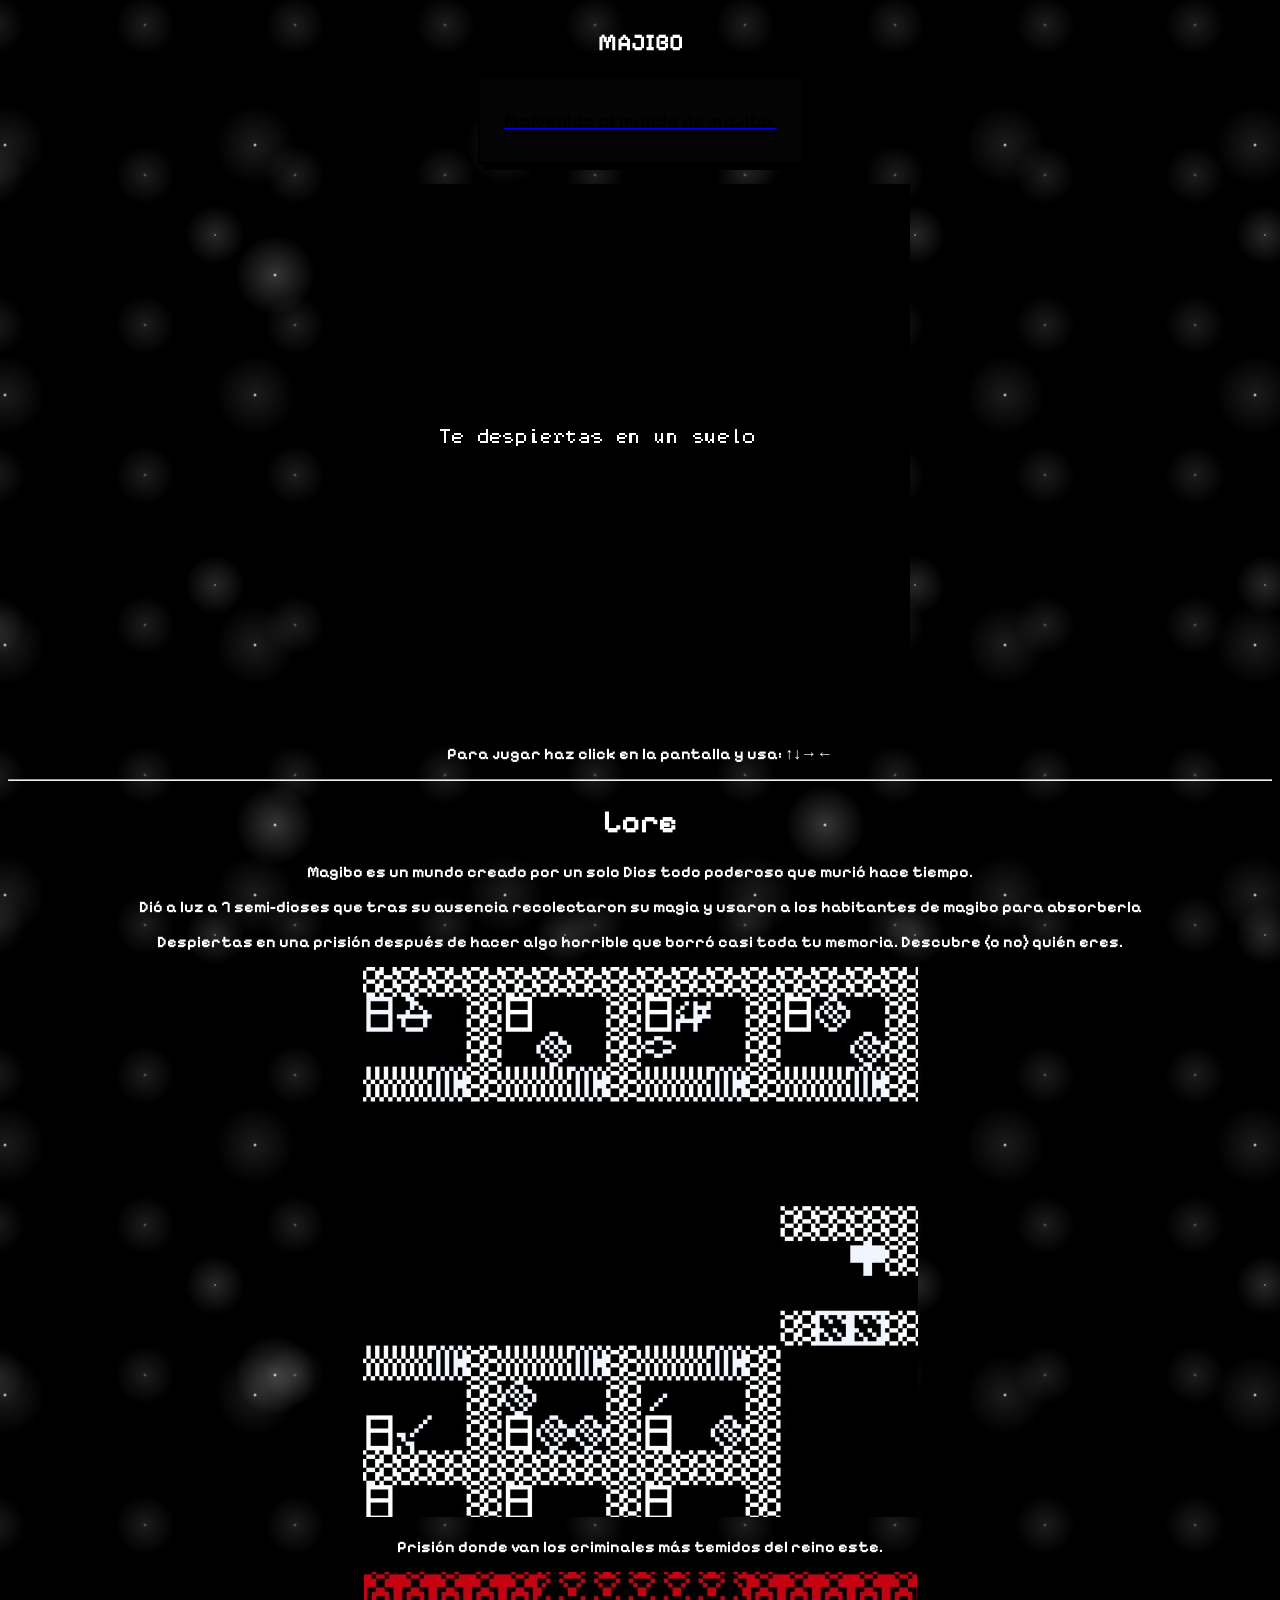
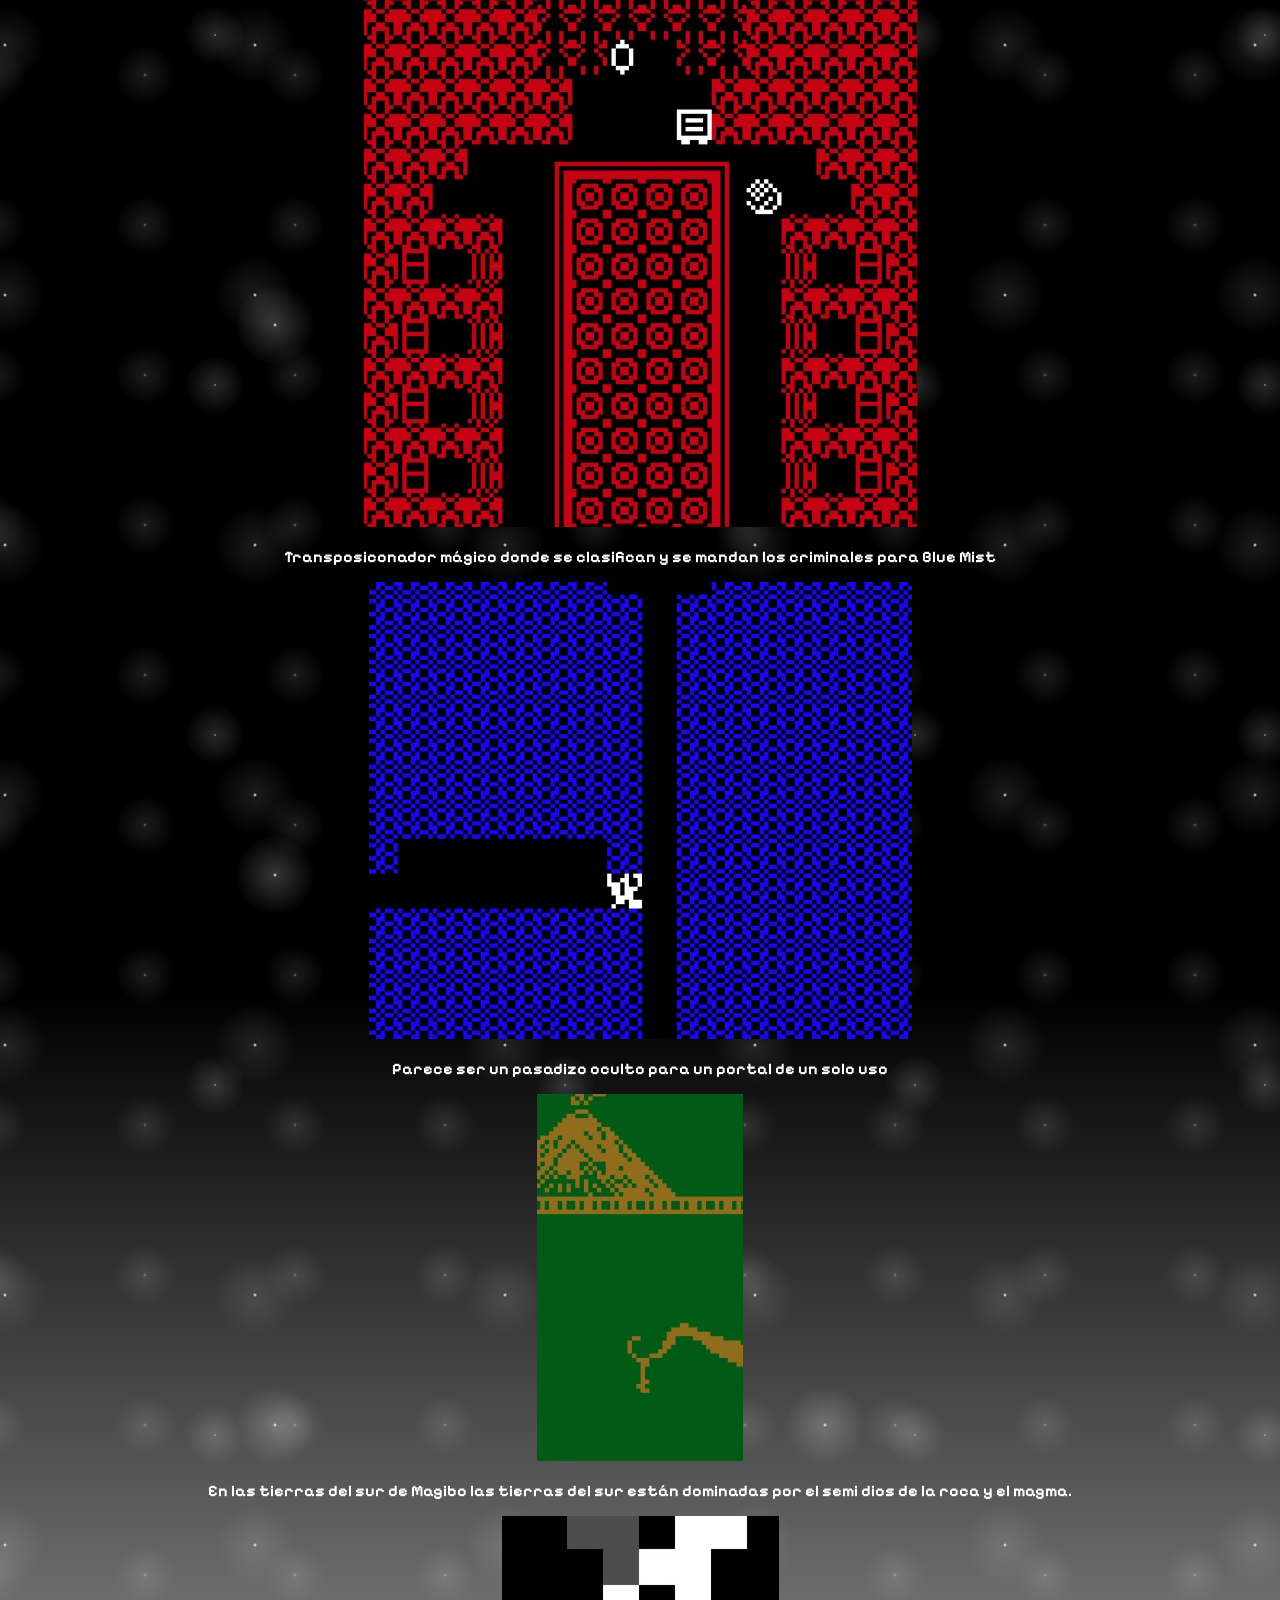
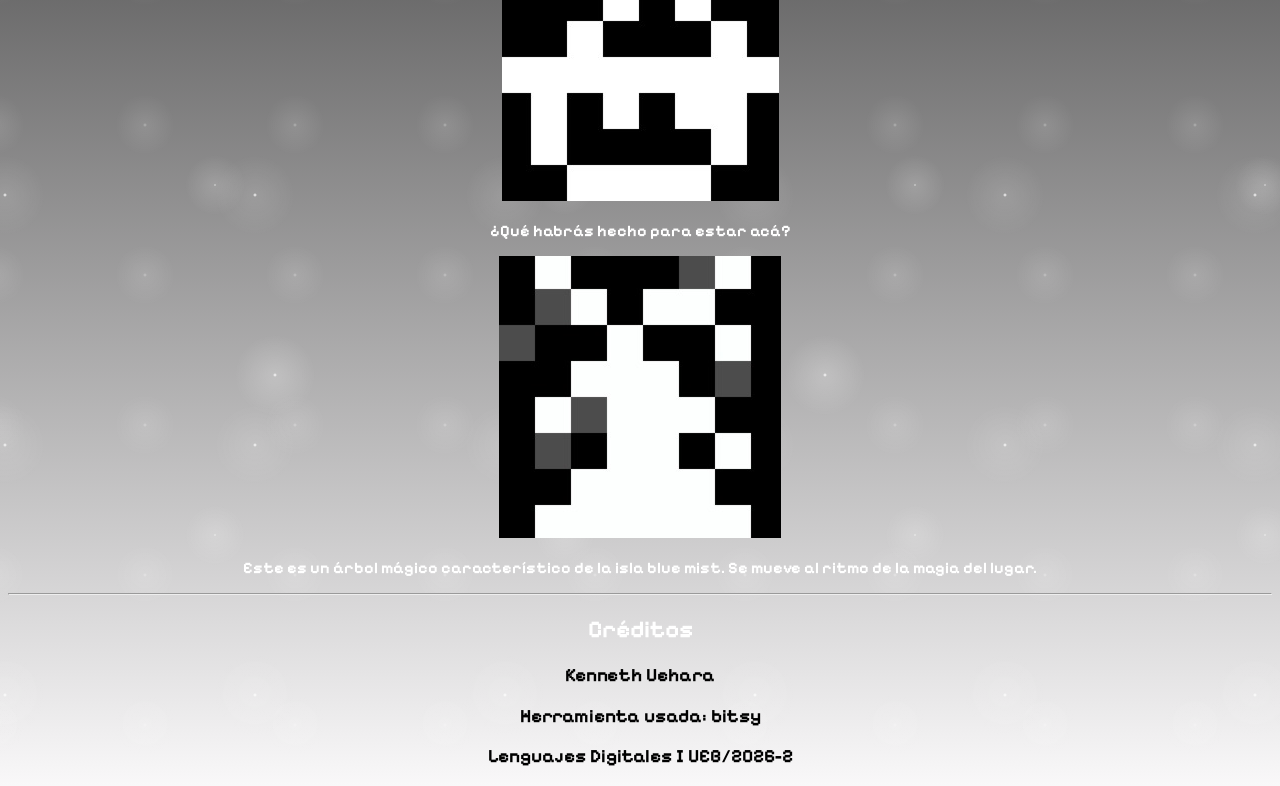
<file: index.html>
<!DOCTYPE html>
<html lang="es">

    <head>
       <meta charset="UTF-8">
       <meta name="viewport"
              content="width=device-width", initial-scale="1.0">
       <meta name="description" content="Jueguito d bitsy">
       <meta name="author" content="--Uehara_Kenneth--">
       <title>Majibo</title>
       <link rel="stylesheet" href="style.css">
       </head>

       <body>
        <section id="title">
        <h1>MAJIBO</h1>
        </section>       
        <section class="consejo">
            <a href="consejo.html"><h3>Malvenido al mundo de majibo.</h3></a>

         </section>
        <div class="pantalla">
            <iframe id="juego" src="Majibo.html" title="majibo: La ruta del tinto"></iframe>
        </div>
    <p>Para jugar haz click en la pantalla y usa: ↑↓→←</p>
    <hr>
    <h1>Lore</h1>
    <p>Magibo es un mundo creado por un solo Dios todo poderoso que murió hace tiempo.</p>
    <p>Dió a luz a 7 semi-dioses que tras su ausencia recolectaron su magia y usaron a los habitantes de magibo para absorberla</p>
    <p>Despiertas en una prisión después de hacer algo horrible que borró casi toda tu memoria. Descubre (o no) quién eres.</p>
    <section class="Zonas">
        <section class="level">
            <img src="Blue mist penitentiary.jpeg" alt="Blue">
            <p>Prisión donde van los criminales más temidos del reino este.</p>
            <img src="transposiconador.jpeg" alt="transposiconador">
            <p>Transposiconador mágico donde se clasifican y se mandan los criminales para Blue Mist</p>
            <img src="cloaca.jpeg" alt="cloaca">
            <p>Parece ser un pasadizo oculto para un portal de un solo uso</p>
            <img src="hot mountains.jpeg" alt="mountains">
            <p>En las tierras del sur de Magibo las tierras del sur están dominadas por el semi dios de la roca y el magma.</p>
        </section>
        <section class="items">
            <img src="tu.jpeg" alt="tu">
            <p>¿Qué habrás hecho para estar acá?</p>
            <img src="árbol mágico.jpeg" alt="maho">
            <p>Este es un árbol mágico característico de la isla blue mist. Se mueve al ritmo de la magia del lugar.</p>
        </section>
    </section>
<hr>
<h2>Créditos</h2>
<h3>Kenneth Uehara</h3>
<h3>Herramienta usada: bitsy</h3>
<h3>Lenguajes Digitales I UEB/2026-2</h3>
       </body>
</file>
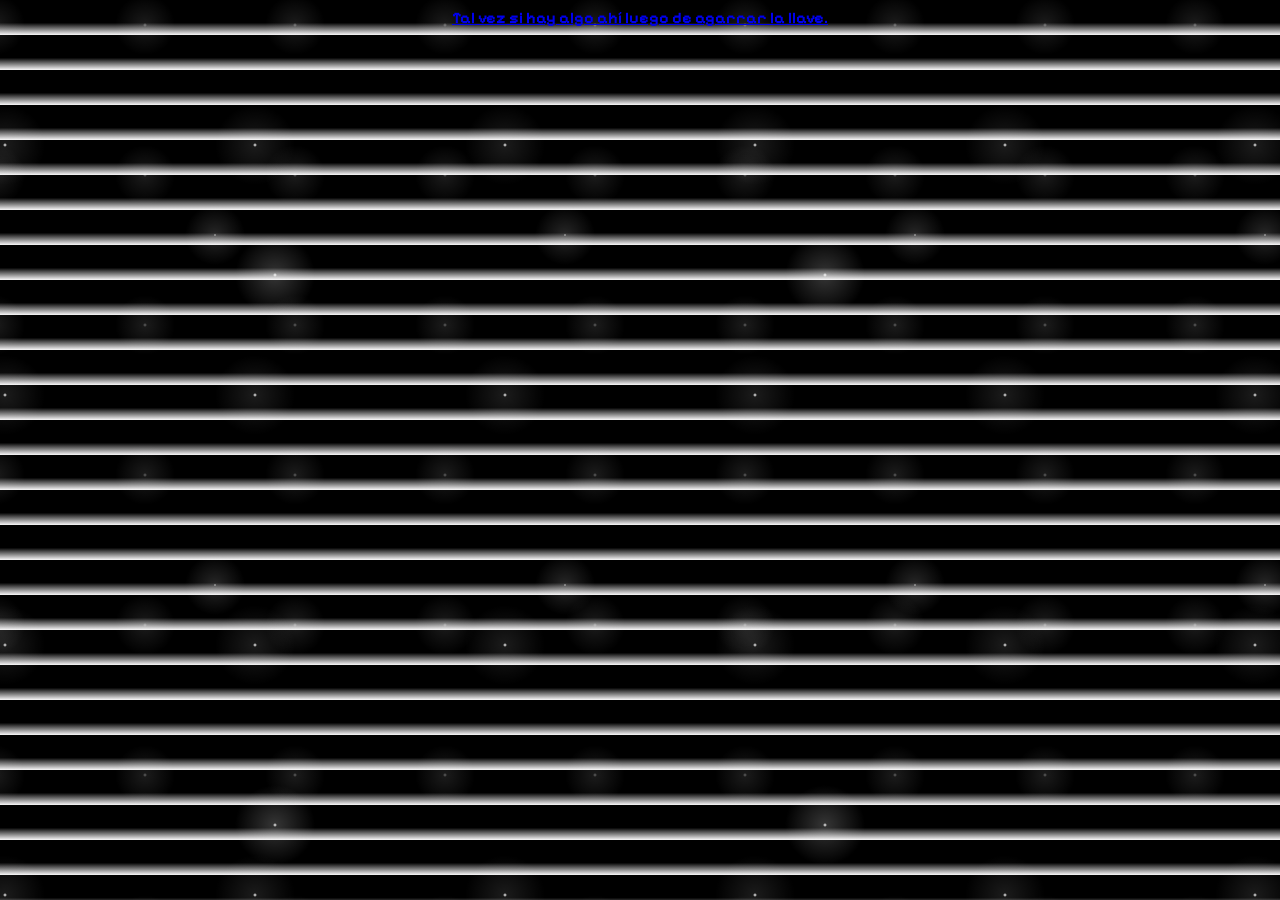
<file: consejo.html>
<!DOCTYPE html>
<html lang="es">

    <head>
       <meta charset="UTF-8">
       <meta name="viewport"
              content="width=device-width", initial-scale="1.0">
       <meta name="description" content="Jueguito d bitsy consejo">
       <meta name="author" content="--Uehara_Kenneth--">
       <title>Majibo</title>
       <link rel="stylesheet" href="style.css">
       </head>
       <a href="index.html">Tal vez si hay algo ahí luego de agarrar la llave.</a>
</file>
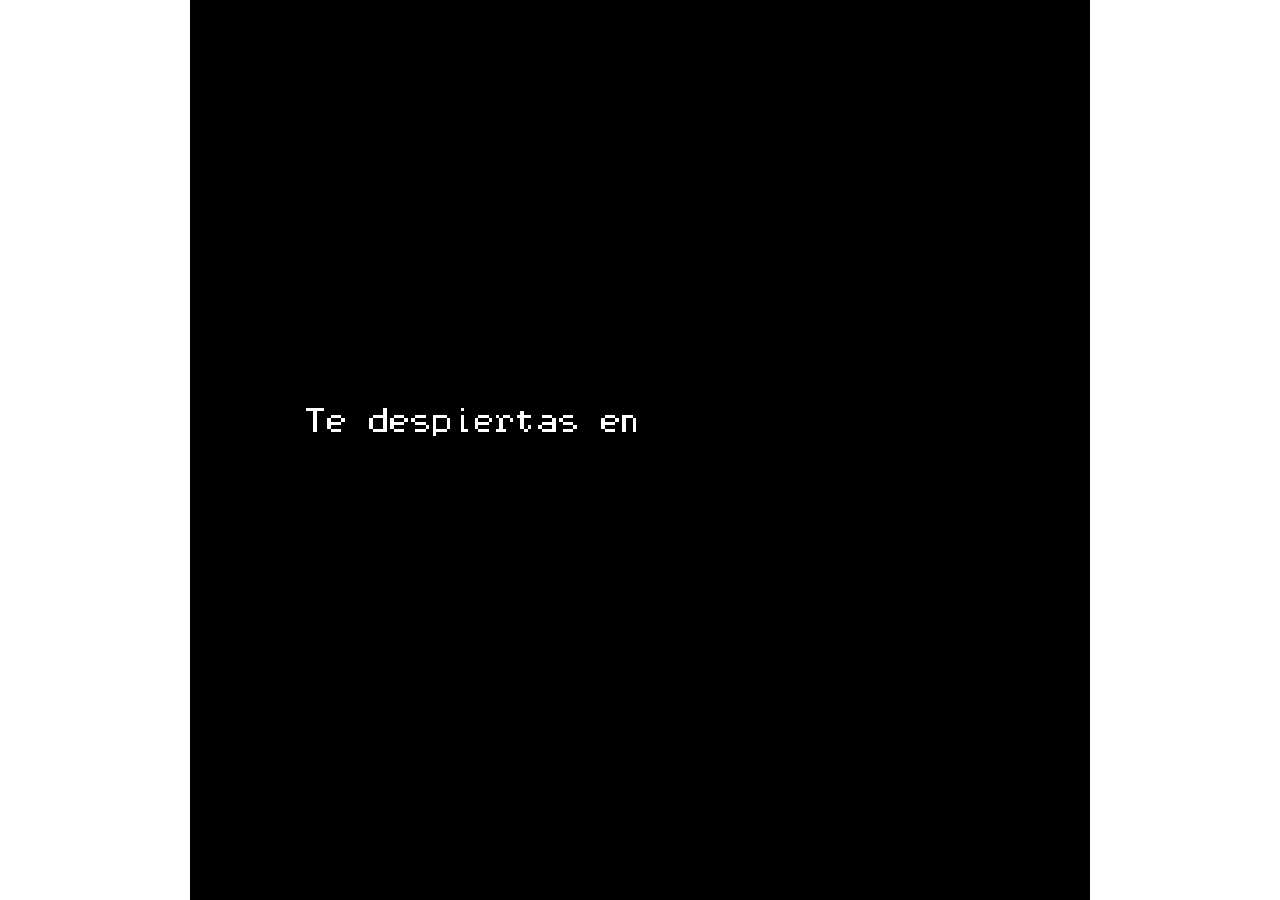
<file: Majibo.html>
<!DOCTYPE HTML>
<html>

<!-- HEADER -->
<head>

<meta charset="UTF-8">

<title>"""
Te despiertas en un suelo frío. No recuerdas mucho.


Solo recuerdas que hiciste un conjuro peligroso.


Solo sabes que enfureciste a los dioses.


De Mayira.
"""</title>

<script type="text/bitsyGameData" id="exportedGameData">
"""
Te despiertas en un suelo frío. No recuerdas mucho.


Solo recuerdas que hiciste un conjuro peligroso.


Solo sabes que enfureciste a los dioses.


De Mayira.
"""

# BITSY VERSION 8.15

! VER_MAJ 8
! VER_MIN 15
! ROOM_FORMAT 1
! DLG_COMPAT 1
! TXT_MODE 0

PAL 0
0,0,0
253,255,255
241,245,255

PAL 1
1,91,22
144,108,28
244,250,255

PAL 2
0,0,0
198,1,17
255,255,255

PAL 3
0,0,0
100,10,20
0,255,25

PAL 4
0,0,0
25,5,255
255,255,255

ROOM 0
a,a,a,a,a,a,a,a,a,a,a,a,a,a,a,a
0,0,0,a,e,0,0,a,e,0,0,a,e,0,0,a
0,0,0,a,0,0,0,a,0,0,0,a,0,0,0,a
b,b,d,a,b,b,0,a,b,b,0,a,b,b,0,a
0,0,0,0,0,0,0,0,0,0,0,0,0,0,0,0
0,0,0,0,0,0,0,0,0,0,0,0,0,0,0,0
0,0,0,0,0,0,0,0,0,0,0,0,0,0,0,0
0,0,0,0,0,0,0,0,0,0,0,0,a,a,a,a
0,0,0,0,0,0,0,0,0,0,0,0,0,0,0,a
0,0,0,0,0,0,0,0,0,0,0,0,0,0,0,0
0,0,0,0,0,0,0,0,0,0,0,0,a,0,0,a
b,b,0,a,b,b,0,a,b,b,0,a,0,0,0,0
0,0,0,a,0,0,0,a,0,0,0,a,0,0,0,0
e,0,0,a,e,0,0,a,e,0,0,a,0,0,0,0
a,a,a,a,a,a,a,a,a,a,a,a,0,0,0,0
e,0,0,a,e,0,0,a,e,0,0,a,0,0,0,0
ITM 0 2,3
ITM 2 10,11
ITM 3 8,12
ITM 4 1,13
ITM 5 5,13
ITM 5 4,12
ITM 5 6,13
ITM 5 10,13
ITM 5 5,2
ITM 5 13,1
ITM 5 14,2
EXT 15,9 1 0,9 FX slide_r
TUNE 1

ROOM 1
0,0,0,a,0,0,0,0,0,a,0,0,0,a,0,0
0,f,0,a,0,0,a,0,0,a,e,0,e,a,e,0
0,0,0,a,0,0,0,a,a,a,a,0,a,a,a,0
0,f,0,a,0,0,0,a,0,a,e,0,e,a,e,0
0,0,0,a,0,a,0,0,a,a,0,0,0,0,0,0
0,f,0,a,a,a,0,0,0,a,e,0,e,a,e,0
0,0,0,a,a,a,0,0,0,a,a,g,a,a,a,g
a,a,a,a,a,0,0,0,0,0,0,0,0,0,a,a
a,0,0,a,0,0,0,0,0,0,0,0,0,0,0,a
0,0,0,0,0,0,0,0,0,0,0,0,a,0,0,0
a,a,a,a,0,0,0,0,0,0,0,a,a,0,0,a
0,0,0,a,0,0,0,0,0,a,a,g,a,a,a,g
0,f,0,a,a,0,0,a,0,a,e,0,e,a,e,0
0,0,0,a,0,a,0,0,0,a,0,0,0,0,0,0
0,f,0,a,0,a,0,a,0,a,e,0,e,a,e,0
0,0,0,a,a,a,a,0,a,a,a,a,a,a,a,a
ITM 7 2,8
EXT 4,0 2 4,15 FX slide_u
EXT 5,0 2 5,15 FX slide_u
EXT 6,0 2 6,15 FX slide_u
EXT 7,0 2 7,15 FX slide_u
EXT 8,0 2 8,15 FX slide_u
EXT 0,9 0 15,9 FX slide_l
PAL 0
TUNE 1

ROOM 2
0,0,0,0,a,0,a,0,0,a,a,0,0,0,0,0
0,a,f,a,f,a,0,0,a,0,0,0,a,a,a,0
0,0,a,0,a,0,0,a,a,0,a,0,a,0,a,0
a,0,0,a,0,a,0,a,0,a,a,a,a,a,a,a
0,f,0,0,a,a,0,a,0,0,0,0,0,0,0,0
0,a,0,a,0,a,a,a,0,0,0,a,0,a,a,a
f,0,0,a,0,a,a,0,0,0,a,a,0,0,a,a
0,a,a,a,0,0,a,a,0,a,a,0,b,b,a,a
a,a,0,a,0,0,0,0,0,a,e,0,0,0,e,0
a,0,0,a,0,0,0,0,0,a,a,a,e,a,0,a
0,f,0,a,0,0,0,0,0,a,0,c,a,a,a,a
0,0,0,a,0,0,0,0,0,a,e,0,e,a,0,a
0,f,0,a,0,0,0,0,0,a,0,0,0,0,0,0
0,0,0,a,0,0,0,0,0,a,e,0,e,a,e,0
0,f,0,a,0,0,0,0,0,a,a,0,a,a,a,0
0,0,0,a,0,0,0,0,0,a,e,0,e,a,e,0
ITM 8 8,7
EXT 4,15 1 4,0 FX slide_d
EXT 5,15 1 5,0 FX slide_d
EXT 6,15 1 6,0 FX slide_d
EXT 7,15 1 7,0 FX slide_d
EXT 8,15 1 8,0 FX slide_d
EXT 15,4 3 0,4 FX tunnel
PAL 0
TUNE 1

ROOM 3
h,h,h,h,h,h,h,h,h,h,h,h,h,h,h,h
h,h,h,h,h,h,h,h,h,h,h,h,h,h,h,h
h,h,h,h,h,h,h,h,h,h,h,h,h,h,h,h
a,a,a,a,a,a,a,a,a,a,a,a,a,a,a,a
0,0,0,0,0,0,0,0,0,0,0,0,0,0,0,a
a,a,a,a,a,a,a,a,a,a,a,a,a,a,0,a
h,h,h,h,h,h,h,h,h,h,h,h,h,a,0,a
h,h,h,h,h,h,h,h,h,h,h,h,h,a,0,a
h,h,h,h,h,h,h,h,h,h,h,h,h,a,0,a
h,h,h,h,h,h,h,h,h,h,h,h,h,a,0,a
h,h,h,h,h,h,h,h,h,h,h,h,h,a,0,a
h,h,h,h,h,h,h,h,h,h,h,h,h,a,0,a
h,h,h,h,h,h,h,h,h,h,h,h,h,a,0,a
h,h,h,h,h,h,h,h,h,h,h,h,h,a,0,a
h,h,h,h,h,h,h,h,h,h,h,h,h,a,0,a
h,h,h,h,h,h,h,h,h,h,h,h,h,a,0,a
ITM 9 5,4
ITM a 13,4
ITM b 14,14
EXT 0,4 2 15,4 FX tunnel
EXT 14,15 4 14,0 FX slide_d
PAL 0
TUNE 3

ROOM 4
h,a,0,a,h,h,h,h,h,h,h,h,h,a,0,a
h,a,0,a,h,h,h,h,h,h,h,h,h,a,0,a
h,a,0,a,a,a,a,a,a,a,a,a,a,a,0,a
h,a,0,0,0,0,0,0,0,0,0,0,a,a,0,a
h,a,0,a,0,a,a,a,a,a,a,a,a,a,0,a
h,a,0,a,0,0,0,0,a,h,h,h,h,a,0,a
h,a,0,a,a,a,a,0,a,h,h,h,h,a,0,a
h,a,0,a,h,h,a,0,a,h,h,h,h,a,0,a
h,a,0,a,h,h,a,0,a,h,h,h,h,a,0,a
h,a,0,a,h,h,a,0,a,a,a,a,a,a,0,a
h,a,0,a,h,h,a,0,0,0,0,0,0,a,0,a
h,a,0,a,h,h,a,0,a,a,a,a,a,a,0,a
h,a,0,a,h,h,a,0,a,h,h,h,h,a,0,a
h,a,0,a,h,h,a,0,a,a,a,a,a,a,0,a
h,a,0,a,h,h,a,0,0,0,0,0,0,0,0,a
a,a,a,a,a,a,a,a,a,a,a,a,a,a,a,a
ITM c 11,3
ITM d 2,14
EXT 14,0 3 14,15 FX slide_u
PAL 0
TUNE 3

ROOM 5
i,i,i,i,i,i,a,a,a,a,a,i,i,i,i,i
i,i,i,i,i,i,a,0,0,0,a,i,i,i,i,i
i,i,i,i,i,i,a,0,0,0,a,i,i,i,i,i
i,i,i,i,i,i,i,a,0,a,i,i,i,i,i,i
i,i,i,i,i,i,i,a,0,a,i,i,i,i,i,i
i,i,i,i,i,i,i,a,0,a,i,i,i,i,i,i
i,i,i,i,i,i,i,a,0,a,i,i,i,i,i,i
i,i,i,i,i,i,i,a,0,a,i,i,i,i,i,i
i,i,i,i,i,i,i,a,0,a,i,i,i,i,i,i
i,i,i,i,i,i,i,a,0,a,i,i,i,i,i,i
a,0,0,0,0,0,0,a,0,a,i,i,i,i,i,i
0,0,0,0,0,0,0,0,0,a,i,i,i,i,i,i
i,i,i,i,i,i,i,a,0,a,i,i,i,i,i,i
i,i,i,i,i,i,i,a,0,a,i,i,i,i,i,i
i,i,i,i,i,i,i,a,0,a,i,i,i,i,i,i
i,i,i,i,i,i,i,a,0,a,i,i,i,i,i,i
EXT 8,15 6 8,0 FX slide_d
EXT 0,11 7 15,11 FX slide_l
PAL 4
TUNE 6

ROOM 6
h,h,h,h,h,h,h,a,0,a,h,h,h,h,h,h
h,h,h,h,h,h,h,a,0,a,h,h,h,h,h,h
h,h,h,a,a,a,a,a,0,a,a,a,a,h,h,h
h,h,h,a,0,0,0,0,0,0,0,0,a,h,h,h
a,a,a,a,0,0,0,0,0,0,0,0,a,a,a,h
a,0,0,0,0,0,0,0,0,0,0,0,0,0,a,h
a,0,0,0,0,0,0,0,0,0,0,0,0,0,a,h
a,0,0,0,0,0,0,0,a,0,0,0,0,0,a,h
a,0,0,0,0,0,0,0,0,0,0,0,0,0,a,0
a,0,0,0,0,a,a,0,a,a,0,0,0,a,a,h
a,0,a,0,a,0,0,0,0,0,0,0,a,a,h,h
a,0,0,0,a,0,0,a,0,0,0,a,a,a,h,h
a,0,0,0,0,0,0,0,0,0,a,a,h,a,h,h
a,a,a,0,0,0,0,0,0,0,0,a,a,a,a,h
h,h,h,a,a,0,a,a,0,0,a,h,h,h,h,h
h,h,h,h,a,a,h,a,a,a,h,h,a,h,a,a
ITM f 8,3
ITM g 7,12
EXT 8,0 5 8,15 FX slide_u
PAL 4
TUNE 6

ROOM 7
0,0,0,0,0,0,0,0,0,0,0,0,0,0,0,0
0,0,0,0,0,0,0,0,0,0,0,0,0,0,0,0
0,0,0,0,0,0,0,0,0,0,0,0,0,0,0,0
0,0,0,0,0,0,0,0,0,0,0,0,0,0,0,0
0,0,0,0,0,0,0,0,0,0,0,0,0,0,0,0
0,0,0,0,0,0,0,0,0,0,0,0,0,0,0,0
0,0,0,0,0,0,0,0,0,0,0,0,0,0,0,0
0,0,0,0,0,0,0,0,0,0,0,0,0,0,0,0
0,0,0,0,0,0,0,0,0,0,0,0,0,0,0,0
a,a,a,a,a,a,a,a,a,a,a,a,a,a,a,a
a,0,0,0,0,a,0,0,0,0,0,0,0,0,0,a
j,0,0,a,0,0,0,a,0,a,0,a,a,a,0,0
a,a,a,a,a,a,a,a,a,a,a,a,a,a,a,a
0,0,0,0,0,0,0,0,0,0,0,0,0,0,0,0
0,0,0,0,0,0,0,0,0,0,0,0,0,0,0,0
0,0,0,0,0,0,0,0,0,0,0,0,0,0,0,0
EXT 15,11 5 0,11 FX slide_r
PAL 4
TUNE 6

ROOM 8
m,m,m,m,m,k,k,k,k,k,k,m,m,m,m,m
m,m,m,m,m,k,k,k,k,k,k,m,m,m,m,m
m,m,m,m,m,k,k,0,0,k,k,m,m,m,m,m
m,m,m,m,m,m,0,0,0,0,m,m,m,m,m,m
m,m,m,m,m,m,0,0,0,0,m,m,m,m,m,m
m,m,m,0,0,q,p,p,p,p,r,0,0,m,m,m
m,m,0,0,0,n,l,l,l,l,o,0,0,0,m,m
m,m,m,m,0,n,l,l,l,l,o,0,m,m,m,m
m,e,0,c,0,n,l,l,l,l,o,0,c,0,e,m
m,m,m,m,0,n,l,l,l,l,o,0,m,m,m,m
m,e,0,c,0,n,l,l,l,l,o,0,c,0,e,m
m,m,m,m,0,n,l,l,l,l,o,0,m,m,m,m
m,e,0,c,0,n,l,l,l,l,o,0,c,0,e,m
m,m,m,m,0,n,l,l,l,l,o,0,m,m,m,m
m,e,0,c,0,n,l,l,l,l,o,0,c,0,e,m
m,m,m,m,0,n,l,l,l,l,o,0,m,m,m,m
ITM h 11,6
EXT 4,15 9 4,0 FX slide_d
EXT 11,15 9 11,0 FX slide_d
EXT 7,15 9 7,0 FX slide_d
EXT 6,15 9 6,0 FX slide_d
EXT 8,15 9 8,0 FX slide_d
EXT 10,15 9 9,0 FX slide_d
EXT 5,15 9 4,0 FX slide_d
PAL 2
TUNE 8

ROOM 9
m,m,m,m,0,n,l,l,l,l,o,0,m,m,m,m
m,m,m,0,0,n,l,l,l,l,o,0,0,m,m,m
m,m,0,0,0,n,l,l,l,l,o,0,0,0,m,m
m,0,0,0,0,n,l,l,l,l,o,0,0,0,0,m
m,0,0,0,0,n,l,l,l,l,o,0,0,0,0,m
m,0,0,0,0,n,l,l,l,l,o,0,0,0,0,m
c,0,0,0,0,n,l,l,l,l,o,0,0,0,0,c
m,0,0,0,0,n,l,l,l,l,o,0,0,0,0,m
c,0,0,0,0,n,l,l,l,l,o,0,0,0,0,0
m,0,0,0,0,n,l,l,l,l,o,0,0,0,0,m
m,0,0,0,0,u,s,s,s,s,t,0,0,0,0,m
11,11,11,11,11,11,14,z,10,12,11,11,11,11,11,11
15,15,15,15,15,w,v,0,0,y,x,15,15,15,15,15
16,16,16,16,w,v,0,0,0,0,y,x,16,16,16,16
16,16,16,w,v,0,0,0,0,0,0,y,x,16,16,16
15,15,w,v,18,18,18,0,0,18,18,18,y,x,15,15
ITM i 12,5
EXT 4,0 8 4,15 FX slide_u
EXT 11,0 8 11,15 FX slide_u
EXT 7,0 8 7,15 FX slide_u
EXT 9,0 8 6,15 FX slide_u
EXT 6,0 8 8,15
EXT 8,15 a 8,0 FX slide_d
EXT 7,15 a 8,0 FX slide_d
PAL 2
TUNE 8

ROOM a
17,17,17,17,17,17,17,0,0,17,17,17,17,17,17,17
17,17,17,17,17,17,17,0,0,17,0,1a,1k,1k,0,0
17,17,17,17,17,17,0,0,0,0,0,1a,1w,1k,0,1l
17,17,17,17,17,17,0,0,0,0,0,1a,1k,0,1k,1l
0,0,0,0,0,0,0,0,0,0,0,1a,1w,1l,0,1l
0,0,0,0,0,0,0,0,0,0,0,1a,1w,1l,0,1l
19,19,19,19,19,19,19,19,19,19,19,1b,1w,1l,0,1l
1c,1c,1c,1c,1c,1c,1c,1c,1c,1c,1c,1c,0,1l,0,1k
1c,1c,1c,1c,1c,1c,1c,1c,1c,1c,1c,1c,1k,0,1l,0
1c,1c,1c,1c,1c,1c,1c,1c,1c,1c,1c,1c,0,0,1l,1k
1c,1c,1c,1c,1c,1c,1c,1c,1c,1c,1c,1c,1k,0,1l,0
1c,1c,1c,1c,1c,1c,1c,1c,1c,1c,1c,1c,0,1k,1l,0
1c,1c,1c,1c,1c,1c,1c,1c,1c,1c,1c,1c,0,1k,1l,1j
1c,1c,1c,1c,1c,1c,1c,1c,1c,1c,1c,1c,1k,0,1h,1i
1c,1c,1c,1c,1c,1c,1c,1c,1c,1c,1c,1c,0,1g,1f,1e
1c,1c,1c,1c,1c,1c,1c,1c,1c,1c,1c,1c,0,1d,1e,1e
ITM j 10,4
EXT 8,0 9 8,15 FX slide_u
EXT 7,0 9 7,15 FX slide_u
EXT 0,4 b 15,4 FX slide_l
EXT 0,5 b 15,5 FX slide_l
PAL 1
TUNE d

ROOM b
0,0,1k,0,0,1w,1n,0,17,17,17,17,17,17,17,17
1l,0,0,0,1l,1w,1n,0,17,17,17,17,17,17,17,17
1l,0,1l,0,1l,1w,1n,0,17,17,17,17,17,17,17,17
0,0,1l,0,1l,1w,1n,0,17,17,17,17,17,17,17,17
1k,0,1l,0,0,1k,1n,0,0,0,0,0,0,0,0,0
1l,0,1l,0,0,1w,1n,0,0,0,0,0,0,0,0,0
1l,0,0,0,0,1w,1m,19,19,19,19,19,19,19,19,19
1l,0,0,0,1l,0,1c,1c,1c,1c,1c,1c,1c,1c,1c,1c
1l,0,1k,0,1l,1k,1c,1c,1c,1c,1c,1c,1c,1c,1c,1c
1l,0,0,0,1l,0,1c,1c,1c,1c,1c,1c,1c,1c,1c,1c
1l,0,1l,0,1l,0,1c,1c,1c,1c,1c,1c,1c,1c,1c,1c
1l,0,1l,0,1l,0,1c,1c,1c,1c,1c,1c,1c,1c,1c,1c
1l,0,1l,0,1l,0,1c,1c,1c,1c,1c,1c,1c,1c,1c,1c
1l,1k,1l,0,1l,0,1c,1c,1c,1c,1c,1c,1c,1c,1c,1c
1l,0,1l,0,1l,0,1c,1c,1c,1c,1c,1c,1c,1c,1c,1c
1l,0,1l,0,1l,0,1c,1c,1c,1c,1c,1c,1c,1c,1c,1c
EXT 15,4 a 0,4 FX slide_r
EXT 15,5 a 0,5 FX slide_r
EXT 6,0 c 6,15 FX slide_u
EXT 7,0 c 7,15 FX slide_u
PAL 1
TUNE d

ROOM c
1y,1z,0,0,0,1w,1n,0,17,17,17,17,17,17,17,17
1x,21,20,0,0,1w,1n,0,17,17,17,17,17,17,17,17
23,22,24,27,0,1w,1n,0,17,17,17,17,17,17,17,17
25,25,25,25,25,25,1n,0,17,17,17,17,17,17,17,17
0,0,0,0,0,1w,1n,0,17,17,17,17,17,17,17,17
0,0,0,0,0,1w,1n,0,17,17,17,17,17,17,17,17
0,0,0,1s,1q,1w,1n,0,17,17,17,17,17,17,17,17
0,0,1t,1r,1p,1o,1n,0,17,17,17,17,17,17,17,17
0,0,1v,1u,0,1w,1n,0,17,17,17,17,17,17,17,0
0,0,0,0,0,1w,1n,0,17,17,17,17,17,17,17,0
0,0,0,0,0,1w,1n,0,17,17,17,17,17,17,17,0
0,0,0,0,0,1w,1n,0,17,17,17,17,17,17,17,17
0,0,0,0,0,1w,1n,0,17,17,17,17,17,17,17,17
0,0,0,0,0,1w,1n,0,17,17,17,17,17,17,17,17
0,0,0,0,0,1w,1n,0,17,17,17,17,17,17,17,17
0,0,0,0,0,1w,1n,0,17,17,17,17,17,17,17,17
ITM k 6,7
EXT 6,0 9 11,5 FX wave
EXT 6,15 b 6,0 FX slide_d
EXT 7,15 b 7,0 FX slide_d
PAL 1
TUNE d

ROOM d
2a,0,2a,0,2a,0,2a,0,2a,0,2a,0,2a,0,2a,0
29,0,29,0,29,0,29,0,29,0,29,0,29,0,29,0
2b,0,2b,0,2b,0,2b,0,2b,0,2b,0,2b,0,2b,0
0,0,0,0,0,0,0,0,0,0,0,0,0,0,0,0
0,0,0,0,0,0,0,0,0,0,0,0,0,0,0,0
0,0,0,0,0,0,0,0,0,0,0,0,0,0,0,0
0,0,0,0,0,0,0,0,0,0,0,0,0,0,0,0
p,p,p,p,p,p,p,p,p,p,p,p,p,p,r,0
l,l,l,l,l,l,l,l,l,l,l,l,l,l,o,0
s,s,s,s,s,s,s,s,s,s,s,s,s,s,t,0
0,0,0,0,0,0,0,0,0,0,0,0,0,0,0,0
0,0,0,0,0,0,0,0,0,0,0,0,0,0,0,0
0,0,0,0,0,0,0,0,0,0,0,0,0,0,0,0
0,0,0,0,0,0,0,0,0,0,0,0,0,0,0,0
0,0,0,0,0,0,0,0,0,0,0,0,0,0,0,0
0,0,0,0,0,0,0,0,0,0,0,0,0,0,0,0
ITM m 3,5
PAL 2
TUNE 8

ROOM e
0,0,0,0,0,0,0,0,0,0,0,0,0,0,0,0
0,2u,2v,2w,2x,2y,0,0,0,0,0,0,0,0,0,0
3f,0,2d,0,2d,2z,0,0,0,0,0,0,0,0,0,0
3g,0,0,2e,0,30,0,0,35,36,37,38,39,3a,3b,3c
3g,0,2g,2f,2h,31,32,33,0,3p,3p,3p,3p,3p,3p,3p
0,0,2t,2i,2l,0,3d,0,3p,3p,3p,3p,3p,3p,3p,3p
3g,0,2s,2j,2k,3e,0,3h,3i,3j,0,3p,3p,3p,3p,3p
0,3g,2r,0,2m,0,0,0,0,0,3k,0,3p,3p,3p,3p
3g,0,2q,2o,2n,0,0,0,0,0,0,3l,0,3p,3p,3p
3g,3g,0,2p,0,0,0,0,0,0,0,0,3l,0,3p,3p
0,0,0,0,0,0,0,0,0,0,0,0,0,3m,0,3p
0,0,0,0,0,0,0,0,0,0,0,0,0,0,3n,0
0,0,0,0,0,0,0,0,0,0,0,0,0,0,0,3o
0,0,0,0,0,0,0,0,0,0,0,0,0,0,0,0
0,0,0,0,0,0,0,0,0,0,0,0,0,0,0,0
0,0,0,0,0,0,0,0,0,0,0,0,0,0,0,0
PAL 2

TIL 10
11111111
00110000
00001100
11100111
00110011
00011000
00001111
00000011
WAL false

TIL 11
11111111
00000000
00000000
11111111
00110000
00011000
00000110
00000011
WAL true

TIL 12
11111111
00000000
00000000
00011111
11110000
00001100
11100110
11110011
WAL false

TIL 13
11111111
00001100
00110000
11100111
11001100
00011000
11110000
11000000

TIL 14
11111111
00000000
00000000
11111000
00001111
00110000
01100111
11001111
WAL false

TIL 15
11000000
01100000
00011000
00001100
00000011
10000001
01100000
00110000
WAL true

TIL 16
00001100
00000100
00000011
11000001
01100000
00011000
00001100
00000011
WAL true

TIL 17
10011001
11100111
01100110
01100110
01100110
01100110
11100111
10011001
WAL true

TIL 18
00000000
00000000
00000000
00000000
00000000
00000000
01010101
10101010
WAL true

TIL 19
00000000
00000000
00000000
00000000
11111111
10011001
10011001
10011001
WAL true

TIL 20
10000000
11000000
11100000
11010000
11101000
11101100
11110110
11111011

TIL 21
11111101
11101110
11110110
01111111
10111101
11011110
11101111
11110111

TIL 22
11001000
11010100
11101010
11000011
01010001
01010100
00010010
00001000

TIL 23
10110111
01101111
11010110
10101001
01000000
10010101
00100101
00000000

TIL 24
11111111
11101111
11111111
10110111
01001011
10110101
01011111
00101111

TIL 25
11111111
01011010
01011010
11111111
00000000
00000000
00000000
00000000
WAL true

TIL 26
00000000
00000000
00000000
00000000
00000000
00000000
00000000
00000000

TIL 27
10000000
11000000
11100000
10110000
11011000
11101100
10111110
11011111

TIL 28
00000000
00000000
00000000
00000000
00000000
00000000
00000000
00000000

TIL 29
11111111
01111110
00111100
00111100
00111100
00111100
00111100
00111100

TIL 30
00001000
00001000
00001000
00001000
00000100
00000100
00000100
00000100

TIL 31
00000110
00000011
00000000
00000000
00000000
00000000
00000000
00000000

TIL 32
00000000
00000011
11111110
00000000
00000000
00000000
00000000
00000000

TIL 33
10000111
11111100
00000000
00000000
00000000
00000000
00000000
00000000

TIL 34
01100000
10000000
10000000
00000000
00000000
00000000
00000000
00000000

TIL 35
00000000
00000000
00000000
00000111
00001100
00011000
00010000
00110000

TIL 36
01110000
10001000
10001000
00001110
00000011
00000001
00000001
00000000

TIL 37
00000000
00000001
00000110
00001100
00011000
00110000
11100000
11000000

TIL 38
00000000
10000000
11000000
01100000
00110000
00001100
00000010
00000011

TIL 39
00000000
00000000
00000000
00000000
00011000
11111110
10000011
00000001

TIL a
10010110
01101001
10011001
10010110
01101001
10011001
10010110
01101001
NAME wall
WAL true

TIL b
01010101
01010101
01010101
10101010
01010101
01010101
01010101
10101010
NAME cell
WAL true

TIL c
10101010
01010101
01010101
01010111
01010111
01010101
01010101
10101010
NAME door
WAL true

TIL d
00000000
00000000
00000000
00000000
00000000
00000000
00000000
00000000

TIL e
01111110
01000010
01000010
01111110
01000010
01000010
01000010
01111110
NAME bed
WAL true

TIL f
01000010
00101100
00010010
00111000
01011100
00011010
00111100
01111110
>
00000100
01101100
10010000
00111010
00111100
01011000
00111100
01111110
NAME tree

TIL g
10101010
01010101
01010101
01010111
01010111
01010101
01010101
10101010
NAME Jaildoor

TIL h
10010110
01101001
10011001
10010110
01101001
10011001
10010110
01101001
>
01101001
10010110
01100110
01101001
10010110
01100110
01101001
10010110
NAME Wall live

TIL i
10010110
01101001
10011001
10010110
01101001
10011001
10010110
01101001
>
10010110
01101001
10011001
10010110
01101001
10011001
10010110
01101001
NAME Fakewall
WAL true

TIL j
00000000
00000000
00000000
00000000
00000000
00000000
00000000
00000000
WAL true

TIL k
10100101
11000011
01100110
11100111
10011001
10011001
10100101
10100101
>
10100101
11000011
00100100
01000010
10000001
10000001
00100100
00100100
NAME Risco Wall
WAL true

TIL l
10000001
00111100
01100110
01011010
01011010
01100110
00111100
10000001
NAME Tapete

TIL m
00100100
11011011
11100111
11100111
10011001
10111101
10100101
01100110
WAL true

TIL n
00001011
00001011
00001011
00001011
00001011
00001011
00001011
00001011
NAME Tapete border

TIL o
11010000
11010000
11010000
11010000
11010000
11010000
11010000
11010000
NAME tapetebordea

TIL p
00000000
00000000
00000000
00000000
11111111
00000000
11111111
11111111
NAME tapeteb

TIL q
00000000
00000000
00000000
00000000
00001111
00001000
00001011
00001011
NAME tapetec

TIL r
00000000
00000000
00000000
00000000
11110000
00010000
11010000
11010000
NAME tapeted

TIL s
11111111
11111111
00000000
11111111
00000000
00000000
00000000
00000000

TIL t
11010000
11010000
00010000
11110000
00000000
00000000
00000000
00000000

TIL u
00001011
00001011
00001000
00001111
00000000
00000000
00000000
00000000

TIL v
11011100
11011000
11010000
11010000
11010000
00010000
11100000
10000000
WAL false

TIL w
00011000
00001100
00000011
10000001
01101111
10110000
01100111
11001111
WAL false

TIL x
11000000
01100000
00011000
00001100
11111011
00001101
11100110
11110011
WAL false

TIL y
00111011
00011011
00001011
00001011
00001011
00001000
00000111
00000001
WAL false

TIL z
11111111
00001100
00110000
11100111
11001100
00011000
11110000
11000000
WAL false

TIL 1a
00000001
00000001
00000001
00000001
00000001
00000001
00000001
00000001
WAL false

TIL 1b
00000001
00000001
00000001
00000001
11111111
10011001
10011001
10011001
WAL true

TIL 1c
10011001
10011001
10010110
10011000
01101001
10011001
10011001
01100110
WAL true

TIL 1d
00001111
00011111
00011111
00111111
00111111
00111111
01111111
11111111

TIL 1e
11111111
11111111
11111111
11111111
11111111
11111111
11111111
11111111

TIL 1f
00111111
01111111
01111111
11111111
11111111
11111111
11111111
11111111

TIL 1g
00000000
00000000
00000000
00000001
00000011
00000111
00000111
00000111

TIL 1h
00000000
00000000
00000000
00000001
00000011
00000111
00011111
00111111

TIL 1i
00011111
00111111
01111111
11111111
11111111
11111111
11111111
11111111

TIL 1j
00000001
00000001
00000011
00000011
00000111
00000111
00001111
00001111

TIL 1k
00100000
01010000
00100000
00000100
00001010
01100100
10010000
01100000
>
00010000
00101000
00010000
00000010
00000101
00110010
01001000
00110000
WAL true

TIL 1l
00010001
00100010
00100010
00010010
00100100
01000000
01000100
10001000
>
00010100
00100010
00100010
00000010
01000000
00100001
00100010
00010010
WAL true

TIL 1m
10000000
10000000
10000000
10000000
11111111
10011001
10011001
10011001
WAL true

TIL 1n
10000000
10000000
10000000
10000000
10000000
10000000
10000000
10000000
WAL false

TIL 1o
11100000
11111110
11111111
11111111
00111111
00001111
00000011
00000000

TIL 1p
00001111
00000011
00000001
00000000
00000000
00000000
00000000
00000000

TIL 1q
00000000
00000000
00000000
00000000
00000000
01100000
11111000
11111111

TIL 1r
00000011
00000111
00000110
00001100
00111000
11000000
11000000
10000000

TIL 1s
00000000
00000000
00000000
00000000
00000000
00000000
00000001
00000011

TIL 1t
00000011
00000100
00000100
00000100
00000010
00000001
00000000
00000000

TIL 1u
10000000
10000000
11000000
10000000
11000000
00000000
00000000
00000000

TIL 1v
00000000
00000000
00000000
00000001
00000000
00000000
00000000
00000000

TIL 1w
00000000
00000000
00000000
00000000
00000000
00000000
00000000
00000000
WAL true

TIL 1x
00001111
00011111
01111011
11010111
10110110
11011101
10111011
11110111

TIL 1y
00000000
00000000
00000000
00000000
00000000
00000001
00000011
00000111

TIL 1z
01100111
10101000
11010000
00000000
01110000
10001000
11111100
11111110

TIL 2a
00100100
00110101
00010101
01011111
01111111
01111110
10111101
11011011
>
10010000
11001010
01101010
00111110
01111110
01111110
10111101
11011011

TIL 2b
00111100
00111100
00111100
00111100
00111100
00111100
01111110
11111111

TIL 2c
00000000
00000000
00000000
00000000
00000000
00000000
00000000
00000000

TIL 2d
00000000
00111100
01000010
10000001
00111100
10000001
01000010
00111100

TIL 2e
00011000
00110100
00100110
00100010
00100010
01000010
01000010
11000011

TIL 2f
00000000
00000000
00000000
00000000
10000001
01110011
00011100
00000000

TIL 2g
00000001
00000010
00000010
00000001
00000000
00000000
00000000
00000000

TIL 2h
10000000
01000000
01000000
10000000
00000000
00000000
00000000
00000000

TIL 2i
01110111
10100100
00100100
00100100
00100100
00100100
00100100
00100100

TIL 2j
10100100
10100100
01011010
00000001
00000000
00000000
00000000
00000000

TIL 2k
01001000
01001000
10001000
00001001
00001111
00001000
00001000
00001000

TIL 2l
11000000
01110000
01010000
01010000
01010000
01011000
01001000
01001000

TIL 2m
00001000
00001000
00001000
00011000
00010000
00010000
00010000
00010000

TIL 2n
00010000
10110000
10100000
10100000
10100000
01100000
11000000
10000000

TIL 2o
01001000
10110101
10010010
01010010
01010010
01101010
11111111
00000000

TIL 2p
00000001
11000111
01111100
00000000
00000000
00000000
00000000
00000000

TIL 2q
00000010
00000001
00000000
00000000
00000011
00000010
00000010
00000011

TIL 2r
00000100
00000110
00000010
00000010
00000010
00000011
00000001
00000001

TIL 2s
00000010
00000010
00000010
00000010
00000010
00000010
00000010
00000010

TIL 2t
00000000
00000000
00000000
00000001
00000001
00000010
00000010
00000010

TIL 2u
00000000
00000111
00011100
01110000
11000000
10000000
10000000
00000000

TIL 2v
01111100
11000000
00000000
00000000
00000000
00000000
00000000
00000000

TIL 2w
00011111
11100000
00000000
00000000
00000000
00000000
00000000
00000000

TIL 2x
10000000
01110110
00001011
00000001
00000000
00000000
00000000
00000000

TIL 2y
00000000
00000000
00000000
10000000
01100000
00110000
00001000
00001000

TIL 2z
00001100
00001100
00111100
00011000
00001000
00001000
00001000
00000000

TIL 3a
00000000
00000000
00001000
00111110
00100010
01000011
11000001
00000001

TIL 3b
00000000
00000000
00000000
00000000
00000000
01111110
10000011
00000001

TIL 3c
00000000
00000000
00001000
00011100
00111110
11000011
10000000
00000000

TIL 3d
00000000
00000000
00000000
00000000
00000000
00000000
11111000
10001110

TIL 3e
00000011
00001110
00010000
11100000
00000000
00000000
00000000
00000000

TIL 3f
00000011
00000110
00001100
00111000
01100000
11000000
00000000
00000000

TIL 3g
00000000
00000000
00000001
00000011
00000010
01111100
11000000
00000000

TIL 3h
00000000
11000000
01100000
00100000
00011110
00000001
00000000
00000000

TIL 3i
00000000
00000011
00000110
00001100
00111000
11000000
00000000
00000000

TIL 3j
00000000
00000000
11100000
00110000
00011000
00001110
00000011
00000000

TIL 3k
00000000
10000000
10000000
11100000
00011000
00001100
00000110
00000011

TIL 3l
10000000
11000000
01000000
01000000
01100000
00011110
00000010
00000001

TIL 3m
10000000
10000000
11000000
01100000
00111000
00000110
00000011
00000000

TIL 3n
10000000
11000000
01000000
00100000
00011100
00000010
00000001
00000000

TIL 3o
11000000
01100000
00110000
00011000
00001000
00000100
00000011
00000000

TIL 3p
00100000
00011100
00000111
01111000
00000110
01000010
00100000
00011100

SPR A
00000110
00001100
00010100
00100010
11111111
01010110
01000010
00111100
>
00110000
00011000
00010100
00100010
11111111
01000010
01000010
00111100
NAME mage
POS 0 1,1
ITM 3 1

SPR b
10101010
01010101
01010101
01010111
01010111
01010101
01010101
10101010
NAME keydoor
DLG 2
POS 0 6,3

SPR c
10101010
01010101
01010101
01010111
01010111
01010101
01010101
10101010
NAME keydoor1
DLG 3
POS 0 10,3

SPR d
00011000
11111111
11111111
11111111
11111111
00011000
00011000
00011000
NAME Sign
DLG 4
POS 0 14,8

SPR e
11111111
10100101
10010011
10000001
11001001
10100101
10010011
11111111
NAME Window
DLG 5
POS 0 14,10

SPR f
11111111
10100101
10010011
10000001
11001001
10100101
10010011
11111111
NAME Window A
DLG 5
POS 0 13,10

SPR g
00000000
00101001
01001111
10001010
01001111
11111100
10001000
10001000
NAME puppycat
DLG 8
POS 0 9,1

SPR h
01111110
01000010
01000010
01111110
01000010
01000010
01000010
01111110
NAME bed
DLG 9
POS 0 0,1

SPR i
10101010
01010101
01010101
01010111
01010111
01010101
01010101
10101010
NAME door3
DLG b
POS 0 2,11

SPR j
00000000
00000000
00000000
00000000
00000000
00000000
00000000
00000000

SPR k
00000000
00000000
00000000
00000000
00000000
00000000
00000000
00000000

SPR l
10101010
01010101
01010101
01010111
01010111
01010101
01010101
10101010
NAME door4
DLG c
POS 0 6,11

SPR m
10101010
01010101
01010101
01010111
01010111
01010101
01010101
10101010
NAME door 5
DLG d
POS 0 14,3

SPR n
01010101
10101010
10101111
10101010
10101111
10101010
10101010
01010101
NAME puertallave
DLG n
POS 1 15,9

SPR o
10010110
11101001
10011001
10010110
01101001
10011001
10010110
01011001
NAME fakewall
DLG o
POS 4 2,0

SPR p
00000000
00011000
01100110
10000001
01100110
00011000
00000000
00000000
DLG p
POS 0 8,2

SPR q
00000000
00000000
00000000
00000000
00000000
00000000
00000000
00000000

SPR r
00111000
01000100
10000010
10101010
10000010
01010100
00111000
00000000
DLG q
POS 5 7,1

SPR s
10001011
10011001
11101001
01101110
01101100
00111100
00110111
01000111
DLG r
POS 5 7,11

SPR t
00010000
00111000
01000100
01000100
01000100
01000100
00111000
00010000
>
00010000
00101000
10000010
10000010
10000010
10000010
00101000
00010000
NAME portal
DLG u
POS 7 0,11

SPR u
00010000
00111000
01000100
01000100
01000100
01000100
00111000
00010000
NAME Portal 1
DLG v
POS 8 7,2

SPR v
11111111
10000001
10111101
10000001
10111101
10000001
11111111
01100110
NAME risctext
DLG w
POS 8 9,4

SPR w
11111111
10000001
10111101
10000001
10111101
10000001
11111111
01100110
NAME risc exit
DLG x
POS 9 11,8

SPR x
10101010
01010101
01010101
01010111
01010111
01010101
01010101
10101010
NAME Enchanted
DLG y
POS 9 15,8

SPR y
00000000
00000000
00111100
01000010
10011001
10011001
01000010
00111100
>
00000000
00000000
00000000
01111110
11111111
11111111
01111110
00000000
NAME eye
DLG 15
POS d 6,12

ITM 0
10101010
01010101
01010101
01010111
01010111
01010101
01010101
10101010
NAME KeyDoor
DLG 0

ITM 2
10101010
01010101
01010101
01010111
01010111
01010101
01010101
10101010
NAME keydoor1
DLG 1

ITM 3
00000000
00000000
00000000
00000100
00001000
00010000
00100000
00000000
NAME Stick
DLG 7

ITM 4
00000001
00000010
00000100
00001000
11010000
01000000
00110000
10010000
NAME Sword M

ITM 5
00011000
00100100
01010110
10101001
10010101
01001010
00100100
00011000
NAME Paper
DLG e

ITM 6
00000000
00000000
00000000
00000000
00000000
00000000
00000000
00000000

ITM 7
00011000
00100100
01010110
10101001
10010101
01001010
00100100
00011000
NAME Language scroll
DLG g

ITM 8
00000000
00000000
00000000
00000000
00000000
00000000
00000000
00000000
DLG h

ITM 9
00000000
00000000
00000000
00000000
00000000
00000000
00000000
00000000
NAME hidden 2
DLG i

ITM a
00000000
00000000
00000000
00000000
00000000
00000000
00000000
00000000
NAME hidden 3
DLG j

ITM b
00000000
00000000
00000000
00000000
00000000
00000000
00000000
00000000
NAME hidden 4
DLG k

ITM c
01111110
10000001
10000001
10100101
10000001
01000010
01000010
00111100
>
01111110
10000001
10000001
10000001
10000001
01000010
01000010
00111100
NAME skull
DLG l

ITM d
00111100
01000010
01000010
00111100
00010000
00011100
00010000
00011100
NAME Doorkey
DLG m

ITM e
00000000
00000000
00000000
00000000
00000000
00000000
00000000
00000000

ITM f
00000000
00000000
00000000
00000000
00000000
00000000
00000000
00000000
DLG s

ITM g
00000000
00001111
00101111
00101111
00110111
00101000
00111110
00000000
NAME gem
DLG t

ITM h
00101000
01010100
10101010
01010001
00100101
10001001
01010010
00111100
NAME Note
DLG 10

ITM i
00101000
01010100
10101010
01010001
00100101
10001001
01010010
00111100
NAME note 2
DLG 11

ITM j
00101000
01010100
10101010
01010001
00100101
10001001
01010010
00111100
DLG 12

ITM k
00000000
00000000
00000000
00000000
00000000
00000000
00000000
00000000
DLG 13

ITM l
00000000
00001100
00001100
00001000
00001000
00001100
00011000
00001100
NAME keyy

ITM m
00101000
01010100
10101010
01010001
00100101
10001001
01010010
00111100
NAME note c
DLG 16

DLG 0
Strangely, it is unlocked.
NAME Strangely

DLG 1
What? Why is this unlocked?
NAME keydoor1 dialog

DLG 2
It is locked.
NAME keydoor1 dialog 1

DLG 3
"""
{
  - {item "d"} == 1 ?
    It is, unsurprisingly stil... abierto?{exit "0" 10 2}
  - else ?
    It is, unsurprisingly still locked.
}
"""
NAME lock1

DLG 4
Blue mist penitentiary. Block J.
NAME Sign

DLG 5
"""
You don´t really see anything.
Other than dust and darkness.{pg} Though you feel a weird sad presence on that room.
"""
NAME Window

DLG 6

NAME Staff dialog

DLG 7
"""
You found a little stick.

You feel like some of your power can be casted through it.
"""
NAME Stick

DLG 8
"""
You are not supposed to access this dialogue.
What are you doing?
"""
NAME dog dialog

DLG 9
"""
Doesn't look very clean or comfortable.
You don't know why but it feels

familiar.
"""
NAME bed dialog

DLG 10
Encuentras una nota en el suelo. Tiene puntos mojados por todo el papel.{pg}"Blue Mist fue destruido a causa de esa tormenta.{pg}Parece que están cancelando la teleportación allá...{pg}Oh... Dios resiliente ¿Porque me has destinado a ir a Blue Mist?{pg}Solo quiero ir con mi familia.. Te lo suplico oh grandiosa montaña.{pg}Déjame ver a Sally. No tiene comida hoy... ¿Que será de ella?"
NAME Note dialog

DLG 11
Ves una nota. Parece que es para el personal de seguridad.{pg}"¡¡Banda de inéptos!!, ¡encuentren la llave! {pg}Shanzi no estará contento y no quieren que los castigue."
NAME note 2 dialog

DLG 12
"""
Ves una nota. Parece arrancada de un diario.{pg}"Me pregunto si Kanna estará bien...{pg}¿Este trabajo será lo mío?{pg}(Volteas la página){pg}Estamos en una montaña. ¿Porqué hace tanto calor?
El volcán ni si quiera está tan cerca.{pg}Me pregunto quién habrá sido el pendejo...
¿Quién deja perder esa llave así como así?"
"""
NAME item j dialog

DLG 13
"""
¡Una llave!{
  - {item "g"} == 1 ?
    Con la ramita que recogiste en la prisión levantas la llave y la traes hacia ti.{blip "5"}{item "l" 1}
  - else ?
    No tienes una varita. Viste una por la prisión pero no puedes volver.No puedes volver. Estás estancado.{end}
}
"""
NAME item k dialog

DLG 14
Sientes algo raro atrayendote.
NAME exit dialog 1

DLG 15
Sientes que algo te atrae.{pg}Sientes culpa como si el ojo te atrajera culpa.{exit "e" 7 14 "wave"}Algo de carne, hueso, espectro... {pg}Has encontrado el resultado de tu pecado.{pg}Encontraste una criatura maldita por Dios.{pg}No se mueve.{pg}Sientes que parte del hechizo que hiciste lo causó.{pg}Casi no te puede ver. Pero lo hace con horror.{pg}¿Quién eres?{end}
NAME sprite y dialog

DLG 16
EVACUEN EVACUEN. SUS PECADOS NO SERÁN PERDONADOS.{pg}LOS PECADOS DEL PADRE PASAN AL HIJO.{pg}(Ves algo de sangre en la nota)
NAME note c dialog

DLG a
 It is a wall.

DLG b
Locked.
NAME sprite i dialog

DLG c
Do you have the keys?
NAME door4 dialog

DLG d
Was that a cat on the other room?
NAME door 5 dialog

DLG e
"""
The letter is not clear.{pg}You can read "Mondá pa Javier"

Proably a good old spell.
"""
NAME Paper dialog

DLG f
"""
{
  - {item "1"} >= 1 ?
    {property locked false}
    The key opens the door!
  - else ?
    {property locked true}
    The door is locked...
}
"""
NAME locked exit 1

DLG g
It's a scroll.{pg}You feel some energy from it and it seems it has given you power.{pg}-Desde este cuarto puedes leer todo en español.
NAME item 7 dialog

DLG h
Parece ser más estrecho adelante por el derrumbe.
NAME item 8 dialog

DLG i
Sientes una fuerza extraña por la pared.
NAME hidden 2 dialog

DLG j
Escuchas un ruido desconcertante como un líquido grotesco.
NAME hidden 3 dialog

DLG k
Piensas. ¿Será inteligente seguir por acá?
NAME hidden 4 dialog

DLG l
"""
¿Porque crees que fue una buena idea acercarte?{pg}La calavera procede a verte y te pierdes profundamente en el abismo de sus ojos.
{pg}Poco a poco pierdes tu ser hasta perecer.{blip "1"}{end}
"""
NAME skull dialog

DLG m
Es una llave. Parece un poco vieja.{pg}Obtuviste una llave.
NAME Doorkey dialog

DLG n
"""
{
  - {item "d"} == 1 ?
    Insertas la llave ¡La puerta se ha abierto! 
    Desafortunadamente te topas con una pared de ladrillo al abrirla.
    Tal vez si usabas la llave en otra puerta podría pasar algo más interesante.
  - else ?
    Está cerrado. Capaz haya una llave por ahí.
}
"""
NAME puertallave dialog

DLG o
"""
{
  - {item "d"} == 1 ?
    {exit "0" 7 5 "wave"}
  - else ?
    ¿En serio crees que hay algo aquí?
}
"""
NAME fakewall

DLG p
Se te ocurrió saltar al agujero sin fondo.{blip "fallen"}{exit "5" 8 2 "tunnel"}
NAME sprite p dialog

DLG q
Es una máscara extraña de una calavera.
NAME sprite r dialog

DLG r
"""
{
  - {item "g"} == 1 ?
    Intentaste romperlo pero parece que la gema tiene otros planes...{exit "5" 6 11 "wave"}
  - else ?
    Te falta algo para romper la pared.
}
"""
NAME sprite s dialog

DLG s
Este lugar está en ruinas.
NAME item f dialog

DLG t
"""
Es una gema gigante! sientes un poder arcano.

*Lo pones al final de tu varita*
"""
NAME item g dialog

DLG u
"""
{sequence
  - Es una máquina extraña.
    
    Tiene un sticker que dice "Risco Alman"
    
    De repente te succiona.
}{blip "1"}{exit "8" 8 2 "wave"}
"""
NAME Portal

DLG v
Parece que no puedes volver. Está apagado.
NAME Portal 1 dialog

DLG w
"""
Traslado a 
"Blue Mist Penitentiary"
"""
NAME risctext dialog

DLG x
Transposicionador a Blue Mist
NAME risc exit dialog

DLG y
"""
Esta puerta parece que tiene un encantamiento.{
  - {item "l"} == 1 ?
    La llave cabe perfectamente. 
    Abres la puerta{exit "d" 0 8 "slide_r"}
  - else ?
    ¿Valdrá la pena abrirlo?
}
"""
NAME sprite x dialog

DLG z
 

TUNE 1
d,0,0,0,0,d,0,0,0,0,d,0,0,0,0,d
16r3,0,0,0,0,0,0,0,0,0,0,0,0,0,0,0
>
0,0,0,0,d,0,0,0,0,d,0,0,0,0,d,0
16d2,0,0,0,0,0,0,0,0,0,0,0,0,0,0,0
>
0,0,0,d,0,0,0,0,d,0,0,0,0,d,0,0
16d,0,0,0,0,0,0,0,0,0,0,0,0,0,0,0
>
0,0,d,0,0,0,0,d,0,0,0,0,d,0,0,0
16d3,0,0,0,0,0,0,0,0,0,0,0,0,0,0,0
NAME tunnel
KEY C,D,D#,F,G,G#,A# d,r,m,f,s,l,t
TMP SLW
SQR P4 P8
ARP DWN

TUNE 3
D#,D#,0,G,G#,0,F,D#,0,D#,0,D,0,C#,0,C
C2,C#2,0,C#2,C#2,0,C2,C2,0,C2,C#2,0,C#2,C#2,0,C2
>
D#,E,0,F,0,E,D#,0,0,0,D#,0,0,E,0,D#
D2,D2,C#2,0,C#2,0,0,D2,0,C#2,2C#2,0,0,C#2,D2,0
>
0,0,6D#,0,0,0,0,0,F#,3G,0,0,E,D#,F,G
0,0,0,0,0,0,0,0,0,0,0,0,0,0,0,0
>
G,0,2G,0,2F#,0,2F#,0,F#,0,F#,F#,G,G#,D#,C#
0,E2,0,E2,0,0,F2,F2,F2,F2,2D2,0,4C2,0,0,0
TMP SLW
SQR P8 P4

TUNE 4
d5,0,l,0,s,0,m,m,r,0,d,0,0,0,0,0
0,0,0,0,0,0,0,0,0,0,0,0,0,0,0,0
NAME damn
KEY C,D,D#,F,G,G#,A# d,r,m,s,l
TMP XFST
SQR P8 P4
ARP DWN

TUNE 5
s,0,s,0,l,0,l,d5,0,0,0,s,0,0,0,0
0,0,0,0,0,0,0,0,0,0,0,0,0,0,0,0
>
0,0,0,0,0,0,0,0,0,0,0,0,0,0,0,0
0,0,0,0,0,0,0,0,0,0,0,0,0,0,0,0
>
0,0,0,0,0,0,0,0,0,0,0,0,0,0,0,0
0,0,0,0,0,0,0,0,0,0,0,0,0,0,0,0
>
0,0,0,0,0,0,0,0,0,0,0,0,0,0,0,0
0,0,0,0,0,0,0,0,0,0,0,0,0,0,0,0
NAME cloaks
KEY C,D,E,F,G,A,B d,r,m,s,l
TMP SLW
SQR P8 P4
ARP UP

TUNE 6
3d,0,0,r,3d,0,0,r,3d,0,0,r,3d,0,0,r
16d2,0,0,0,0,0,0,0,0,0,0,0,0,0,0,0
>
m,2d,0,r,3d,0,0,r,m,2d,0,r,2d,0,r,m
16d2,0,0,0,0,0,0,0,0,0,0,0,0,0,0,0
>
2d,0,m,r,2d,0,r,m,3d,0,0,l,3d,0,0,s
16d2,0,0,0,0,0,0,0,0,0,0,0,0,0,0,0
>
l,l,s,l,m,r,2d,0,l,l,s,l,m,r,2d,0
16d2,0,0,0,0,0,0,0,0,0,0,0,0,0,0,0
NAME cloaksfr
KEY C,D,D#,F,G,G#,A# d,r,m,s,l
TMP MED
SQR P8 P2
ARP UP

TUNE 7
d5,l,s,m,r,d,d5,l,s,m,r,d,d5,l,s,m
16d3,0,0,0,0,0,0,0,0,0,0,0,0,0,0,0
NAME Portal
KEY C,D,E,F,G,A,B d,r,m,s,l
TMP XFST
SQR P2 P8
ARP DWN

TUNE 8
0,0,0,0,0,0,0,0,0,0,0,0,0,0,0,0
C3,G#2,G2,0,G#2,C3,D#2,D#2,D2,C2,D2,C3,G#2,0,2D#2,0
>
0,0,0,0,0,0,0,0,0,0,0,0,0,0,0,0
C3,G#2,G2,0,G#2,C3,D#2,D#2,D2,C2,D2,C3,G#2,0,2D#2,0
>
0,0,0,0,0,0,0,0,0,0,0,0,0,0,0,0
G2,G#2,G2,0,G#2,C3,D#2,D#2,D2,D#2,D2,C3,G#2,G2,2G2,0
>
0,0,0,0,0,0,0,0,0,0,0,0,0,0,0,0
C3,G#2,G2,0,G#2,C3,D#2,D#2,D2,C2,D2,C3,G#2,3C2,0,0
>
0,0,0,0,0,0,0,0,0,0,0,0,0,0,0,0
C3,G#2,G2,0,G#2,C3,D#2,D#2,D2,C2,D2,C3,G#2,0,2E2,0
>
0,0,0,0,0,0,0,0,0,0,0,0,0,0,0,0
C3,G#2,G2,0,G#2,C3,D#2,D#2,D2,C2,D2,D#2,G#2,0,2D#2,0
>
0,0,0,0,0,0,2C,0,0,0,0,2C,0,0,0,0
2D#2,0,G2,3G#2,0,0,3G2,0,0,D#2,4D2,0,0,0,2C2,0
>
2C,0,2D,0,G#,D#,D#,D#,D,F,3D#,0,0,D,2C,0
2D#2,0,G2,3G#2,0,0,3G2,0,0,D#2,4D2,0,0,0,2C2,0
>
G,G#,G,G#,C5,F,F,C,C#,D#,3D,0,0,C#,2C,0
2D#2,0,G2,3G#2,0,0,3G2,0,0,D#2,4D2,0,0,0,2C2,0
>
2F,0,2F#,0,G,2A#,0,G#,2C5,0,2F,0,D#,C#,2C,0
3D#2,0,0,2F#2,0,2A#2,0,A2,2C3,0,4D2,0,0,0,2C2,0
>
3C#,0,0,C#,0,D,2D#,0,0,G,0,F,0,D#,2C#,0
2D2,0,0,D#2,0,E2,0,2D2,0,0,C#2,5C2,0,0,0,0
>
3C#,0,0,C#,0,D,2D#,0,0,G,0,F,0,D#,2C#,0
2D2,0,0,D#2,0,E2,0,2D2,0,0,C#2,5C2,0,0,0,0
NAME damn2
TMP SLW
SQR P2 P2

TUNE 9
C5,B,A#,A,G#,G,F#,F,E,D#,D,C#,C,0,0,0
C3,B2,A#2,A2,G#2,G2,F#2,F2,E2,D#2,D2,C#2,C2,0,0,0
NAME fallen
TMP XFST
SQR P2 P4

TUNE a
0,0,0,0,0,0,0,0,0,0,0,0,0,0,0,0
2F2,0,0,G2,0,A2,B2,0,C3,2E2,0,2D2,0,0,0,F2
>
0,0,0,0,0,0,0,0,0,0,0,0,0,0,0,0
0,C3,0,G2,2F2,0,G2,A2,B2,0,C3,0,2F2,0,G2,A2
TMP SLW
SQR P2 P2

TUNE b
C5,0,2D#,0,F#,G#,0,C5,0,2D#,0,2F#,0,G#,2C#,0
2C#2,0,0,D#2,0,0,C#2,2C#2,0,0,C#2,0,C#2,0,2C#2,0
>
0,0,0,0,0,0,0,0,0,0,0,0,0,0,0,0
0,0,0,0,0,0,0,0,0,0,0,0,0,0,0,0
>
0,0,0,0,0,0,0,0,0,0,0,0,0,0,0,0
0,0,0,0,0,0,0,0,0,0,0,0,0,0,0,0
>
0,0,0,0,0,0,0,0,0,0,0,0,0,0,0,0
0,0,0,0,0,0,0,0,0,0,0,0,0,0,0,0
TMP SLW
SQR P4 P4

TUNE c
0,0,0,0,0,0,0,0,0,0,0,0,0,0,0,0
3d3,0,0,13d,0,0,0,0,0,0,0,0,0,0,0,0
>
0,0,0,0,0,0,0,0,0,0,0,0,0,0,0,0
16l2,0,0,0,0,0,0,0,0,0,0,0,0,0,0,0
>
0,0,0,0,0,0,0,0,0,0,0,0,0,0,0,0
16s2,0,0,0,0,0,0,0,0,0,0,0,0,0,0,0
>
0,0,0,0,0,0,0,0,0,0,0,0,0,0,0,0
16m2,0,0,0,0,0,0,0,0,0,0,0,0,0,0,0
>
0,0,0,0,0,0,0,0,0,0,0,0,0,0,0,0
16d3,0,0,0,0,0,0,0,0,0,0,0,0,0,0,0
>
0,0,0,0,0,0,0,0,0,0,0,0,0,0,0,0
16l2,0,0,0,0,0,0,0,0,0,0,0,0,0,0,0
>
0,0,0,0,0,0,0,0,0,0,0,0,0,0,0,0
16s2,0,0,0,0,0,0,0,0,0,0,0,0,0,0,0
>
0,0,0,0,0,0,0,0,0,0,0,0,0,0,0,0
16m2,0,0,0,0,0,0,0,0,0,0,0,0,0,0,0
KEY C,D,E,F,G,A,B d,r,m,s,l
TMP SLW
SQR P4 P2
ARP INT5

TUNE d
0,0,0,0,0,0,0,0,0,0,0,0,0,0,0,0
s2,d3,s2,d3,s2,d3,s2,d3,s2,d3,s2,d3,s2,d3,s2,d3
>
0,0,0,0,0,0,0,0,0,0,0,0,0,0,0,0
f2,l2,f2,l2,f2,l2,f2,l2,f2,l2,f2,l2,f2,l2,f2,l2
>
0,0,0,0,0,0,0,0,0,0,0,0,0,0,0,0
r2,f2,r2,f2,r2,f2,r2,f2,r2,f2,r2,f2,r2,f2,r2,f2
>
0,0,0,0,0,0,0,0,0,0,0,0,0,0,0,0
s2,t2,s2,t2,s2,t2,s2,t2,s2,t2,s2,t2,s2,t2,s2,t2
KEY C,D,E,F,G,A,B d,r,m,f,s,l,t
TMP SLW
SQR P2 P2

BLIP 1
A,C#2,F#2
NAME Teleport
ENV 111 126 4 480 22
BEAT 64 57
SQR P8
RPT 1

BLIP 2
C,C#2,G#2
NAME fallen
ENV 413 468 11 261 104
BEAT 129 383
SQR P2
RPT 1

BLIP 3
C5,C2,G
NAME random 1
ENV 134 146 2 434 275
BEAT 472 375
SQR P8

BLIP 4
C#,A3,G
NAME random 2
ENV 123 287 4 20 178
BEAT 158 479
SQR P2
RPT 1

BLIP 5
C5,G#5,D#2
NAME lift
ENV 240 182 6 253 207
BEAT 128 94
SQR P4


</script>

<style>
html {
	margin:0px;
	padding:0px;
}

body {
	margin:0px;
	padding:0px;
	overflow:hidden;
	background:#ffffff;
}

#game {
	image-rendering:pixelated;
	background:black;
	width:100vw;
	max-width:100vh;
	margin:auto;
	display:block;
}
</style>

<!-- SCRIPTS -->
<script>
function startExportedGame() {
	var gameCanvas = document.getElementById("game");
	var gameData = document.getElementById("exportedGameData").text.slice(1);
	var defaultFontData = document.getElementById(defaultFontName).text.slice(1);
	loadGame(gameCanvas, gameData, defaultFontData);
	initSystem();
}
</script>

<!-- system -->
<script>
function InputSystem() {
	var self = this;

	this.Key = {
		LEFT: 37,
		RIGHT: 39,
		UP: 38,
		DOWN: 40,
		SPACE: 32,
		ENTER: 13,
		W: 87,
		A: 65,
		S: 83,
		D: 68,
		R: 82,
		SHIFT: 16,
		CTRL: 17,
		ALT: 18,
		CMD: 224
	};

	var pressed;
	var ignored;
	var touchState;

	var isRestartComboPressed = false;

	var SwipeDir = {
		None : -1,
		Up : 0,
		Down : 1,
		Left : 2,
		Right : 3,
	};

	function resetAll() {
		isRestartComboPressed = false;

		pressed = {};
		ignored = {};

		touchState = {
			isDown : false,
			startX : 0,
			startY : 0,
			curX : 0,
			curY : 0,
			swipeDistance : 30,
			swipeDirection : SwipeDir.None,
			tapReleased : false
		};
	}

	resetAll();

	function stopWindowScrolling(e) {
		if (e.keyCode == self.Key.LEFT || e.keyCode == self.Key.RIGHT || e.keyCode == self.Key.UP || e.keyCode == self.Key.DOWN || !isPlayerEmbeddedInEditor) {
			e.preventDefault();
		}
	}

	function isRestartCombo(e) {
		return (e.keyCode === self.Key.R && (e.getModifierState("Control")|| e.getModifierState("Meta")));
	}

	function eventIsModifier(event) {
		return (event.keyCode == self.Key.SHIFT || event.keyCode == self.Key.CTRL || event.keyCode == self.Key.ALT || event.keyCode == self.Key.CMD);
	}

	function isModifierKeyDown() {
		return (self.isKeyDown(self.Key.SHIFT) || self.isKeyDown(self.Key.CTRL) || self.isKeyDown(self.Key.ALT) || self.isKeyDown(self.Key.CMD));
	}

	this.ignoreHeldKeys = function() {
		for (var key in pressed) {
			if (pressed[key]) { // only ignore keys that are actually held
				ignored[key] = true;
				// bitsyLog("IGNORE -- " + key, "system");
			}
		}
	}

	this.onkeydown = function(event) {
		enableGlobalAudioContext();
		// bitsyLog("KEYDOWN -- " + event.keyCode, "system");

		stopWindowScrolling(event);

		isRestartComboPressed = isRestartCombo(event);

		// Special keys being held down can interfere with keyup events and lock movement
		// so just don't collect input when they're held
		{
			if (isModifierKeyDown()) {
				return;
			}

			if (eventIsModifier(event)) {
				resetAll();
			}
		}

		if (ignored[event.keyCode]) {
			return;
		}

		pressed[event.keyCode] = true;
		ignored[event.keyCode] = false;
	}

	this.onkeyup = function(event) {
		// bitsyLog("KEYUP -- " + event.keyCode, "system");
		pressed[event.keyCode] = false;
		ignored[event.keyCode] = false;

		isRestartComboPressed = false;
	}

	this.ontouchstart = function(event) {
		enableGlobalAudioContext();

		event.preventDefault();

		if( event.changedTouches.length > 0 ) {
			touchState.isDown = true;

			touchState.startX = touchState.curX = event.changedTouches[0].clientX;
			touchState.startY = touchState.curY = event.changedTouches[0].clientY;

			touchState.swipeDirection = SwipeDir.None;
		}
	}

	this.ontouchmove = function(event) {
		event.preventDefault();

		if( touchState.isDown && event.changedTouches.length > 0 ) {
			touchState.curX = event.changedTouches[0].clientX;
			touchState.curY = event.changedTouches[0].clientY;

			var prevDirection = touchState.swipeDirection;

			if( touchState.curX - touchState.startX <= -touchState.swipeDistance ) {
				touchState.swipeDirection = SwipeDir.Left;
			}
			else if( touchState.curX - touchState.startX >= touchState.swipeDistance ) {
				touchState.swipeDirection = SwipeDir.Right;
			}
			else if( touchState.curY - touchState.startY <= -touchState.swipeDistance ) {
				touchState.swipeDirection = SwipeDir.Up;
			}
			else if( touchState.curY - touchState.startY >= touchState.swipeDistance ) {
				touchState.swipeDirection = SwipeDir.Down;
			}

			if( touchState.swipeDirection != prevDirection ) {
				// reset center so changing directions is easier
				touchState.startX = touchState.curX;
				touchState.startY = touchState.curY;
			}
		}
	}

	this.ontouchend = function(event) {
		event.preventDefault();

		touchState.isDown = false;

		if( touchState.swipeDirection == SwipeDir.None ) {
			// tap!
			touchState.tapReleased = true;
		}

		touchState.swipeDirection = SwipeDir.None;
	}

	this.isKeyDown = function(keyCode) {
		return pressed[keyCode] != null && pressed[keyCode] == true && (ignored[keyCode] == null || ignored[keyCode] == false);
	}

	this.anyKeyDown = function() {
		var anyKey = false;

		for (var key in pressed) {
			if (pressed[key] && (ignored[key] == null || ignored[key] == false) &&
				!(key === self.Key.UP || key === self.Key.DOWN || key === self.Key.LEFT || key === self.Key.RIGHT) &&
				!(key === self.Key.W || key === self.Key.S || key === self.Key.A || key === self.Key.D)) {
				// detected that a key other than the d-pad keys are down!
				anyKey = true;
			}
		}

		return anyKey;
	}

	this.isRestartComboPressed = function() {
		return isRestartComboPressed;
	}

	this.swipeLeft = function() {
		return touchState.swipeDirection == SwipeDir.Left;
	}

	this.swipeRight = function() {
		return touchState.swipeDirection == SwipeDir.Right;
	}

	this.swipeUp = function() {
		return touchState.swipeDirection == SwipeDir.Up;
	}

	this.swipeDown = function() {
		return touchState.swipeDirection == SwipeDir.Down;
	}

	this.isTapReleased = function() {
		return touchState.tapReleased;
	}

	this.resetTapReleased = function() {
		touchState.tapReleased = false;
	}

	this.onblur = function() {
		// bitsyLog("~~~ BLUR ~~", "system");
		resetAll();
	}

	this.resetAll = resetAll;

	this.listen = function(canvas) {
		document.addEventListener('keydown', self.onkeydown);
		document.addEventListener('keyup', self.onkeyup);

		if (isPlayerEmbeddedInEditor) {
			canvas.addEventListener('touchstart', self.ontouchstart, {passive:false});
			canvas.addEventListener('touchmove', self.ontouchmove, {passive:false});
			canvas.addEventListener('touchend', self.ontouchend, {passive:false});
		}
		else {
			// creates a 'touchTrigger' element that covers the entire screen and can universally have touch event listeners added w/o issue.

			// we're checking for existing touchTriggers both at game start and end, so it's slightly redundant.
			var existingTouchTrigger = document.querySelector('#touchTrigger');

			if (existingTouchTrigger === null) {
				var touchTrigger = document.createElement("div");
				touchTrigger.setAttribute("id","touchTrigger");

				// afaik css in js is necessary here to force a fullscreen element
				touchTrigger.setAttribute(
					"style","position: absolute; top: 0; left: 0; width: 100vw; height: 100vh; overflow: hidden;"
				);

				document.body.appendChild(touchTrigger);

				touchTrigger.addEventListener('touchstart', self.ontouchstart);
				touchTrigger.addEventListener('touchmove', self.ontouchmove);
				touchTrigger.addEventListener('touchend', self.ontouchend);
			}
		}

		window.onblur = self.onblur;
	}

	this.unlisten = function(canvas) {
		document.removeEventListener('keydown', self.onkeydown);
		document.removeEventListener('keyup', self.onkeyup);

		if (isPlayerEmbeddedInEditor) {
			canvas.removeEventListener('touchstart', self.ontouchstart);
			canvas.removeEventListener('touchmove', self.ontouchmove);
			canvas.removeEventListener('touchend', self.ontouchend);
		}
		else {
			//check for touchTrigger and removes it

			var existingTouchTrigger = document.querySelector('#touchTrigger');

			if (existingTouchTrigger !== null) {
				existingTouchTrigger.removeEventListener('touchstart', self.ontouchstart);
				existingTouchTrigger.removeEventListener('touchmove', self.ontouchmove);
				existingTouchTrigger.removeEventListener('touchend', self.ontouchend);

				existingTouchTrigger.parentElement.removeChild(existingTouchTrigger);
			}
		}

		window.onblur = null;
	}
}
</script>

<script>
// init global audio context
var audioContext = new AudioContext();

function enableGlobalAudioContext() {
	audioContext.resume();
}

function SoundSystem() {
	var self = this;

	// volume
	var maxGain = 0.15;

	// curves for different pulse wave duties (ratios between on and off)
	var dutyCycle_1_8 = new Float32Array(256);
	for (var i = 0; i < 256; i++) {
		dutyCycle_1_8[i] = ((i / 256) * 2) - 1.75;
	}

	var dutyCycle_1_4 = new Float32Array(256);
	for (var i = 0; i < 256; i++) {
		dutyCycle_1_4[i] = ((i / 256) * 2) - 1.5;
	}

	var dutyCycle_1_2 = new Float32Array(256);
	for (var i = 0; i < 256; i++) {
		dutyCycle_1_2[i] = ((i / 256) * 2) - 1.0;
	}

	var dutyCycles = [
		dutyCycle_1_8,
		dutyCycle_1_4,
		dutyCycle_1_2 // square wave
	];

	function createPulseWidthModulator() {
		// the base oscillator: start with a sawtooth wave that we'll shape into a pulse wave
		var oscillator = audioContext.createOscillator();
		oscillator.type = "sawtooth";

		// create a gain node to control the volume of the sound
		var volumeControl = audioContext.createGain();
		volumeControl.gain.value = 0;

		// create a wave shaper that turns the sawtooth wave into a pulse
		// by mapping any negative value to -1 and any positive value to 1
		var pulseCurve = new Float32Array(256);
		for (var i = 0; i < 128; i++) {
			pulseCurve[i] = -1;
		}
		for (var i = 128; i < 256; i++) {
			pulseCurve[i] = 1;
		}

		var pulseShaper = audioContext.createWaveShaper();
		pulseShaper.curve = pulseCurve;

		var dutyShaper = audioContext.createWaveShaper();
		dutyShaper.curve = dutyCycle_1_2;

		oscillator.connect(dutyShaper);
		dutyShaper.connect(pulseShaper);
		pulseShaper.connect(volumeControl);
		volumeControl.connect(audioContext.destination);
		oscillator.start();

		return {
			oscillator: oscillator,
			volumeControl: volumeControl,
			dutyShaper: dutyShaper
		};
	}

	var pulseChannels = [createPulseWidthModulator(), createPulseWidthModulator()];

	this.setPulse = function(channel, pulse) {
		var pulseChannel = pulseChannels[channel];
		pulseChannel.dutyShaper.curve = dutyCycles[pulse];
	}

	this.setFrequency = function(channel, frequencyHz) {
		var pulseChannel = pulseChannels[channel];
		// set frequency in hertz
		pulseChannel.oscillator.frequency.setValueAtTime(frequencyHz, audioContext.currentTime);
	}

	this.setVolume = function(channel, volumeNorm) {
		var pulseChannel = pulseChannels[channel];
		pulseChannel.volumeControl.gain.value = volumeNorm * maxGain;
	}

	this.mute = function() {
		for (var i = 0; i < pulseChannels.length; i++) {
			pulseChannels[i].volumeControl.gain.value = 0;
		}
	}
}

var sound = new SoundSystem();
</script>

<script>
function GraphicsSystem() {
	var self = this;

	var canvas;
	var ctx;

	var scale;
	var textScale;
	var palette = [];
	var images = [];
	var imageFillColors = [];

	function makeFillStyle(color, isTransparent) {
		var i = color * 3;
		if (isTransparent) {
			return "rgba(" + palette[i + 0] + "," + palette[i + 1] + "," + palette[i + 2] + ", 0)";
		}
		else {
			return "rgb(" + palette[i + 0] + "," + palette[i + 1] + "," + palette[i + 2] + ")";
		}
	}

	this._images = images;
	this._getPalette = function() {
		return palette;
	};

	// todo : do I really need to pass in size here?
	this.attachCanvas = function(c, size) {
		canvas = c;
		canvas.width = size * scale;
		canvas.height = size * scale;
		ctx = canvas.getContext("2d");
	};

	this.getCanvas = function() {
		return canvas;
	};

	this.getContext = function() {
		return ctx;
	};

	this.setScale = function(s) {
		scale = s;
	};

	this.setTextScale = function(s) {
		textScale = s;
	};

	this.getTextScale = function() {
		return textScale;
	};

	this.setPalette = function(p) {
		palette = p;
	};

	// todo : rename this since it doesn't always create a totally new canvas?
	this.createImage = function(id, width, height, pixels, useTextScale) {
		var imageScale = useTextScale === true ? textScale : scale;
		var widthScaled = width * imageScale;
		var heightScaled = height * imageScale;

		// try to use an existing image canvas if it is the right size,
		// instead of expensively creating a new one
		var imageCanvas = images[id];
		if (imageCanvas === undefined || imageCanvas.width != widthScaled || imageCanvas.height != heightScaled) {
			imageCanvas = document.createElement("canvas");
			imageCanvas.width = widthScaled;
			imageCanvas.height = heightScaled;
		}

		var imageCtx = imageCanvas.getContext("2d");

		// if we know the fill color for this image, we can speed things up
		// by filling the whole image with that color
		var fillColor;
		if (imageFillColors[id] != undefined) {
			fillColor = imageFillColors[id];
			var isTransparent = (fillColor === 0);
			if (isTransparent) {
				imageCtx.clearRect(0, 0, imageCanvas.width, imageCanvas.height);
			}
			else {
				imageCtx.fillStyle = makeFillStyle(fillColor, isTransparent);
				imageCtx.fillRect(0, 0, imageCanvas.width, imageCanvas.height);
			}
		}

		for (var i = 0; i < pixels.length; i++) {
			var x = i % width;
			var y = Math.floor(i / width);
			var color = pixels[i];
			if (color != fillColor) {
				var isTransparent = (color === 0);
				imageCtx.fillStyle = makeFillStyle(color, isTransparent);
				imageCtx.fillRect(x * imageScale, y * imageScale, imageScale, imageScale);
			}
		}

		images[id] = imageCanvas;
	};

	this.setImageFill = function(id, color) {
		imageFillColors[id] = color;
	};

	this.drawImage = function(id, x, y, destId) {
		if (!images[id]) {
			bitsyLog("image doesn't exist: " + id, "graphics");
			return;
		}

		var destCtx = ctx;
		if (destId != undefined) {
			// if there's a destination ID, that means we're drawing this image *onto* another image canvas
			var destCanvas = images[destId];
			destCtx = destCanvas.getContext("2d");
		}

		destCtx.drawImage(images[id], x * scale, y * scale, images[id].width, images[id].height);
	};

	this.hasImage = function(id) {
		return images[id] != undefined;
	};

	this.getImage = function(id) {
		return images[id];
	};

	this.deleteImage = function(id) {
		delete images[id];
		delete imageFillColors[id];
	};

	this.getCanvas = function() {
		return canvas;
	};

	this.clearCanvas = function(color) {
		bitsyLog("pal? " + palette.length + " / " + color, "graphics");
		ctx.fillStyle = makeFillStyle(color);
		ctx.fillRect(0, 0, canvas.width, canvas.height);
	};
}
</script>

<script>
/* LOGGING */
var DebugLogCategory = {
	// system
	input: false,
	sound: false,
	graphics: false,
	system: false,

	// engine
	bitsy: false,

	// editor
	editor: false,

	// tools
	room: false,
	tune: false,
	blip: false,
};

var isLoggingVerbose = false;

function bitsyLog(message, category) {
	if (!category) {
		category = "bitsy";
	}

	var summary = category + "::" + message;

	if (DebugLogCategory[category] === true) {
		if (isLoggingVerbose) {
			console.group(summary);

			console.dir(message);

			console.group("stack")
			console.trace();
			console.groupEnd();

			console.groupEnd();
		}
		else {
			console.log(summary);
		}
	}
}

/* GLOBALS */
var tilesize = 8;
var mapsize = 16;
var width = mapsize * tilesize;
var height = mapsize * tilesize;
var scale = 4;
var textScale = 2;

/* SYSTEM */
var updateInterval = null;
var prevTime = 0;
var deltaTime = 0;

function initSystem() {
	prevTime = Date.now();
	updateInterval = setInterval(updateSystem, 16);
}

function updateSystem() {
	var curTime = Date.now();
	deltaTime = curTime - prevTime;

	// update all active processes
	for (var i = 0; i < processes.length; i++) {
		bitsy = processes[i].system;
		if (bitsy._active) {
			bitsyLog(bitsy._name + " img count: " + bitsy._graphics._images.length, "system");
			var shouldContinue = bitsy._update(deltaTime);
			if (!shouldContinue) {
				// todo : do I really care about this _exit thing?
				if (bitsy._name != "bitsy") {
					bitsy._exit();
				}
			}
		}
	}

	bitsy = mainProcess.system;
	prevTime = curTime;
}

function loadGame(canvas, gameData, defaultFontData) {
	bitsyLog("load!", "system");
	// initialize bitsy system
	bitsy._attachCanvas(canvas);
	bitsy._write(bitsy._gameDataBlock, gameData);
	bitsy._write(bitsy._fontDataBlock, defaultFontData);
	bitsy._start();
}

function quitGame() {
	// hack to press the menu button to force game over state
	bitsy._injectPreLoop = function() { bitsy._poke(bitsy._buttonBlock, bitsy.BTN_MENU, 1); };

	// one last update to clean up (a little hacky to do this here?)
	bitsy._update(0);
	bitsy._exit();

	// clean up this gross hack
	bitsy._injectPreLoop = null;
}

/* GRAPHICS */
var canvas; // can I get rid of these?
var ctx;

function attachCanvas(c) {
	// hack : tes tnew system
	bitsy._attachCanvas(c);
	// extra hacky
	canvas = bitsy._getCanvas();
	ctx = bitsy._getContext();
}

/* PROCESSES */
var processes = [];

function addProcess(name) {
	var proc = {};
	proc.system = new BitsySystem(name);

	processes.push(proc);

	return proc;
}

/* == SYSTEM v0.2 === */
function BitsySystem(name) {
	var self = this;

	if (!name) {
		name = "bitsy";
	}

	// memory
	var memory = {
		blocks: [],
		changed: []
	};

	// input
	var input = new InputSystem();

	// sound
	var sound = new SoundSystem();
	var soundDurationIndex = 0;
	var soundFrequencyIndex = 1;
	var soundVolumeIndex = 2;
	var soundPulseIndex = 3;
	var maxVolume = 15;

	// graphics
	var graphics = new GraphicsSystem();
	graphics.setScale(scale);
	graphics.setTextScale(textScale);
	var initialPaletteSize = 64;
	var tilePoolStart = null;
	var tilePoolSize = 512;
	// hack!!! (access for debugging)
	this._graphics = graphics;

	function updateTextScale() {
		// make sure the text scale matches the text mode
		var textMode = self._peek(modeBlock, 1);
		var textModeScale = (textMode === self.TXT_LOREZ) ? scale : textScale;
		if (graphics.getTextScale() != textModeScale) {
			graphics.setTextScale(textModeScale);
			memory.changed[self.TEXTBOX] = true;
		}
	}

	function updateInput() {
		// update input flags
		self._poke(self._buttonBlock, self.BTN_UP,
			(input.isKeyDown(input.Key.UP) || input.isKeyDown(input.Key.W) || input.swipeUp()) ? 1 : 0);

		self._poke(self._buttonBlock, self.BTN_DOWN,
			(input.isKeyDown(input.Key.DOWN) || input.isKeyDown(input.Key.S) || input.swipeDown()) ? 1 : 0);

		self._poke(self._buttonBlock, self.BTN_LEFT,
			(input.isKeyDown(input.Key.LEFT) || input.isKeyDown(input.Key.A) || input.swipeLeft()) ? 1 : 0);

		self._poke(self._buttonBlock, self.BTN_RIGHT,
			(input.isKeyDown(input.Key.RIGHT) || input.isKeyDown(input.Key.D) || input.swipeRight()) ? 1 : 0);

		self._poke(self._buttonBlock, self.BTN_OK,
			(input.anyKeyDown() || input.isTapReleased()) ? 1 : 0);

		self._poke(self._buttonBlock, self.BTN_MENU,
			(input.isRestartComboPressed()) ? 1 : 0);

		input.resetTapReleased();
	}

	function updateSound(dt) {
		var changed0 = memory.changed[self.SOUND1];
		var changed1 = memory.changed[self.SOUND2];

		// update sound channel timers
		var timer0 = self._peek(self.SOUND1, soundDurationIndex);
		timer0 -= dt;
		if (timer0 <= 0) {
			timer0 = 0;
			if (self._peek(self.SOUND1, soundVolumeIndex) > 0) {
				self._poke(self.SOUND1, soundVolumeIndex, 0);
				changed0 = true;
			}
		}
		self._poke(self.SOUND1, soundDurationIndex, timer0);

		var timer1 = self._peek(self.SOUND2, soundDurationIndex);
		timer1 -= dt;
		if (timer1 <= 0) {
			timer1 = 0;
			if (self._peek(self.SOUND2, soundVolumeIndex) > 0) {
				self._poke(self.SOUND2, soundVolumeIndex, 0);
				changed1 = true;
			}
		}
		self._poke(self.SOUND2, soundDurationIndex, timer1);

		// send updated channel attributes to the sound system
		if (changed0) {
			sound.setPulse(0, self._peek(self.SOUND1, soundPulseIndex));

			var freq = self._peek(self.SOUND1, soundFrequencyIndex);
			var freqHz = freq / 100;
			sound.setFrequency(0, freqHz);

			var volume = self._peek(self.SOUND1, soundVolumeIndex);
			volume = Math.max(0, Math.min(volume, maxVolume));
			volumeNorm = (volume / maxVolume);
			sound.setVolume(0, volumeNorm);
		}

		if (changed1) {
			sound.setPulse(1, self._peek(self.SOUND2, soundPulseIndex));

			var freq = self._peek(self.SOUND2, soundFrequencyIndex);
			var freqHz = freq / 100;
			sound.setFrequency(1, freqHz);

			var volume = self._peek(self.SOUND2, soundVolumeIndex);
			volume = Math.max(0, Math.min(volume, maxVolume));
			volumeNorm = (volume / maxVolume);
			sound.setVolume(1, volumeNorm);
		}
	}

	function updateGraphics() {
		if (self._enableGraphics === false) {
			return;
		}

		bitsyLog("update graphics", "system");

		if (memory.changed[paletteBlock]) {
			graphics.setPalette(self._dump()[paletteBlock]);
		}

		if (tilePoolStart != null) {
			for (var i = 0; i < tilePoolSize; i++) {
				var tile = tilePoolStart + i;
				if (memory.blocks[tile] != undefined && memory.changed[tile]) {
					bitsyLog("tile changed? " + tile, "system");
					// update tile image
					graphics.createImage(tile, self.TILE_SIZE, self.TILE_SIZE, self._dump()[tile]);
				}
			}
		}

		var textboxChanged = memory.changed[self.TEXTBOX] || memory.changed[textboxAttributeBlock];
		if (textboxChanged) {
			// todo : should this be optimized in some way?
			// update textbox image
			var w = self._peek(textboxAttributeBlock, 3); // todo : need a variable to store this index?
			var h = self._peek(textboxAttributeBlock, 4);
			if (w > 0 && h > 0) {
				bitsyLog("textbox changed! " + memory.changed[self.TEXTBOX] + " " + memory.changed[textboxAttributeBlock] + " " + w + " " + h, "system");
				var useTextBoxScale = true; // todo : check mode here?
				graphics.createImage(self.TEXTBOX, w, h, self._dump()[self.TEXTBOX], useTextBoxScale);
			}
		}

		var mode = self._peek(modeBlock, 0);
		if (mode === self.GFX_VIDEO) {
			if (memory.changed[self.VIDEO]) {
				graphics.clearCanvas(0);
				// update screen image
				graphics.createImage(self.VIDEO, self.VIDEO_SIZE, self.VIDEO_SIZE, self._dump()[self.VIDEO]);
				// render screen onto canvas
				graphics.drawImage(self.VIDEO, 0, 0);
			}
		}
		else if (mode === self.GFX_MAP) {
			// redraw any changed layers
			var layers = self._getTileMapLayers();
			var anyMapLayerChanged = false;
			for (var i = 0; i < layers.length; i++) {
				var layerId = layers[i];
				if (memory.changed[layerId]) {
					// need to redraw this map layer
					anyMapLayerChanged = true;
					// clear layer canvas
					graphics.setImageFill(layerId, 0); // fill transparent
					graphics.createImage(layerId, self.VIDEO_SIZE, self.VIDEO_SIZE, []);
					// render tiles onto layer canvas
					var layerData = self._dump()[layerId];
					for (var ty = 0; ty < self.MAP_SIZE; ty++) {
						for (var tx = 0; tx < self.MAP_SIZE; tx++) {
							var tileIndex = (ty * self.MAP_SIZE) + tx;
							var tile = layerData[tileIndex];
							if (tile > 0) {
								graphics.drawImage(tile, tx * self.TILE_SIZE, ty * self.TILE_SIZE, layerId);
							}
						}
					}
				}
			}

			// redraw the main canvas
			if (textboxChanged || anyMapLayerChanged) {
				bitsyLog("map changed? " + memory.changed[self.MAP1] + " " + memory.changed[self.MAP2], "system");
				graphics.clearCanvas(0);

				for (var i = 0; i < layers.length; i++) {
					var layerId = layers[i];
					// draw the layer's image canvas onto the main canvas
					graphics.drawImage(layerId, 0, 0);
				}

				// draw textbox onto canvas
				var visible = self._peek(textboxAttributeBlock, 0)
				var x = self._peek(textboxAttributeBlock, 1);
				var y = self._peek(textboxAttributeBlock, 2);
				var w = self._peek(textboxAttributeBlock, 3);
				var h = self._peek(textboxAttributeBlock, 4);
				if (visible > 0 && w > 0 && h > 0) {
					graphics.drawImage(self.TEXTBOX, x, y);
				}
			}
		}
	}

	/* == PRIVATE / DEBUG == */
	this._name = name;

	this._active = false;

	this._attachCanvas = function(c) {
		graphics.attachCanvas(c, self.VIDEO_SIZE);
	};

	this._getCanvas = graphics.getCanvas;
	this._getContext = graphics.getContext;

	this._start = function() {
		input.listen(graphics.getCanvas());
		updateTextScale();
		self._active = true;
	};

	// hacky...
	this._startNoInput = function() {
		updateTextScale();
		self._active = true;
	};

	this._exit = function() {
		// disable graphics
		var canvas = graphics.getCanvas();
		if (canvas) {
			input.unlisten(canvas);	
		}

		// disable sound
		sound.mute();

		self._active = false;
	};

	// hacky....
	this._injectPreLoop = null;
	this._injectPostDraw = null;

	this._update = function(dt) {
		var shouldContinue = false;

		updateInput();

		// too hacky???
		if (self._injectPreLoop) {
			self._injectPreLoop();
		}

		// run main loop
		if (onLoopFunction) {
			shouldContinue = onLoopFunction(dt);
		}

		if (memory.changed[modeBlock]) {
			updateTextScale();
		}

		// update output systems
		updateSound(dt);
		updateGraphics();

		if (self._injectPostDraw) {
			self._injectPostDraw();
		}

		// reset memory block changed flags
		for (var i = 0; i < memory.changed.length; i++) {
			memory.changed[i] = false;
		}

		// todo : should the _exit() call go in here?

		return shouldContinue;
	};

	this._updateGraphics = updateGraphics;

	this._allocate = function(args) {
		// find next available block in range
		var next = (args && args.start) ? args.start : 0;
		var count = (args && args.max) ? args.max : -1;
		while (memory.blocks[next] != undefined && count != 0) {
			next++;
			count--;
		}

		if (count == 0) {
			// couldn't find any available block
			return null;
		}

		if (args && args.str) {
			memory.blocks[next] = args.str;
		}
		else {
			var size = args && args.size ? args.size : 0;
			memory.blocks[next] = [];
			for (var i = 0; i < size; i++) {
				memory.blocks[next].push(0);
			}
		}

		memory.changed[next] = false;

		return next;
	};

	this._free = function(block) {
		delete memory.blocks[block];
		delete memory.changed[block];
	};

	this._peek = function(block, index) {
		var memoryBlock = memory.blocks[block];
		if (typeof(memoryBlock) === "string") {
			return memoryBlock.charCodeAt(index);
		}
		else {
			return memoryBlock[index];
		}
	};

	this._poke = function(block, index, value) {
		var memoryBlock = memory.blocks[block];
		if (typeof(memoryBlock) === "string") {
			memory.blocks[block] = memoryBlock.substring(0, index) + String.fromCharCode(value) + memoryBlock.substring(index + 1);
		}
		else {
			var value = parseInt(value);
			if (!isNaN(value)) {
				memoryBlock[index] = value;
			}
		}
		memory.changed[block] = true;
	};

	this._read = function(block) {
		var memoryBlock = memory.blocks[block];
		if (typeof(memoryBlock) === "string") {
			return memoryBlock;
		}
		else {
			var str = "";
			for (var i = 0; i < memoryBlock.length; i++) {
				str += String.fromCharCode(memoryBlock[i]);
			}
			return str;
		}
	};

	this._write = function(block, str) {
		var memoryBlock = memory.blocks[block];
		if (typeof(memoryBlock) === "string") {
			memory.blocks[block] = str;
		}
		else {
			memory.blocks[block] = [];
			for (var i = 0; i < str.length; i++) {
				memory.blocks[block][i] = str.charCodeAt(i);
			}
		}
		memory.changed[block] = true;
	};

	this._dump = function() {
		return memory.blocks;
	};

	// convenience methods for hacking around with map layers
	var tileMapLayers = [];
	this._getTileMapLayers = function() {
		return tileMapLayers;
	};
	this._addTileMapLayer = function() {
		var layer = self._allocate({
			start: (tilePoolStart + tilePoolSize),
			size: (self.MAP_SIZE * self.MAP_SIZE)
		});

		tileMapLayers.push(layer);

		return layer;
	};

	/* == CONSTANTS == */
	// memory blocks (these will be initialized below)
	this.VIDEO;
	this.TEXTBOX;
	this.MAP1;
	this.MAP2;
	this.SOUND1;
	this.SOUND2;

	// graphics modes
	this.GFX_VIDEO = 0;
	this.GFX_MAP = 1;

	// text modes
	this.TXT_HIREZ = 0; // 2x resolution
	this.TXT_LOREZ = 1; // 1x resolution

	// size
	this.TILE_SIZE = tilesize;
	this.MAP_SIZE = mapsize;
	this.VIDEO_SIZE = width;
	// todo : should text scale have a constant?

	// button codes
	this.BTN_UP = 0;
	this.BTN_DOWN = 1;
	this.BTN_LEFT = 2;
	this.BTN_RIGHT = 3;
	this.BTN_OK = 4;
	this.BTN_MENU = 5;

	// pulse waves
	this.PULSE_1_8 = 0;
	this.PULSE_1_4 = 1;
	this.PULSE_1_2 = 2;

	/* == IO == */
	this.log = function(message) {
		bitsyLog(message, name);
	};

	this.button = function(code) {
		return self._peek(buttonBlock, code) > 0;
	};

	this.getGameData = function() {
		return self._read(gameDataBlock);
	};

	this.getFontData = function() {
		return self._read(fontDataBlock);
	};

	/* == GRAPHICS == */
	this.graphicsMode = function(mode) {
		// todo : store the mode flag indices somewhere?
		if (mode != undefined) {
			self._poke(modeBlock, 0, mode);
		}

		return self._peek(modeBlock, 0);
	};

	this.textMode = function(mode) {
		// todo : test whether the requested mode is supported!
		if (mode != undefined) {
			self._poke(modeBlock, 1, mode);
		}

		return self._peek(modeBlock, 1);
	};

	this.color = function(color, r, g, b) {
		self._poke(paletteBlock, (color * 3) + 0, r);
		self._poke(paletteBlock, (color * 3) + 1, g);
		self._poke(paletteBlock, (color * 3) + 2, b);

		// mark all graphics as changed
		memory.changed[self.VIDEO] = true;
		memory.changed[self.TEXTBOX] = true;
		memory.changed[self.MAP1] = true;
		memory.changed[self.MAP2] = true;

		if (tilePoolStart != null) {
			for (var i = 0; i < tilePoolSize; i++) {
				if (memory.blocks[tilePoolStart + i] != undefined) {
					memory.changed[tilePoolStart + i] = true;
				}
			}
		}
	};

	this.tile = function() {
		return self._allocate({
			start: tilePoolStart,
			max: tilePoolSize,
			size: (self.TILE_SIZE * self.TILE_SIZE)
		});
	};

	this.delete = function(tile) {
		if (graphics.hasImage(tile)) {
			graphics.deleteImage(tile);
		}

		self._free(tile);
	};

	this.fill = function(block, value) {
		var len = memory.blocks[block].length;
		for (var i = 0; i < len; i++) {
			self._poke(block, i, value);
		}

		var isImage = (block === self.VIDEO) ||
			(block === self.TEXTBOX) ||
			(block >= tilePoolStart && block < (tilePoolStart + tilePoolSize));

		// optimize rendering by notifying the graphics system what the fill color is for this image
		if (isImage) {
			graphics.setImageFill(block, value);
		}
	};

	this.set = function(block, index, value) {
		self._poke(block, index, value);
	};

	this.textbox = function(visible, x, y, w, h) {
		if (visible != undefined) {
			self._poke(textboxAttributeBlock, 0, (visible === true) ? 1 : 0);
		}
		
		if (x != undefined) {
			self._poke(textboxAttributeBlock, 1, x);
		}
		
		if (y != undefined) {
			self._poke(textboxAttributeBlock, 2, y);
		}

		var prevWidth = self._peek(textboxAttributeBlock, 3);
		var prevHeight = self._peek(textboxAttributeBlock, 4);

		if (w != undefined) {
			self._poke(textboxAttributeBlock, 3, w);
		}
		
		if (h != undefined) {
			self._poke(textboxAttributeBlock, 4, h);
		}

		if (w != undefined && h != undefined && (prevWidth != w || prevHeight != h)) {
			// re-allocate the textbox block (should I have a helper function for this?)
			memory.blocks[self.TEXTBOX] = [];
			for (var i = 0; i < (w * h); i++) {
				memory.blocks[self.TEXTBOX].push(0);
			}
			memory.changed[self.TEXTBOX] = true;
		}
	};

	/* == SOUND == */
	// duration is in milliseconds (ms)
	this.sound = function(channel, duration, frequency, volume, pulse) {
		self._poke(channel, soundDurationIndex, duration);
		self._poke(channel, soundFrequencyIndex, frequency);
		self._poke(channel, soundVolumeIndex, volume);
		self._poke(channel, soundPulseIndex, pulse);
	};

	// frequency is in decihertz (dHz)
	this.frequency = function(channel, frequency) {
		self._poke(channel, soundFrequencyIndex, frequency);
	};

	// volume: min = 0, max = 15
	this.volume = function(channel, volume) {
		self._poke(channel, soundVolumeIndex, volume);
	};

	/* == EVENTS == */
	this.loop = function(fn) {
		onLoopFunction = fn;
	};

	/* == INTERNAL == */
	// initialize memory blocks
	var gameDataBlock = this._allocate({ str: "" });
	var fontDataBlock = this._allocate({ str: "" });
	this.VIDEO = this._allocate({ size: self.VIDEO_SIZE * self.VIDEO_SIZE });
	this.TEXTBOX = this._allocate();
	this.MAP1 = this._allocate({ size: self.MAP_SIZE * self.MAP_SIZE });
	tileMapLayers.push(this.MAP1);
	this.MAP2 = this._allocate({ size: self.MAP_SIZE * self.MAP_SIZE });
	tileMapLayers.push(this.MAP2);
	var paletteBlock = this._allocate({ size: initialPaletteSize * 3 });
	var buttonBlock = this._allocate({ size: 8 });
	this.SOUND1 = this._allocate({ size: 4 });
	this.SOUND2 = this._allocate({ size: 4 });
	var modeBlock = this._allocate({ size: 8 });
	var textboxAttributeBlock = this._allocate({ size: 8 });

	tilePoolStart = (textboxAttributeBlock + 1);

	// access for debugging
	this._gameDataBlock = gameDataBlock;
	this._fontDataBlock = fontDataBlock;
	this._buttonBlock = buttonBlock;

	// events
	var onLoopFunction = null;
}

var mainProcess = addProcess();
var bitsy = mainProcess.system;
</script>

<!-- engine -->
<script>
/* BITSY VERSION */
// is this the right place for this to live?
var version = {
	major: 8, // major changes
	minor: 15, // smaller changes
	devBuildPhase: "RELEASE",
};
function getEngineVersion() {
	return version.major + "." + version.minor;
}

/* TEXT CONSTANTS */
var titleDialogId = "title";

// todo : where should this be stored?
var tileColorStartIndex = 16;

var TextDirection = {
	LeftToRight : "LTR",
	RightToLeft : "RTL"
};

var defaultFontName = "ascii_small";

/* TUNE CONSTANTS */
var barLength = 16; // sixteenth notes
var minTuneLength = 1;
var maxTuneLength = 16;

// chromatic notes
var Note = {
	NONE 		: -1,
	C 			: 0,	// C
	C_SHARP 	: 1,	// C sharp / D flat
	D 			: 2,	// D
	D_SHARP 	: 3,	// D sharp / E flat
	E 			: 4,	// E
	F 			: 5,	// F
	F_SHARP 	: 6,	// F sharp / G flat
	G 			: 7,	// G
	G_SHARP 	: 8,	// G sharp / A flat
	A 			: 9,	// A
	A_SHARP 	: 10,	// A sharp / B flat
	B 			: 11,	// B
	COUNT 		: 12
};

// solfa notes
var Solfa = {
	NONE 	: -1,
	D 		: 0,	// Do
	R 		: 1,	// Re
	M 		: 2,	// Mi
	F 		: 3,	// Fa
	S 		: 4,	// Sol
	L 		: 5,	// La
	T 		: 6,	// Ti
	COUNT 	: 7
};

var Octave = {
	NONE: -1,
	2: 0,
	3: 1,
	4: 2, // octave 4: middle C octave
	5: 3,
	COUNT: 4
};

var Tempo = {
	SLW: 0, // slow
	MED: 1, // medium
	FST: 2, // fast
	XFST: 3 // extra fast (aka turbo)
};

var SquareWave = {
	P8: 0, // pulse 1 / 8
	P4: 1, // pulse 1 / 4
	P2: 2, // pulse 1 / 2
	COUNT: 3
};

var ArpeggioPattern = {
	OFF: 0,
	UP: 1, // ascending triad chord
	DWN: 2, // descending triad chord
	INT5: 3, // 5 step interval
	INT8: 4 // 8 setp interval
};

function createWorldData() {
	return {
		room : {},
		tile : {},
		sprite : {},
		item : {},
		dialog : {},
		end : {}, // pre-7.0 ending data for backwards compatibility
		palette : { // start off with a default palette
			"default" : {
				name : "default",
				colors : [[0,0,0],[255,255,255],[255,255,255]]
			}
		},
		variable : {},
		tune : {},
		blip : {},
		versionNumberFromComment : -1, // -1 indicates no version information found
		fontName : defaultFontName,
		textDirection : TextDirection.LeftToRight,
		flags : createDefaultFlags(),
		names : {},
		// source data for all drawings (todo: better name?)
		drawings : {},
	};
}

// creates a drawing data structure with default property values for the type
function createDrawingData(type, id) {
	// the avatar's drawing id still uses the sprite prefix (for back compat)
	var drwId = (type === "AVA" ? "SPR" : type) + "_" + id;

	var drawingData = {
		type : type,
		id : id,
		name : null,
		drw : drwId,
		col : (type === "TIL") ? 1 : 2, // foreground color
		bgc : 0, // background color
		animation : {
			isAnimated : false,
			frameIndex : 0,
			frameCount : 1,
		},
	};

	// add type specific properties
	if (type === "TIL") {
		// default null value indicates it can vary from room to room (original version)
		drawingData.isWall = null;
	}

	if (type === "AVA" || type === "SPR") {
		// default sprite location is "offstage"
		drawingData.room = null;
		drawingData.x = -1;
		drawingData.y = -1;
		drawingData.inventory = {};
	}

	if (type === "AVA" || type === "SPR" || type === "ITM") {
		drawingData.dlg = null;
		drawingData.blip = null;
	}

	return drawingData;
}

function createTuneData(id) {
	var tuneData = {
		id : id,
		name : null,
		melody : [],
		harmony : [],
		key: null, // a null key indicates a chromatic scale (all notes enabled)
		tempo: Tempo.MED,
		instrumentA : SquareWave.P2,
		instrumentB : SquareWave.P2,
		arpeggioPattern : ArpeggioPattern.OFF,
	};
	return tuneData;
}

function createTuneBarData() {
	var bar = [];
	for (var i = 0; i < barLength; i++) {
		bar.push({ beats: 0, note: Note.C, octave: Octave[4] });
	}
	return bar;
}

function createTuneKeyData() {
	var key = {
		notes: [], // mapping of the solfa scale degrees to chromatic notes
		scale: []  // list of solfa notes that are enabled for this key
	};

	// initialize notes
	for (var i = 0; i < Solfa.COUNT; i++) {
		key.notes.push(Note.NONE);
	}

	return key;
}

function createBlipData(id) {
	var blipData = {
		id: id,
		name: null,
		pitchA: { beats: 0, note: Note.C, octave: Octave[4] },
		pitchB: { beats: 0, note: Note.C, octave: Octave[4] },
		pitchC: { beats: 0, note: Note.C, octave: Octave[4] },
		envelope: {
			attack: 0, // attack time in ms
			decay: 0, // decay time in ms
			sustain: 0, // sustain volume
			length: 0, // sustain time in ms
			release: 0 // release time in ms
		},
		beat : {
			time: 0, // time in ms between pitch changes
			delay: 0 // time in ms *before* first pitch change
		},
		instrument: SquareWave.P2,
		doRepeat: false
		// TODO : consider for future update
		// doSlide: false,
	};

	return blipData;
}

function createDefaultFlags() {
	return {
		// version
		VER_MAJ: -1, // major version number (-1 = no version information found)
		VER_MIN: -1, // minor version number (-1 = no version information found)
		// compatibility
		ROOM_FORMAT: 0, // 0 = non-comma separated (original), 1 = comma separated (default)
		DLG_COMPAT: 0, // 0 = default dialog behavior, 1 = pre-7.0 dialog behavior
		// config
		TXT_MODE: 0 // 0 = HIREZ (2x - default), 1 = LOREZ (1x)
	};
}

function createDialogData(id) {
	return {
		src : "",
		name : null,
		id : id,
	};
}

function parseWorld(file) {
	bitsy.log("create world data");

	var world = createWorldData();

	bitsy.log("init parse state");

	var parseState = {
		lines : file.split("\n"),
		index : 0,
		spriteStartLocations : {}
	};

	bitsy.log("start reading lines");

	while (parseState.index < parseState.lines.length) {
		var i = parseState.index;
		var lines = parseState.lines;
		var curLine = lines[i];

		// bitsy.log("LN " + i + " xx " + curLine);

		if (i == 0) {
			i = parseTitle(parseState, world);
		}
		else if (curLine.length <= 0 || curLine.charAt(0) === "#") {
			// collect version number from a comment (hacky but required for pre-8.0 compatibility)
			if (curLine.indexOf("# BITSY VERSION ") != -1) {
				world.versionNumberFromComment = parseFloat(curLine.replace("# BITSY VERSION ", ""));
			}

			//skip blank lines & comments
			i++;
		}
		else if (getType(curLine) === "PAL") {
			i = parsePalette(parseState, world);
		}
		else if (getType(curLine) === "ROOM" || getType(curLine) === "SET") { // SET for back compat
			i = parseRoom(parseState, world);
		}
		else if (getType(curLine) === "TIL") {
			i = parseTile(parseState, world);
		}
		else if (getType(curLine) === "SPR") {
			i = parseSprite(parseState, world);
		}
		else if (getType(curLine) === "ITM") {
			i = parseItem(parseState, world);
		}
		else if (getType(curLine) === "DLG") {
			i = parseDialog(parseState, world);
		}
		else if (getType(curLine) === "END") {
			// parse endings for back compat
			i = parseEnding(parseState, world);
		}
		else if (getType(curLine) === "VAR") {
			i = parseVariable(parseState, world);
		}
		else if (getType(curLine) === "DEFAULT_FONT") {
			i = parseFontName(parseState, world);
		}
		else if (getType(curLine) === "TEXT_DIRECTION") {
			i = parseTextDirection(parseState, world);
		}
		else if (getType(curLine) === "FONT") {
			i = parseFontData(parseState, world);
		}
		else if (getType(curLine) === "TUNE") {
			i = parseTune(parseState, world);
		}
		else if (getType(curLine) === "BLIP") {
			i = parseBlip(parseState, world);
		}
		else if (getType(curLine) === "!") {
			i = parseFlag(parseState, world);
		}
		else {
			i++;
		}

		parseState.index = i;
	}

	world.names = createNameMapsForWorld(world);

	placeSprites(parseState, world);

	if ((world.flags.VER_MAJ <= -1 || world.flags.VER_MIN <= -1) && world.versionNumberFromComment > -1) {
		var versionNumberStr = "" + world.versionNumberFromComment;
		versionNumberStr = versionNumberStr.split(".");
		world.flags.VER_MAJ = parseFloat(versionNumberStr[0]);
		world.flags.VER_MIN = parseFloat(versionNumberStr[1]);
	}

	// starting in version v7.0, there were two major changes to dialog behavior:
	// 1) sprite dialog was no longer implicitly linked by the sprite and dialog IDs matching
	//    (see this commit: 5e1adb29faad4e50603c689d2dac143074117b4e)
	// 2) ending dialogs no longer had their own world data type ("END")
	// for the v7.x versions I tried to automatically convert old dialog to the new format,
	// however, that process can be unreliable and lead to weird bugs.
	// with v8.0 and above I will no longer attempt to convert old files, and instead will use
	// a flag to indicate files that need to use the backwards compatible behavior -
	// this is more reliable & configurable (at the cost of making pre-7.0 games a bit harder to edit)
	if (world.flags.VER_MAJ < 7) {
		world.flags.DLG_COMPAT = 1;
	}

	return world;
}

function parseTitle(parseState, world) {
	var i = parseState.index;
	var lines = parseState.lines;

	var results;
	if (scriptUtils) {
		results = scriptUtils.ReadDialogScript(lines,i);
	}
	else {
		results = { script: lines[i], index: (i + 1) };
	}

	world.dialog[titleDialogId] = createDialogData(titleDialogId);
	world.dialog[titleDialogId].src = results.script;

	i = results.index;
	i++;

	return i;
}

function parsePalette(parseState, world) {
	var i = parseState.index;
	var lines = parseState.lines;

	var id = getId(lines[i]);
	i++;
	var colors = [];
	var name = null;
	while (i < lines.length && lines[i].length > 0) { //look for empty line
		var args = lines[i].split(" ");
		if (args[0] === "NAME") {
			name = lines[i].split(/\s(.+)/)[1];
		}
		else {
			var col = [];
			lines[i].split(",").forEach(function(i) {
				col.push(parseInt(i));
			});
			colors.push(col);
		}
		i++;
	}
	world.palette[id] = {
		id : id,
		name : name,
		colors : colors
	};
	return i;
}

function createRoomData(id) {
	return {
		id: id,
		name: null,
		tilemap: [],
		walls: [],
		exits: [],
		endings: [],
		items: [],
		pal: null,
		ava: null,
		tune: "0"
	};
}

function createExitData(x, y, destRoom, destX, destY, transition, dlg) {
	return {
		x: x,
		y: y,
		dest: {
			room: destRoom,
			x: destX,
			y: destY
		},
		transition_effect: transition,
		dlg: dlg,
	};
}

function createEndingData(id, x, y) {
	return {
		id: id,
		x: x,
		y: y
	};
}

function parseRoom(parseState, world) {
	var i = parseState.index;
	var lines = parseState.lines;
	var id = getId(lines[i]);

	var roomData = createRoomData(id);

	i++;

	// create tile map
	if (world.flags.ROOM_FORMAT === 0) {
		// old way: no commas, single char tile ids
		var end = i + bitsy.MAP_SIZE;
		var y = 0;
		for (; i < end; i++) {
			roomData.tilemap.push([]);
			for (x = 0; x < bitsy.MAP_SIZE; x++) {
				roomData.tilemap[y].push(lines[i].charAt(x));
			}
			y++;
		}
	}
	else if (world.flags.ROOM_FORMAT === 1) {
		// new way: comma separated, multiple char tile ids
		var end = i + bitsy.MAP_SIZE;
		var y = 0;
		for (; i < end; i++) {
			roomData.tilemap.push([]);
			var lineSep = lines[i].split(",");
			for (x = 0; x < bitsy.MAP_SIZE; x++) {
				roomData.tilemap[y].push(lineSep[x]);
			}
			y++;
		}
	}

	while (i < lines.length && lines[i].length > 0) { //look for empty line
		// bitsy.log(getType(lines[i]));
		if (getType(lines[i]) === "SPR") {
			/* NOTE SPRITE START LOCATIONS */
			var sprId = getId(lines[i]);
			if (sprId.indexOf(",") == -1 && lines[i].split(" ").length >= 3) { //second conditional checks for coords
				/* PLACE A SINGLE SPRITE */
				var sprCoord = lines[i].split(" ")[2].split(",");
				parseState.spriteStartLocations[sprId] = {
					room : id,
					x : parseInt(sprCoord[0]),
					y : parseInt(sprCoord[1])
				};
			}
			else if ( world.flags.ROOM_FORMAT == 0 ) { // TODO: right now this shortcut only works w/ the old comma separate format
				/* PLACE MULTIPLE SPRITES*/ 
				//Does find and replace in the tilemap (may be hacky, but its convenient)
				var sprList = sprId.split(",");
				for (row in roomData.tilemap) {
					for (s in sprList) {
						var col = roomData.tilemap[row].indexOf( sprList[s] );
						//if the sprite is in this row, replace it with the "null tile" and set its starting position
						if (col != -1) {
							roomData.tilemap[row][col] = "0";
							parseState.spriteStartLocations[ sprList[s] ] = {
								room : id,
								x : parseInt(col),
								y : parseInt(row)
							};
						}
					}
				}
			}
		}
		else if (getType(lines[i]) === "ITM") {
			var itmId = getId(lines[i]);
			var itmCoord = lines[i].split(" ")[2].split(",");
			var itm = {
				id: itmId,
				x : parseInt(itmCoord[0]),
				y : parseInt(itmCoord[1])
			};
			roomData.items.push( itm );
		}
		else if (getType(lines[i]) === "WAL") {
			/* DEFINE COLLISIONS (WALLS) */
			roomData.walls = getId(lines[i]).split(",");
		}
		else if (getType(lines[i]) === "EXT") {
			/* ADD EXIT */
			var exitArgs = lines[i].split(" ");
			//arg format: EXT 10,5 M 3,2 [AVA:7 LCK:a,9] [AVA 7 LCK a 9]
			var exitCoords = exitArgs[1].split(",");
			var destName = exitArgs[2];
			var destCoords = exitArgs[3].split(",");
			var ext = createExitData(
				/* x 			*/ parseInt(exitCoords[0]),
				/* y 			*/ parseInt(exitCoords[1]),
				/* destRoom 	*/ destName,
				/* destX 		*/ parseInt(destCoords[0]),
				/* destY 		*/ parseInt(destCoords[1]),
				/* transition 	*/ null,
				/* dlg 			*/ null);

			// optional arguments
			var exitArgIndex = 4;
			while (exitArgIndex < exitArgs.length) {
				if (exitArgs[exitArgIndex] == "FX") {
					ext.transition_effect = exitArgs[exitArgIndex+1];
					exitArgIndex += 2;
				}
				else if (exitArgs[exitArgIndex] == "DLG") {
					ext.dlg = exitArgs[exitArgIndex+1];
					exitArgIndex += 2;
				}
				else {
					exitArgIndex += 1;
				}
			}

			roomData.exits.push(ext);
		}
		else if (getType(lines[i]) === "END") {
			/* ADD ENDING */
			var endId = getId(lines[i]);

			var endCoords = getCoord(lines[i], 2);
			var end = createEndingData(
				/* id */ endId,
				/* x */ parseInt(endCoords[0]),
				/* y */ parseInt(endCoords[1]));

			roomData.endings.push(end);
		}
		else if (getType(lines[i]) === "PAL") {
			/* CHOOSE PALETTE (that's not default) */
			roomData.pal = getId(lines[i]);
		}
		else if (getType(lines[i]) === "AVA") {
			// change avatar appearance per room
			roomData.ava = getId(lines[i]);
		}
		else if (getType(lines[i]) === "TUNE") {
			roomData.tune = getId(lines[i]);
		}
		else if (getType(lines[i]) === "NAME") {
			roomData.name = getNameArg(lines[i]);
		}

		i++;
	}

	world.room[id] = roomData;

	return i;
}

function parseTile(parseState, world) {
	var i = parseState.index;
	var lines = parseState.lines;

	var id = getId(lines[i]);
	var tileData = createDrawingData("TIL", id);

	i++;

	// read & store tile image source
	i = parseDrawingCore(lines, i, tileData.drw, world);

	// update animation info
	tileData.animation.frameCount = getDrawingFrameCount(world, tileData.drw);
	tileData.animation.isAnimated = tileData.animation.frameCount > 1;

	// read other properties
	while (i < lines.length && lines[i].length > 0) { // look for empty line
		if (getType(lines[i]) === "COL") {
			tileData.col = parseInt(getId(lines[i]));
		}
		else if (getType(lines[i]) === "BGC") {
			var bgcId = getId(lines[i]);
			if (bgcId === "*") {
				// transparent background
				tileData.bgc = (-1 * tileColorStartIndex);
			}
			else {
				tileData.bgc = parseInt(bgcId);
			}
		}
		else if (getType(lines[i]) === "NAME") {
			/* NAME */
			tileData.name = getNameArg(lines[i]);
		}
		else if (getType(lines[i]) === "WAL") {
			var wallArg = getArg(lines[i], 1);
			if (wallArg === "true") {
				tileData.isWall = true;
			}
			else if (wallArg === "false") {
				tileData.isWall = false;
			}
		}

		i++;
	}

	// store tile data
	world.tile[id] = tileData;

	return i;
}

function parseSprite(parseState, world) {
	var i = parseState.index;
	var lines = parseState.lines;

	var id = getId(lines[i]);
	var type = (id === "A") ? "AVA" : "SPR";
	var spriteData = createDrawingData(type, id);

	// bitsy.log(spriteData);

	i++;

	// read & store sprite image source
	i = parseDrawingCore(lines, i, spriteData.drw, world);

	// update animation info
	spriteData.animation.frameCount = getDrawingFrameCount(world, spriteData.drw);
	spriteData.animation.isAnimated = spriteData.animation.frameCount > 1;

	// read other properties
	while (i < lines.length && lines[i].length > 0) { // look for empty line
		if (getType(lines[i]) === "COL") {
			/* COLOR OFFSET INDEX */
			spriteData.col = parseInt(getId(lines[i]));
		}
		else if (getType(lines[i]) === "BGC") {
			/* BACKGROUND COLOR */
			var bgcId = getId(lines[i]);
			if (bgcId === "*") {
				// transparent background
				spriteData.bgc = (-1 * tileColorStartIndex);
			}
			else {
				spriteData.bgc = parseInt(bgcId);
			}
		}
		else if (getType(lines[i]) === "POS") {
			/* STARTING POSITION */
			var posArgs = lines[i].split(" ");
			var roomId = posArgs[1];
			var coordArgs = posArgs[2].split(",");
			parseState.spriteStartLocations[id] = {
				room : roomId,
				x : parseInt(coordArgs[0]),
				y : parseInt(coordArgs[1])
			};
		}
		else if(getType(lines[i]) === "DLG") {
			spriteData.dlg = getId(lines[i]);
		}
		else if (getType(lines[i]) === "NAME") {
			/* NAME */
			spriteData.name = getNameArg(lines[i]);
		}
		else if (getType(lines[i]) === "ITM") {
			/* ITEM STARTING INVENTORY */
			var itemId = getId(lines[i]);
			var itemCount = parseFloat(getArg(lines[i], 2));
			spriteData.inventory[itemId] = itemCount;
		}
		else if (getType(lines[i]) == "BLIP") {
			var blipId = getId(lines[i]);
			spriteData.blip = blipId;
		}

		i++;
	}

	// store sprite data
	world.sprite[id] = spriteData;

	return i;
}

function parseItem(parseState, world) {
	var i = parseState.index;
	var lines = parseState.lines;

	var id = getId(lines[i]);
	var itemData = createDrawingData("ITM", id);

	i++;

	// read & store item image source
	i = parseDrawingCore(lines, i, itemData.drw, world);

	// update animation info
	itemData.animation.frameCount = getDrawingFrameCount(world, itemData.drw);
	itemData.animation.isAnimated = itemData.animation.frameCount > 1;

	// read other properties
	while (i < lines.length && lines[i].length > 0) { // look for empty line
		if (getType(lines[i]) === "COL") {
			/* COLOR OFFSET INDEX */
			itemData.col = parseInt(getArg(lines[i], 1));
		}
		else if (getType(lines[i]) === "BGC") {
			/* BACKGROUND COLOR */
			var bgcId = getId(lines[i]);
			if (bgcId === "*") {
				// transparent background
				itemData.bgc = (-1 * tileColorStartIndex);
			}
			else {
				itemData.bgc = parseInt(bgcId);
			}
		}
		else if (getType(lines[i]) === "DLG") {
			itemData.dlg = getId(lines[i]);
		}
		else if (getType(lines[i]) === "NAME") {
			/* NAME */
			itemData.name = getNameArg(lines[i]);
		}
		else if (getType(lines[i]) == "BLIP") {
			var blipId = getId(lines[i]);
			itemData.blip = blipId;
		}

		i++;
	}

	// store item data
	world.item[id] = itemData;

	return i;
}

function parseDrawingCore(lines, i, drwId, world) {
	var frameList = []; //init list of frames
	frameList.push( [] ); //init first frame
	var frameIndex = 0;
	var y = 0;
	while (y < bitsy.TILE_SIZE) {
		var line = lines[i + y];
		var row = [];

		for (x = 0; x < bitsy.TILE_SIZE; x++) {
			row.push(parseInt(line.charAt(x)));
		}

		frameList[frameIndex].push(row);
		y++;

		if (y === bitsy.TILE_SIZE) {
			i = i + y;
			if (lines[i] != undefined && lines[i].charAt(0) === ">") {
				// start next frame!
				frameList.push([]);
				frameIndex++;

				//start the count over again for the next frame
				i++;
				y = 0;
			}
		}
	}

	storeDrawingData(world, drwId, frameList);

	return i;
}

function parseDialog(parseState, world) {
	var i = parseState.index;
	var lines = parseState.lines;

	// hacky but I need to store this so I can set the name below
	var id = getId(lines[i]);

	i = parseScript(lines, i, world.dialog);

	if (i < lines.length && lines[i].length > 0 && getType(lines[i]) === "NAME") {
		world.dialog[id].name = getNameArg(lines[i]);
		i++;
	}

	return i;
}

// keeping this around to parse old files where endings were separate from dialogs
function parseEnding(parseState, world) {
	var i = parseState.index;
	var lines = parseState.lines;

	return parseScript(lines, i, world.end);
}

function parseScript(lines, i, data) {
	var id = getId(lines[i]);
	i++;

	var results;
	if (scriptUtils) {
		results = scriptUtils.ReadDialogScript(lines,i);
	}
	else {
		results = { script: lines[i], index: (i + 1)};
	}

	data[id] = createDialogData(id);
	data[id].src = results.script;

	i = results.index;

	return i;
}

function parseVariable(parseState, world) {
	var i = parseState.index;
	var lines = parseState.lines;
	var id = getId(lines[i]);
	i++;
	var value = lines[i];
	i++;
	world.variable[id] = value;
	return i;
}

function parseFontName(parseState, world) {
	var i = parseState.index;
	var lines = parseState.lines;
	world.fontName = getArg(lines[i], 1);
	i++;
	return i;
}

function parseTextDirection(parseState, world) {
	var i = parseState.index;
	var lines = parseState.lines;
	world.textDirection = getArg(lines[i], 1);
	i++;
	return i;
}

function parseFontData(parseState, world) {
	var i = parseState.index;
	var lines = parseState.lines;

	// NOTE : we're not doing the actual parsing here --
	// just grabbing the block of text that represents the font
	// and giving it to the font manager to use later

	var localFontName = getId(lines[i]);
	var localFontData = lines[i];
	i++;

	while (i < lines.length && lines[i] != "") {
		localFontData += "\n" + lines[i];
		i++;
	}

	var localFontFilename = localFontName + fontManager.GetExtension();
	fontManager.AddResource( localFontFilename, localFontData );

	return i;
}

function parseTune(parseState, world) {
	var i = parseState.index;
	var lines = parseState.lines;

	var id = getId(lines[i]);
	i++;

	var tuneData = createTuneData(id);

	var barIndex = 0;
	while (barIndex < maxTuneLength) {
		// MELODY
		var melodyBar = createTuneBarData();
		var melodyNotes = lines[i].split(",");
		for (var j = 0; j < barLength; j++) {
			// default to a rest
			var pitch = { beats: 0, note: Note.C, octave: Octave[4], };

			if (j < melodyNotes.length) {
				var pitchSplit = melodyNotes[j].split("~");
				var pitchStr = pitchSplit[0];
				pitch = parsePitch(melodyNotes[j]);

				// look for effect added to the note
				if (pitchSplit.length > 1) {
					var blipId = pitchSplit[1];
					pitch.blip = blipId;
				}
			}

			melodyBar[j] = pitch;
		}
		tuneData.melody.push(melodyBar);
		i++;

		// HARMONY
		var harmonyBar = createTuneBarData();
		var harmonyNotes = lines[i].split(",");
		for (var j = 0; j < barLength; j++) {
			// default to a rest
			var pitch = { beats: 0, note: Note.C, octave: Octave[4], };

			if (j < harmonyNotes.length) {
				var pitchSplit = harmonyNotes[j].split("~");
				var pitchStr = pitchSplit[0];
				pitch = parsePitch(harmonyNotes[j]);

				// look for effect added to the note
				if (pitchSplit.length > 1) {
					var blipId = pitchSplit[1];
					pitch.blip = blipId;
				}
			}

			harmonyBar[j] = pitch;
		}
		tuneData.harmony.push(harmonyBar);
		i++;

		// check if there's another bar after this one
		if (lines[i] === ">") {
			// there is! increment the index
			barIndex++;
			i++;
		}
		else {
			// we've reached the end of the tune!
			barIndex = maxTuneLength;
		}
	}

	// parse other tune properties
	while (i < lines.length && lines[i].length > 0) { // look for empty line
		if (getType(lines[i]) === "KEY") {
			tuneData.key = createTuneKeyData();

			var keyNotes = getArg(lines[i], 1);
			if (keyNotes) {
				keyNotes = keyNotes.split(",");
				for (var j = 0; j < keyNotes.length && j < tuneData.key.notes.length; j++) {
					var pitch = parsePitch(keyNotes[j]);
					tuneData.key.notes[j] = pitch.note;
				}
			}

			var keyScale = getArg(lines[i], 2);
			if (keyScale) {
				keyScale = keyScale.split(",");
				for (var j = 0; j < keyScale.length; j++) {
					var pitch = parsePitch(keyScale[j]);
					if (pitch.note > Solfa.NONE && pitch.note < Solfa.COUNT) {
						tuneData.key.scale.push(pitch.note);
					}
				}
			}
		}
		else if (getType(lines[i]) === "TMP") {
			var tempoId = getId(lines[i]);
			if (Tempo[tempoId] != undefined) {
				tuneData.tempo = Tempo[tempoId];
			}
		}
		else if (getType(lines[i]) === "SQR") {
			// square wave instrument settings
			var squareWaveIdA = getArg(lines[i], 1);
			if (SquareWave[squareWaveIdA] != undefined) {
				tuneData.instrumentA = SquareWave[squareWaveIdA];
			}

			var squareWaveIdB = getArg(lines[i], 2);
			if (SquareWave[squareWaveIdB] != undefined) {
				tuneData.instrumentB = SquareWave[squareWaveIdB];
			}
		}
		else if (getType(lines[i]) === "ARP") {
			var arp = getId(lines[i]);
			if (ArpeggioPattern[arp] != undefined) {
				tuneData.arpeggioPattern = ArpeggioPattern[arp];
			}
		}
		else if (getType(lines[i]) === "NAME") {
			var name = lines[i].split(/\s(.+)/)[1];
			tuneData.name = name;
			// todo : add to map?
		}

		i++;
	}

	world.tune[id] = tuneData;

	return i;
}

function parseBlip(parseState, world) {
	var i = parseState.index;
	var lines = parseState.lines;

	var id = getId(lines[i]);
	i++;

	var blipData = createBlipData(id);

	// blip pitches
	var notes = lines[i].split(",");
	if (notes.length >= 1) {
		blipData.pitchA = parsePitch(notes[0]);
	}
	if (notes.length >= 2) {
		blipData.pitchB = parsePitch(notes[1]);
	}
	if (notes.length >= 3) {
		blipData.pitchC = parsePitch(notes[2]);
	}
	i++;

	// blip parameters
	while (i < lines.length && lines[i].length > 0) { // look for empty line
		if (getType(lines[i]) === "ENV") {
			// envelope
			blipData.envelope.attack = parseInt(getArg(lines[i], 1));
			blipData.envelope.decay = parseInt(getArg(lines[i], 2));
			blipData.envelope.sustain = parseInt(getArg(lines[i], 3));
			blipData.envelope.length = parseInt(getArg(lines[i], 4));
			blipData.envelope.release = parseInt(getArg(lines[i], 5));
		}
		else if (getType(lines[i]) === "BEAT") {
			// pitch beat length
			blipData.beat.time = parseInt(getArg(lines[i], 1));
			blipData.beat.delay = parseInt(getArg(lines[i], 2));
		}
		else if (getType(lines[i]) === "SQR") {
			// square wave
			var squareWaveId = getArg(lines[i], 1);
			if (SquareWave[squareWaveId] != undefined) {
				blipData.instrument = SquareWave[squareWaveId];
			}
		}
		// TODO : consider for future update
		// else if (getType(lines[i]) === "SLD") {
		// 	// slide mode
		// 	if (parseInt(getArg(lines[i], 1)) === 1) {
		// 		blipData.doSlide = true;
		// 	}
		// }
		else if (getType(lines[i]) === "RPT") {
			// repeat mode
			if (parseInt(getArg(lines[i], 1)) === 1) {
				blipData.doRepeat = true;
			}
		}
		else if (getType(lines[i]) === "NAME") {
			var name = lines[i].split(/\s(.+)/)[1];
			blipData.name = name;
		}

		i++;
	}

	world.blip[id] = blipData;

	return i;
}

function parsePitch(pitchStr) {
	var pitch = { beats: 1, note: Note.C, octave: Octave[4], };
	var i;

	// beats
	var beatsToken = "";
	for (i = 0; i < pitchStr.length && ("0123456789".indexOf(pitchStr[i]) != -1); i++) {
		beatsToken += pitchStr[i];
	}
	if (beatsToken.length > 0) {
		pitch.beats = parseInt(beatsToken);
	}

	// note
	var noteType;
	var noteName = "";
	if (i < pitchStr.length) {
		if (pitchStr[i] === pitchStr[i].toUpperCase()) {
			// uppercase letters represent chromatic notes
			noteType = Note;
			noteName += pitchStr[i];
			i++;

			// check for sharp
			if (i < pitchStr.length && pitchStr[i] === "#") {
				noteName += "_SHARP";
				i++;
			}
		}
		else {
			// lowercase letters represent solfa notes
			noteType = Solfa;
			noteName += pitchStr[i].toUpperCase();
			i++;
		}
	}

	if (noteType != undefined && noteType[noteName] != undefined) {
		pitch.note = noteType[noteName];
	}

	// octave
	var octaveToken = "";
	if (i < pitchStr.length) {
		octaveToken += pitchStr[i];
	}

	if (Octave[octaveToken] != undefined) {
		pitch.octave = Octave[octaveToken];
	}

	return pitch;
}

function parseFlag(parseState, world) {
	var i = parseState.index;
	var lines = parseState.lines;
	var id = getId(lines[i]);
	var valStr = lines[i].split(" ")[2];
	world.flags[id] = parseInt( valStr );
	i++;
	return i;
}

function getDrawingFrameCount(world, drwId) {
	return world.drawings[drwId].length;
}

function storeDrawingData(world, drwId, drawingData) {
	world.drawings[drwId] = drawingData;
}

function placeSprites(parseState, world) {
	for (id in parseState.spriteStartLocations) {
		world.sprite[id].room = parseState.spriteStartLocations[id].room;
		world.sprite[id].x = parseState.spriteStartLocations[id].x;
		world.sprite[id].y = parseState.spriteStartLocations[id].y;
	}
}

function createNameMapsForWorld(world) {
	var nameMaps = {};

	function createNameMap(objectStore) {
		var map = {};

		for (id in objectStore) {
			if (objectStore[id].name != undefined && objectStore[id].name != null) {
				map[objectStore[id].name] = id;
			}
		}

		return map;
	}

	nameMaps.room = createNameMap(world.room);
	nameMaps.tile = createNameMap(world.tile);
	nameMaps.sprite = createNameMap(world.sprite);
	nameMaps.item = createNameMap(world.item);
	nameMaps.dialog = createNameMap(world.dialog);
	nameMaps.palette = createNameMap(world.palette);
	nameMaps.tune = createNameMap(world.tune);
	nameMaps.blip = createNameMap(world.blip);

	return nameMaps;
}

function getType(line) {
	return getArg(line,0);
}

function getId(line) {
	return getArg(line,1);
}

function getCoord(line,arg) {
	return getArg(line,arg).split(",");
}

function getArg(line,arg) {
	return line.split(" ")[arg];
}

function getNameArg(line) {
	var name = line.split(/\s(.+)/)[1];
	return name;
}
</script>

<script>
/* PITCH HELPER FUNCTIONS */
function pitchToSteps(pitch) {
	return (pitch.octave * Note.COUNT) + pitch.note;
}

function stepsToPitch(steps) {
	var pitch = { beats: 1, note: Note.C, octave: Octave[2], };

	while (steps >= Note.COUNT) {
		pitch.octave = (pitch.octave + 1) % Octave.COUNT;
		steps -= Note.COUNT;
	}

	pitch.note += steps;

	// make sure pitch isn't outside a valid range
	if (pitch.note <= Note.NONE) {
		pitch.note = Note.C;
	}
	else if (pitch.note >= Note.COUNT) {
		pitch.note = Note.B;
	}

	if (pitch.octave <= Octave.NONE) {
		pitch.octave = Octave[2];
	}
	else if (pitch.octave >= Octave.COUNT) {
		pitch.octave = Octave[5];
	}

	return pitch;
}

function adjustPitch(pitch, stepDelta) {
	return stepsToPitch(pitchToSteps(pitch) + stepDelta);
}

function pitchDistance(pitchA, pitchB) {
	return pitchToSteps(pitchB) - pitchToSteps(pitchA);
}

function isMinPitch(pitch) {
	return pitchToSteps(pitch) <= pitchToSteps({ note: Note.C, octave: Octave[2] });
}

function isMaxPitch(pitch) {
	return pitchToSteps(pitch) >= pitchToSteps({ note: Note.B, octave: Octave[5] });
}

function SoundPlayer() {
	// frequencies (in hertz) for octave 0 (or is it octave 4?)
	var frequencies = [
		261.7, // middle C
		277.2,
		293.7,
		311.2,
		329.7,
		349.3,
		370.0,
		392.0,
		415.3,
		440.0,
		466.2,
		493.9,
	];

	// tempos are calculated as the duration of a 16th note, rounded to the nearest millisecond
	var tempos = {};
	tempos[Tempo.SLW] = 250; // 60bpm (adagio)
	tempos[Tempo.MED] = 188; // ~80bpm (andante) [exact would be 187.5 ms]
	tempos[Tempo.FST] = 125; // 120bpm (moderato)
	tempos[Tempo.XFST] = 94; // ~160bpm (allegro) [exact would be 93.75 ms]

	// arpeggio patterns expressed in scale degrees
	var arpeggioPattern = {};
	arpeggioPattern[ArpeggioPattern.UP] = [0, 2, 4, 7];
	arpeggioPattern[ArpeggioPattern.DWN] = [7, 4, 2, 0];
	arpeggioPattern[ArpeggioPattern.INT5] = [0, 4];
	arpeggioPattern[ArpeggioPattern.INT8] = [0, 7];

	this.getArpeggioSteps = function(tune) { return arpeggioPattern[tune.arpeggioPattern]; };

	function isPitchPlayable(pitch, key) {
		if (pitch.beats <= 0) {
			return false;
		}

		if (key === undefined || key === null) {
			return true;
		}

		// test if note is in the scale
		return (key.scale.indexOf(pitch.note) > -1)
			&& (key.notes[pitch.note] > Note.NONE)
			&& (key.notes[pitch.note] < Note.COUNT);
	}

	function pitchToChromatic(pitch, key) {
		if (pitch === undefined || pitch === null) {
			return null;
		}

		if (key === undefined || key === null) {
			return pitch;
		}

		// convert from solfa
		var octaveOffset = (pitch.note >= Solfa.COUNT) ? 1 : 0;

		return {
			beats: pitch.beats,
			octave: pitch.octave + octaveOffset,
			// todo : what about the scale limits?
			note: key.notes[(pitch.note % Solfa.COUNT)],
			blip: pitch.blip
		};
	}

	function makePitchFrequency(pitch) {
		// todo : this clamp shouldn't be required.. there's a bug in the pitch shifting somewhere
		var note = Math.max(0, pitch.note);
		var octave = (pitch.octave != undefined ? pitch.octave : Octave[4]);

		var octaveMin = Octave[2];
		var octaveMax = Octave[5];

		// make sure octave is in valid range
		octave = Math.max(octaveMin, Math.min(octave, octaveMax));
		var distFromMiddleC = octave - 2;

		var freq = frequencies[note] * Math.pow(2, distFromMiddleC);

		if (isNaN(freq)) {
			bitsy.log("invalid frequency " + pitch, "sound");
		}

		return freq;
	}

	var maxVolume = 15; // todo : should this be a system constant?
	var noteVolume = 5;

	var curTune = null;
	var isTunePaused = false;
	var barIndex = -1;
	var curArpeggio = [];

	var beat16 = 0;
	var beat16Timer = 0;
	var beat16Index = 0;

	// special settings
	var isLooping = false;
	var isMelodyMuted = false;
	var maxBeatCount = null;
	var muteTimer = 0; // allow temporary muting of all notes

	function arpeggiateBar(bar, key, pattern) {
		var arpeggio = [];

		if (key != undefined && key != null && isPitchPlayable(bar[0], key)) {
			for (var i = 0; i < arpeggioPattern[pattern].length; i++) {
				var pitch = { beats: 1, note: bar[0].note + arpeggioPattern[pattern][i], octave: bar[0].octave };
				arpeggio.push(pitchToChromatic(pitch, key));
			}
		}

		for (var i = 0; i < arpeggio.length; i++) {
			bitsy.log(i + ": " + serializeNote(arpeggio[i].note));
		}

		return arpeggio;
	};

	function playNote(pitch, instrument, options) {
		if (pitch.beats <= 0) {
			return;
		}

		var channel = bitsy.SOUND1;
		if (options != undefined && options.channel != undefined) {
			channel = options.channel;
		}

		var key = null;
		if (options != undefined && options.key != undefined) {
			key = options.key;
		}

		var beatLen = beat16;
		if (options != undefined && options.beatLen != undefined) {
			beatLen = options.beatLen;
		}

		if (isPitchPlayable(pitch, key)) {
			var freq = makePitchFrequency(pitchToChromatic(pitch, key));
			bitsy.sound(channel, (pitch.beats * beatLen), freq * 100, noteVolume, instrument);
		}
	}

	function sfxFrequencyAtTime(sfx, time) {
		var beatDelay = sfx.blip.beat.delay;
		var beatTime = sfx.blip.beat.time;
		var delta = Math.max(0, time - beatDelay) / beatTime;

		var pitchDelta = sfx.blip.doRepeat
			? (delta % sfx.frequencies.length)
			: Math.min(delta, sfx.frequencies.length - 1);

		sfx.pitchIndex = Math.floor(pitchDelta);
		var curFreq = sfx.frequencies[sfx.pitchIndex];

		// TODO : consider for future update
		// if (sfx.blip.doSlide) {
		// 	var nextPitchIndex = (sfx.pitchIndex + 1) % sfx.frequencies.length;
		// 	var nextFreq = sfx.frequencies[nextPitchIndex];
		// 	var d = pitchDelta - sfx.pitchIndex;
		// 	curFreq = curFreq + ((nextFreq - curFreq) * d);
		// }

		return curFreq;
	}

	function sfxVolumeAtTime(sfx, time) {
		var volume = 0;

		// use envelope settings to calculate volume
		var attack = sfx.blip.envelope.attack;
		var decay = sfx.blip.envelope.decay;
		var length = sfx.blip.envelope.length;
		var release = sfx.blip.envelope.release;
		if (time < attack) {
			// attack
			var t = time / attack;
			volume = Math.floor(sfxPeakVolume * t);
		}
		else if (time < attack + decay) {
			// decay
			var t = (time - attack) / decay;
			var d = sfx.blip.envelope.sustain - sfxPeakVolume;
			volume = Math.floor(sfxPeakVolume + (d * t));
		}
		else if (time < attack + decay + length) {
			// sustain
			volume = sfx.blip.envelope.sustain;
		}
		else if (time < attack + decay + length + release) {
			// release
			var t = (time - (attack + decay + length)) / release;
			volume = Math.floor(sfx.blip.envelope.sustain * (1 - t));
		}
		else {
			volume = 0;
		}

		return volume;
	}

	function updateSfx(dt) {
		// try limiting the max change per frame
		dt = Math.min(dt, 32);
		var isAnyBlipPlaying = false;

		if (activeSfx != null) {
			isAnyBlipPlaying = true;
			var sfx = activeSfx;

			sfx.timer += dt;
			if (sfx.timer >= sfx.duration) {
				sfx.timer = sfx.duration;
			}

			if (sfx.frequencies.length > 0) {
				// update pitch
				var prevPitchIndex = sfx.pitchIndex;
				var freq = sfxFrequencyAtTime(sfx, sfx.timer);
				if (prevPitchIndex != sfx.pitchIndex) {
					// pitch changed!
					bitsy.frequency(bitsy.SOUND1, freq * 100);
				}

				// update volume envelope
				bitsy.volume(bitsy.SOUND1, sfxVolumeAtTime(sfx, sfx.timer));
			}

			if (sfx.timer >= sfx.duration) {
				// turn off sound
				bitsy.volume(bitsy.SOUND1, 0);
				activeSfx = null;
			}
		}

		if (isMusicPausedForBlip && !isAnyBlipPlaying) {
			isMusicPausedForBlip = false;
		}
	}

	function updateTune(dt) {
		if (curTune === undefined || curTune === null) {
			return;
		}

		beat16Timer += dt;

		if (muteTimer > 0) {
			muteTimer -= dt;
		}

		if (beat16Timer >= beat16) {
			beat16Timer = 0;
			beat16Index++;

			if (beat16Index >= 16) {
				beat16Index = 0;

				if (!isLooping) {
					barIndex = (barIndex + 1) % curTune.melody.length;

					if (curTune.arpeggioPattern != ArpeggioPattern.OFF && curTune.key != null) {
						curArpeggio = arpeggiateBar(curTune.harmony[barIndex], curTune.key, curTune.arpeggioPattern);
					}
				}
			}

			if (muteTimer <= 0) {
				if (!isMelodyMuted) {
					// melody note
					var pitchA = curTune.melody[barIndex][beat16Index];
					if (pitchA.beats > 0) {
						// since they're played on the same channel, any melody note will cancel a blip
						activeSfx = null;
					}

					if (pitchA.blip != undefined && pitchA.beats > 0) {
						playBlip(blip[pitchA.blip], { interruptMusic: false, pitch: pitchA, key: curTune.key });
					}
					else {
						playNote(pitchA, curTune.instrumentA, { channel: bitsy.SOUND1, key: curTune.key });
					}
				}

				if (curTune.arpeggioPattern === ArpeggioPattern.OFF) {
					// harmony note
					var pitchB = curTune.harmony[barIndex][beat16Index];
					if (pitchB.blip != undefined && pitchB.beats > 0) {
						playBlip(blip[pitchB.blip], { interruptMusic: false, pitch: pitchB, key: curTune.key });
					}
					else {
						playNote(pitchB, curTune.instrumentB, { channel: bitsy.SOUND2, key: curTune.key });
					}
				}
				else {
					var arpPitch = curArpeggio[beat16Index % curArpeggio.length];
					if (arpPitch != undefined && arpPitch.beats > 0) {
						playNote(arpPitch, curTune.instrumentB, { channel: bitsy.SOUND2, beatLen: beat16 });
					}
				}
			}

			if (maxBeatCount != null && beat16Index >= (maxBeatCount - 1)) {
				// stop playback early
				curTune = null;
			}
		}
	}

	this.update = function(dt) {
		updateSfx(dt);
		if (!isTunePaused && !isMusicPausedForBlip) {
			updateTune(dt);
		}
	};

	this.playTune = function(tune, options) {
		curTune = tune;
		beat16Timer = 0;
		beat16Index = -1;
		barIndex = 0;

		isLooping = false;
		isMelodyMuted = false;
		maxBeatCount = null;

		// special options for the editor
		if (options != undefined) {
			if (options.barIndex != undefined) {
				barIndex = options.barIndex;
			}

			if (options.loop != undefined) {
				isLooping = options.loop;
			}

			if (options.melody != undefined) {
				isMelodyMuted = !options.melody;
			}

			if (options.beatCount != undefined) {
				maxBeatCount = options.beatCount;
			}
		}

		// update tempo
		beat16 = tempos[curTune.tempo];

		if (curTune.arpeggioPattern != ArpeggioPattern.OFF && curTune.key != null) {
			curArpeggio = arpeggiateBar(curTune.harmony[barIndex], curTune.key, curTune.arpeggioPattern);
		}
	};

	this.isTunePlaying = function() {
		return curTune != null;
	};

	this.getCurTuneId = function() {
		if (curTune) {
			return curTune.id;
		}

		return null;
	};

	this.stopTune = function() {
		curTune = null;
	};

	this.pauseTune = function() {
		isTunePaused = true;
	};

	this.resumeTune = function() {
		isTunePaused = false;
	};

	this.getBeat = function() {
		if (curTune == null) {
			return null;
		}

		return {
			bar : barIndex,
			beat : beat16Index,
		};
	};

	this.getBlipState = function() {
		return activeSfx;
	};

	this.playNote = function(pitch, instrument, channel, key) {
		beat16 = tempos[Tempo.SLW];
		muteTimer = beat16;
		playNote(pitch, instrument, { channel: channel, key: key });
	};

	this.setTempo = function(tempo) {
		beat16 = tempos[tempo];
	};

	this.setLooping = function(looping) {
		isLooping = looping;
	};

	/* SOUND EFFECTS */
	var sfxPeakVolume = 10; // todo : is this a good value?
	var activeSfx = null;
	var isMusicPausedForBlip = false;

	function createSfxState(blip, pitch, isPitchRandomized) {
		// bitsy.log("init sfx blip: " + blip.id);

		var sfxState = {
			blip : blip,
			pitchIndex : -1,
			frequencies : [],
			timer : 0,
			duration : 0,
		};

		// is it weird to track this both in the system *AND* the engine?
		sfxState.duration = (blip.envelope.attack + blip.envelope.decay + blip.envelope.length + blip.envelope.release);

		// adjust starting pitch
		var step = 0;
		if (pitch != null) {
			step = pitchDistance(blip.pitchA, pitch);
		}
		else if (isPitchRandomized > 0) {
			step = Math.floor(Math.random() * 6);
		}

		if (blip.pitchA.beats > 0) {
			sfxState.frequencies.push(makePitchFrequency(adjustPitch(blip.pitchA, step)));
		}
		if (blip.pitchB.beats > 0) {
			sfxState.frequencies.push(makePitchFrequency(adjustPitch(blip.pitchB, step)));
		}
		if (blip.pitchC.beats > 0) {
			sfxState.frequencies.push(makePitchFrequency(adjustPitch(blip.pitchC, step)));
		}

		return sfxState;
	}

	function playBlip(blip, options) {
		// default to pausing music while the blip plays (except when playing a blip as *part* of music)
		isMusicPausedForBlip = (options === undefined || options.interruptMusic === undefined) ? true : options.interruptMusic;

		// always play blips on channel 1
		var channel = bitsy.SOUND1;

		// other options
		var pitch = (options === undefined || options.pitch === undefined) ? null : options.pitch;
		var isPitchRandomized = (options === undefined || options.isPitchRandomized === undefined) ? false : options.isPitchRandomized;
		var key = (options != undefined && options.key != undefined) ? options.key : null;

		activeSfx = createSfxState(blip, pitchToChromatic(pitch, key), isPitchRandomized);
		bitsy.log("play blip: " + activeSfx.frequencies);

		bitsy.sound(
			channel,
			activeSfx.duration * 10, // HACK : mult by 10 is to avoid accidentally turning off early
			activeSfx.frequencies.length > 0 ? (activeSfx.frequencies[0] * 100) : 0,
			0, // volume
			activeSfx.blip.instrument);
	};

	this.playBlip = playBlip;

	this.isBlipPlaying = function() {
		return isMusicPausedForBlip; // todo : rename this variable?
	};

	// todo : should any of this stuff be moved into the tool code?
	this.sampleBlip = function(blip, sampleCount) {
		var sfx = createSfxState(blip, null, false);

		var minFreq = makePitchFrequency({ note: Note.C, octave: Octave[2] });
		var maxFreq = makePitchFrequency({ note: Note.B, octave: Octave[5] });

		// sample the frequency of the sound
		var frequencySamples = [];
		for (var i = 0; i < sampleCount; i++) {
			if (sfx.frequencies.length > 0) {
				var t = Math.floor((i / sampleCount) * sfx.duration);
				// get frequency at time
				var freq = sfxFrequencyAtTime(sfx, t);
				// normalize the sample
				freq = freq / (maxFreq - minFreq);

				frequencySamples.push(freq);
			}
			else {
				frequencySamples.push(0);
			}
		}

		// sample the volume envelope
		var amplitudeSamples = [];
		for (var i = 0; i < sampleCount; i++) {
			var t = Math.floor((i / sampleCount) * sfx.duration);
			amplitudeSamples.push(sfxVolumeAtTime(sfx, t) / maxVolume);
		}

		return {
			frequencies: frequencySamples,
			amplitudes: amplitudeSamples
		};
	};
}
</script>

<script>
/*
TODO:
- can I simplify this more now that I've removed the external resources stuff?
*/

function FontManager(packagedFontNames) {

var self = this;

var fontExtension = ".bitsyfont";
this.GetExtension = function() {
	return fontExtension;
}

// place to store font data
var fontResources = {};

// load fonts from the editor
if (packagedFontNames != undefined && packagedFontNames != null && packagedFontNames.length > 0
		&& Resources != undefined && Resources != null) {

	for (var i = 0; i < packagedFontNames.length; i++) {
		var filename = packagedFontNames[i];
		fontResources[filename] = Resources[filename];
	}
}

// manually add resource
this.AddResource = function(filename, fontdata) {
	fontResources[filename] = fontdata;
}

this.ContainsResource = function(filename) {
	return fontResources[filename] != null;
}

function GetData(fontName) {
	return fontResources[fontName + fontExtension];
}
this.GetData = GetData;

function Create(fontData) {
	return new Font(fontData);
}
this.Create = Create;

this.Get = function(fontName) {
	var fontData = self.GetData(fontName);
	return self.Create(fontData);
}

function Font(fontData) {
	bitsy.log("create font");

	var name = "unknown";
	var width = 6; // default size so if you have NO font or an invalid font it displays boxes
	var height = 8;
	var chardata = {};

	// create invalid char data at default size in case the font is missing
	var invalidCharData = {};
	updateInvalidCharData();

	this.getName = function() {
		return name;
	}

	this.getData = function() {
		return chardata;
	}

	this.getWidth = function() {
		return width;
	}

	this.getHeight = function() {
		return height;
	}

	this.hasChar = function(char) {
		var codepoint = char.charCodeAt(0);
		return chardata[codepoint] != null;
	}

	this.getChar = function(char) {

		var codepoint = char.charCodeAt(0);

		if (chardata[codepoint] != null) {
			return chardata[codepoint];
		}
		else {
			return invalidCharData;
		}
	}

	this.allCharCodes = function() {
		var codeList = [];
		for (var code in chardata) {
			codeList.push(code);
		}
		return codeList;
	}

	function createCharData() {
		return { 
			width: width,
			height: height,
			offset: {
				x: 0,
				y: 0
			},
			spacing: width,
			data: [],
		};
	}

	function updateInvalidCharData() {
		invalidCharData = createCharData();
		for (var y = 0; y < height; y++) {
			for (var x = 0; x < width; x++) {
				if (x < width-1 && y < height-1) {
					invalidCharData.data.push(1);
				}
				else {
					invalidCharData.data.push(0);
				}
			}
		}
	}

	function parseFont(fontData) {
		if (fontData == null) {
			return;
		}

		bitsy.log("split font lines");
		// NOTE: this is where we run out of memory - split creates a lot of memory issues
		// var lines = fontData.split("\n");
		bitsy.log("after split lines");

		var isReadingChar = false;
		var isReadingCharProperties = false;
		var curCharLineCount = 0;
		var curCharCode = 0;

		var lineStart = 0;
		var lineEnd = fontData.indexOf("\n", lineStart) != -1
			? fontData.indexOf("\n", lineStart)
			: fontData.length;

		// for (var i = 0; i < lines.length; i++) {
		// 	var line = lines[i];
		while (lineStart < fontData.length) {
			var line = fontData.substring(lineStart, lineEnd);
			// bitsy.log("parse font xx " + line);

			if (line[0] === "#") {
				// skip comment lines
			}
			else if (!isReadingChar) {
				// READING NON CHARACTER DATA LINE
				var args = line.split(" ");
				if (args[0] == "FONT") {
					name = args[1];
				}
				else if (args[0] == "SIZE") {
					width = parseInt(args[1]);
					height = parseInt(args[2]);
				}
				else if (args[0] == "CHAR") {
					isReadingChar = true;
					isReadingCharProperties = true;

					curCharLineCount = 0;
					curCharCode = parseInt(args[1]);
					chardata[curCharCode] = createCharData();
				}
			}
			else {
				// CHAR PROPERTIES
				if (isReadingCharProperties) {
					var args = line.split(" ");
					if (args[0].indexOf("CHAR_") == 0) { // Sub-properties start with "CHAR_"
						if (args[0] == "CHAR_SIZE") {
							// Custom character size - overrides the default character size for the font
							chardata[curCharCode].width = parseInt(args[1]);
							chardata[curCharCode].height = parseInt(args[2]);
							chardata[curCharCode].spacing = parseInt(args[1]); // HACK : assumes CHAR_SIZE is always declared first
						}
						else if (args[0] == "CHAR_OFFSET") {
							// Character offset - shift the origin of the character on the X or Y axis
							chardata[curCharCode].offset.x = parseInt(args[1]);
							chardata[curCharCode].offset.y = parseInt(args[2]);
						}
						else if (args[0] == "CHAR_SPACING") {
							// Character spacing:
							// specify total horizontal space taken up by the character
							// lets chars take up more or less space on a line than its bitmap does
							chardata[curCharCode].spacing = parseInt(args[1]);
						}
					}
					else {
						isReadingCharProperties = false;
					}
				}

				// CHAR DATA
				if (!isReadingCharProperties) {
					// READING CHARACTER DATA LINE
					for (var j = 0; j < chardata[curCharCode].width; j++)
					{
						chardata[curCharCode].data.push( parseInt(line[j]) );
					}

					curCharLineCount++;
					if (curCharLineCount >= chardata[curCharCode].height) {
						isReadingChar = false;
					}
				}
			}

			lineStart = lineEnd + 1;
			lineEnd = fontData.indexOf("\n", lineStart) != -1
				? fontData.indexOf("\n", lineStart)
				: fontData.length;
		}

		// re-init invalid character box at the actual font size once it's loaded
		updateInvalidCharData();
	}

	bitsy.log("parse font");
	parseFont(fontData);

	bitsy.log("create font");
}

} // FontManager

</script>

<script>
var TransitionManager = function() {
	var transitionStart = null;
	var transitionEnd = null;

	var isTransitioning = false;
	var transitionTime = 0; // milliseconds
	var minStepTime = 125; // cap the frame rate
	var curStep = 0;

	this.BeginTransition = function(startRoom, startX, startY, endRoom, endX, endY, effectName) {
		bitsy.log("--- START ROOM TRANSITION ---");

		curEffect = effectName;

		var tmpRoom = player().room;
		var tmpX = player().x;
		var tmpY = player().y;

		if (transitionEffects[curEffect].showPlayerStart) {
			player().room = startRoom;
			player().x = startX;
			player().y = startY;
		}
		else {
			player().room = "_transition_none"; // kind of hacky!!
		}

		var startRoomPixels = createRoomPixelBuffer(room[startRoom]);
		var startPalette = getPal(room[startRoom].pal);
		var startImage = new PostProcessImage(startRoomPixels);
		transitionStart = new TransitionInfo(startImage, startPalette, startX, startY);

		if (transitionEffects[curEffect].showPlayerEnd) {
			player().room = endRoom;
			player().x = endX;
			player().y = endY;
		}
		else {
			player().room = "_transition_none";
		}

		var endRoomPixels = createRoomPixelBuffer(room[endRoom]);
		var endPalette = getPal(room[endRoom].pal);
		var endImage = new PostProcessImage(endRoomPixels);
		transitionEnd = new TransitionInfo(endImage, endPalette, endX, endY);

		isTransitioning = true;
		transitionTime = 0;
		curStep = 0;

		player().room = endRoom;
		player().x = endX;
		player().y = endY;

		bitsy.graphicsMode(bitsy.GFX_VIDEO);
	}

	this.UpdateTransition = function(dt) {
		if (!isTransitioning) {
			return;
		}

		transitionTime += dt;

		var maxStep = transitionEffects[curEffect].stepCount;

		if (transitionTime >= minStepTime) {
			curStep++;

			var step = curStep;
			bitsy.log("transition step " + step);

			if (transitionEffects[curEffect].paletteEffectFunc) {
				var colors = transitionEffects[curEffect].paletteEffectFunc(transitionStart, transitionEnd, (step / maxStep));
				updatePaletteWithTileColors(colors);
			}

			bitsy.fill(bitsy.VIDEO, tileColorStartIndex);

			for (var y = 0; y < bitsy.VIDEO_SIZE; y++) {
				for (var x = 0; x < bitsy.VIDEO_SIZE; x++) {
					var color = transitionEffects[curEffect].pixelEffectFunc(transitionStart, transitionEnd, x, y, (step / maxStep));
					bitsy.set(bitsy.VIDEO, (y * bitsy.VIDEO_SIZE) + x, color);
				}
			}

			transitionTime = 0;
		}

		if (curStep >= (maxStep - 1)) {
			isTransitioning = false;
			transitionTime = 0;
			transitionStart = null;
			transitionEnd = null;
			curStep = 0;

			if (transitionCompleteCallback != null) {
				transitionCompleteCallback();
			}
			transitionCompleteCallback = null;

			bitsy.graphicsMode(bitsy.GFX_MAP);
		}
	}

	this.IsTransitionActive = function() {
		return isTransitioning;
	}

	// todo : should this be part of the constructor?
	var transitionCompleteCallback = null;
	this.OnTransitionComplete = function(callback) {
		if (isTransitioning) { // TODO : safety check necessary?
			transitionCompleteCallback = callback;
		}
	}

	var transitionEffects = {};
	var curEffect = "none";
	this.RegisterTransitionEffect = function(name, effect) {
		transitionEffects[name] = effect;
	}

	this.RegisterTransitionEffect("none", {
		showPlayerStart : false,
		showPlayerEnd : false,
		paletteEffectFunc : function() {},
		pixelEffectFunc : function() {},
	});

	this.RegisterTransitionEffect("fade_w", { // TODO : have it linger on full white briefly?
		showPlayerStart : false,
		showPlayerEnd : true,
		stepCount : 6,
		pixelEffectFunc : function(start, end, pixelX, pixelY, delta) {
			return delta < 0.5 ? start.Image.GetPixel(pixelX, pixelY) : end.Image.GetPixel(pixelX, pixelY);
		},
		paletteEffectFunc : function(start, end, delta) {
			var colors = [];

			if (delta < 0.5) {
				delta = delta / 0.5;

				for (var i = 0; i < start.Palette.length; i++) {
					colors.push(lerpColor(start.Palette[i], [255, 255, 255], delta));
				}
			}
			else {
				delta = ((delta - 0.5) / 0.5);

				for (var i = 0; i < end.Palette.length; i++) {
					colors.push(lerpColor([255, 255, 255], end.Palette[i], delta));
				}
			}

			return colors;
		},
	});

	this.RegisterTransitionEffect("fade_b", {
		showPlayerStart : false,
		showPlayerEnd : true,
		stepCount : 6,
		pixelEffectFunc : function(start, end, pixelX, pixelY, delta) {
			return delta < 0.5 ? start.Image.GetPixel(pixelX, pixelY) : end.Image.GetPixel(pixelX, pixelY);
		},
		paletteEffectFunc : function(start, end, delta) {
			var colors = [];

			if (delta < 0.5) {
				delta = delta / 0.5;

				for (var i = 0; i < start.Palette.length; i++) {
					colors.push(lerpColor(start.Palette[i], [0, 0, 0], delta));
				}
			}
			else {
				delta = ((delta - 0.5) / 0.5);

				for (var i = 0; i < end.Palette.length; i++) {
					colors.push(lerpColor([0, 0, 0], end.Palette[i], delta));
				}
			}

			return colors;
		},
	});

	this.RegisterTransitionEffect("wave", {
		showPlayerStart : true,
		showPlayerEnd : true,
		stepCount : 12,
		pixelEffectFunc : function(start, end, pixelX, pixelY, delta) {
			var waveDelta = delta < 0.5 ? delta / 0.5 : 1 - ((delta - 0.5) / 0.5);

			var offset = (pixelY + (waveDelta * waveDelta * 0.2 * start.Image.Height));
			var freq = 4;
			var size = 2 + (14 * waveDelta);
			pixelX += Math.floor(Math.sin(offset / freq) * size);

			if (pixelX < 0) {
				pixelX += start.Image.Width;
			}
			else if (pixelX >= start.Image.Width) {
				pixelX -= start.Image.Width;
			}

			var curImage = delta < 0.5 ? start.Image : end.Image;
			return curImage.GetPixel(pixelX, pixelY);
		},
		paletteEffectFunc : function(start, end, delta) {
			return delta < 0.5 ? start.Palette : end.Palette;
		},
	});

	this.RegisterTransitionEffect("tunnel", {
		showPlayerStart : true,
		showPlayerEnd : true,
		stepCount : 12,
		pixelEffectFunc : function(start, end, pixelX, pixelY, delta) {
			if (delta <= 0.4) {
				var tunnelDelta = 1 - (delta / 0.4);

				var xDist = start.PlayerCenter.x - pixelX;
				var yDist = start.PlayerCenter.y - pixelY;
				var dist = Math.sqrt((xDist * xDist) + (yDist * yDist));

				if (dist > start.Image.Width * tunnelDelta) {
					return 0;
				}
				else {
					return start.Image.GetPixel(pixelX, pixelY);
				}
			}
			else if (delta <= 0.6) {
				return 0;
			}
			else {
				var tunnelDelta = (delta - 0.6) / 0.4;

				var xDist = end.PlayerCenter.x - pixelX;
				var yDist = end.PlayerCenter.y - pixelY;
				var dist = Math.sqrt((xDist * xDist) + (yDist * yDist));

				if (dist > end.Image.Width * tunnelDelta) {
					return 0;
				}
				else {
					return end.Image.GetPixel(pixelX, pixelY);
				}
			}
		},
		paletteEffectFunc : function(start, end, delta) {
			return delta < 0.5 ? start.Palette : end.Palette;
		},
	});

	function lerpPalettes(start, end, delta) {
		var colors = [];

		var maxLength = (start.Palette.length > end.Palette.length) ?
			start.Palette.length : end.Palette.length;

		for (var i = 0; i < maxLength; i++) {
			if (i < start.Palette.length && i < end.Palette.length) {
				colors.push(lerpColor(start.Palette[i], end.Palette[i], delta));
			}
			else if (i < start.Palette.length) {
				colors.push(lerpColor(
					start.Palette[i],
					end.Palette[end.Palette.length - 1],
					delta));
			}
			else if (i < end.Palette.length) {
				colors.push(lerpColor(
					start.Palette[start.Palette.length - 1],
					end.Palette[i],
					delta));
			}
		}

		return colors;
	}

	this.RegisterTransitionEffect("slide_u", {
		showPlayerStart : false,
		showPlayerEnd : true,
		stepCount : 8,
		pixelEffectFunc : function(start, end, pixelX, pixelY, delta) {
			var pixelOffset = -1 * Math.floor(start.Image.Height * delta);
			var slidePixelY = pixelY + pixelOffset;

			if (slidePixelY >= 0) {
				return start.Image.GetPixel(pixelX, slidePixelY);
			}
			else {
				slidePixelY += start.Image.Height;
				return end.Image.GetPixel(pixelX, slidePixelY);
			}
		},
		paletteEffectFunc : lerpPalettes,
	});

	this.RegisterTransitionEffect("slide_d", {
		showPlayerStart : false,
		showPlayerEnd : true,
		stepCount : 8,
		pixelEffectFunc : function(start, end, pixelX, pixelY, delta) {
			var pixelOffset = Math.floor(start.Image.Height * delta);
			var slidePixelY = pixelY + pixelOffset;

			if (slidePixelY < start.Image.Height) {
				return start.Image.GetPixel(pixelX, slidePixelY);
			}
			else {
				slidePixelY -= start.Image.Height;
				return end.Image.GetPixel(pixelX, slidePixelY);
			}
		},
		paletteEffectFunc : lerpPalettes,
	});

	this.RegisterTransitionEffect("slide_l", {
		showPlayerStart : false,
		showPlayerEnd : true,
		stepCount : 8,
		pixelEffectFunc : function(start, end, pixelX, pixelY, delta) {
			var pixelOffset = -1 * Math.floor(start.Image.Width * delta);
			var slidePixelX = pixelX + pixelOffset;

			if (slidePixelX >= 0) {
				return start.Image.GetPixel(slidePixelX, pixelY);
			}
			else {
				slidePixelX += start.Image.Width;
				return end.Image.GetPixel(slidePixelX, pixelY);
			}
		},
		paletteEffectFunc : lerpPalettes,
	});

	this.RegisterTransitionEffect("slide_r", {
		showPlayerStart : false,
		showPlayerEnd : true,
		stepCount : 8,
		pixelEffectFunc : function(start, end, pixelX, pixelY, delta) {
			var pixelOffset = Math.floor(start.Image.Width * delta);
			var slidePixelX = pixelX + pixelOffset;

			if (slidePixelX < start.Image.Width) {
				return start.Image.GetPixel(slidePixelX, pixelY);
			}
			else {
				slidePixelX -= start.Image.Width;
				return end.Image.GetPixel(slidePixelX, pixelY);
			}
		},
		paletteEffectFunc : lerpPalettes,
	});

	// todo : move to Renderer()?
	function createRoomPixelBuffer(room) {
		var pixelBuffer = [];

		for (var i = 0; i < bitsy.VIDEO_SIZE * bitsy.VIDEO_SIZE; i++) {
			pixelBuffer.push(tileColorStartIndex);
		}

		var drawTileInPixelBuffer = function(sourceData, frameIndex, colorIndex, tx, ty, pixelBuffer) {
			var frameData = sourceData[frameIndex];

			for (var y = 0; y < bitsy.TILE_SIZE; y++) {
				for (var x = 0; x < bitsy.TILE_SIZE; x++) {
					var color = tileColorStartIndex + (frameData[y][x] === 1 ? colorIndex : 0);
					pixelBuffer[(((ty * bitsy.TILE_SIZE) + y) * bitsy.VIDEO_SIZE) + ((tx * bitsy.TILE_SIZE) + x)] = color;
				}
			}
		}

		//draw tiles
		for (i in room.tilemap) {
			for (j in room.tilemap[i]) {
				var id = room.tilemap[i][j];
				var x = parseInt(j);
				var y = parseInt(i);

				if (id != "0" && tile[id] != null) {
					drawTileInPixelBuffer(
						renderer.GetDrawingSource(tile[id].drw),
						tile[id].animation.frameIndex,
						tile[id].col,
						x,
						y,
						pixelBuffer);
				}
			}
		}

		//draw items
		for (var i = 0; i < room.items.length; i++) {
			var itm = room.items[i];
			drawTileInPixelBuffer(
				renderer.GetDrawingSource(item[itm.id].drw),
				item[itm.id].animation.frameIndex,
				item[itm.id].col,
				itm.x,
				itm.y,
				pixelBuffer);
		}

		//draw sprites
		for (id in sprite) {
			var spr = sprite[id];
			if (spr.room === room.id) {
				drawTileInPixelBuffer(
					renderer.GetDrawingSource(spr.drw),
					spr.animation.frameIndex,
					spr.col,
					spr.x,
					spr.y,
					pixelBuffer);
			}
		}

		return pixelBuffer;
	}

	function lerpColor(colorA, colorB, t) {
		return [
			colorA[0] + ((colorB[0] - colorA[0]) * t),
			colorA[1] + ((colorB[1] - colorA[1]) * t),
			colorA[2] + ((colorB[2] - colorA[2]) * t),
		];
	};
}; // TransitionManager()

// todo : is this wrapper still useful?
var PostProcessImage = function(imageData) {
	this.Width = bitsy.VIDEO_SIZE;
	this.Height = bitsy.VIDEO_SIZE;

	this.GetPixel = function(x, y) {
		return imageData[(y * bitsy.VIDEO_SIZE) + x];
	};

	this.GetData = function() {
		return imageData;
	};
};

var TransitionInfo = function(image, palette, playerX, playerY) {
	this.Image = image;

	this.Palette = palette;

	this.PlayerTilePos = {
		x: playerX,
		y: playerY
	};

	this.PlayerCenter = {
		x: Math.floor((playerX * bitsy.TILE_SIZE) + (bitsy.TILE_SIZE / 2)),
		y: Math.floor((playerY * bitsy.TILE_SIZE) + (bitsy.TILE_SIZE / 2))
	};
};
</script>

<script>
function Script() {

this.CreateInterpreter = function() {
	return new Interpreter();
};

this.CreateUtils = function() {
	return new Utils();
};

var Interpreter = function() {
	var env = new Environment();
	var parser = new Parser( env );

	this.SetDialogBuffer = function(buffer) { env.SetDialogBuffer( buffer ); };

	// TODO -- maybe this should return a string instead othe actual script??
	this.Compile = function(scriptName, scriptStr) {
		var script = parser.Parse(scriptStr, scriptName);
		env.SetScript(scriptName, script);
	}
	this.Run = function(scriptName, exitHandler, objectContext) { // Runs pre-compiled script
		var localEnv = new LocalEnvironment(env);

		if (objectContext) {
			localEnv.SetObject(objectContext); // PROTO : should this be folded into the constructor?
		}

		var script = env.GetScript(scriptName);

		script.Eval( localEnv, function(result) { OnScriptReturn(localEnv, exitHandler); } );
	}
	this.Interpret = function(scriptStr, exitHandler, objectContext) { // Compiles and runs code immediately
		// bitsy.log("INTERPRET");
		var localEnv = new LocalEnvironment(env);

		if (objectContext) {
			localEnv.SetObject(objectContext); // PROTO : should this be folded into the constructor?
		}

		var script = parser.Parse(scriptStr, "anonymous");
		script.Eval( localEnv, function(result) { OnScriptReturn(localEnv, exitHandler); } );
	}
	this.HasScript = function(name) { return env.HasScript(name); };

	this.ResetEnvironment = function() {
		env = new Environment();
		parser = new Parser( env );
	}

	this.Parse = function(scriptStr, rootId) { // parses a script but doesn't save it
		return parser.Parse(scriptStr, rootId);
	}

	this.Eval = function(scriptTree, exitHandler) { // runs a script stored externally
		var localEnv = new LocalEnvironment(env); // TODO : does this need an object context?
		scriptTree.Eval(
			localEnv,
			function(result) {
				OnScriptReturn(result, exitHandler);
			});
	}

	function OnScriptReturn(result, exitHandler) {
		if (exitHandler != null) {
			exitHandler(result);
		}
	}

	this.CreateExpression = function(expStr) {
		return parser.CreateExpression(expStr);
	}

	this.SetVariable = function(name,value,useHandler) {
		env.SetVariable(name,value,useHandler);
	}

	this.DeleteVariable = function(name,useHandler) {
		env.DeleteVariable(name,useHandler);
	}
	this.HasVariable = function(name) {
		return env.HasVariable(name);
	}

	this.SetOnVariableChangeHandler = function(onVariableChange) {
		env.SetOnVariableChangeHandler(onVariableChange);
	}
	this.GetVariableNames = function() {
		return env.GetVariableNames();
	}
	this.GetVariable = function(name) {
		return env.GetVariable(name);
	}

	function DebugVisualizeScriptTree(scriptTree) {
		var printVisitor = {
			Visit : function(node,depth) {
				bitsy.log("-".repeat(depth) + "- " + node.ToString());
			},
		};

		scriptTree.VisitAll( printVisitor );
	}

	this.DebugVisualizeScriptTree = DebugVisualizeScriptTree;

	this.DebugVisualizeScript = function(scriptName) {
		DebugVisualizeScriptTree(env.GetScript(scriptName));
	}
}


var Utils = function() {
	// for editor ui
	this.CreateDialogBlock = function(children,doIndentFirstLine) {
		if (doIndentFirstLine === undefined) {
			doIndentFirstLine = true;
		}

		var block = new DialogBlockNode(doIndentFirstLine);

		for (var i = 0; i < children.length; i++) {
			block.AddChild(children[i]);
		}
		return block;
	}

	this.CreateOptionBlock = function() {
		var block = new DialogBlockNode(false);
		block.AddChild(new FuncNode("say", [new LiteralNode(" ")]));
		return block;
	}

	this.CreateItemConditionPair = function() {
		var itemFunc = this.CreateFunctionBlock("item", ["0"]);
		var condition = new ExpNode("==", itemFunc, new LiteralNode(1));
		var result = new DialogBlockNode(true);
		result.AddChild(new FuncNode("say", [new LiteralNode(" ")]));
		var conditionPair = new ConditionPairNode(condition, result);
		return conditionPair;
	}

	this.CreateVariableConditionPair = function() {
		var varNode = this.CreateVariableNode("a");
		var condition = new ExpNode("==", varNode, new LiteralNode(1));
		var result = new DialogBlockNode(true);
		result.AddChild(new FuncNode("say", [new LiteralNode(" ")]));
		var conditionPair = new ConditionPairNode(condition, result);
		return conditionPair;
	}

	this.CreateDefaultConditionPair = function() {
		var condition = this.CreateElseNode();
		var result = new DialogBlockNode(true);
		result.AddChild(new FuncNode("say", [new LiteralNode(" ")]));
		var conditionPair = new ConditionPairNode(condition, result);
		return conditionPair;
	}

	this.CreateEmptySayFunc = function() {
		return new FuncNode("say", [new LiteralNode("...")]);
	}

	this.CreateFunctionBlock = function(name, initParamValues) {
		var parameters = [];
		for (var i = 0; i < initParamValues.length; i++) {
			parameters.push(new LiteralNode(initParamValues[i]));
		}

		var node = new FuncNode(name, parameters);
		var block = new CodeBlockNode();
		block.AddChild(node);
		return block;
	}

	// TODO : rename ParseStringToLiteralNode?
	this.CreateLiteralNode = function(str) {
		if (str === "true") {
			return new LiteralNode(true);
		}
		else if (str === "false") {
			return new LiteralNode(false);
		}
		else if (!isNaN(parseFloat(str))) {
			return new LiteralNode(parseFloat(str));
		}
		else {
			return new LiteralNode(str);
		}
	}

	this.CreateVariableNode = function(variableName) {
		return new VarNode(variableName);
	}

	this.CreatePropertyNode = function(propertyName, literalValue) {
		var varNode = new VarNode(propertyName);
		var valNode = new LiteralNode(literalValue);
		var node = new FuncNode("property", [varNode, valNode]);
		var block = new CodeBlockNode();
		block.AddChild(node);
		return block;
	}

	this.CreateElseNode = function() {
		return new ElseNode();
	}

	this.CreateStringLiteralNode = function(str) {
		return new LiteralNode(str);
	}

	// TODO : need to split up code & dialog blocks :|
	this.CreateCodeBlock = function() {
		return new CodeBlockNode();
	}

	this.ChangeSequenceType = function(oldSequence, type) {
		if(type === "sequence") {
			return new SequenceNode(oldSequence.children);
		}
		else if(type === "cycle") {
			return new CycleNode(oldSequence.children);
		}
		else if(type === "shuffle") {
			return new ShuffleNode(oldSequence.children);
		}
		return oldSequence;
	}

	this.CreateSequenceBlock = function() {
		var option1 = new DialogBlockNode( false /*doIndentFirstLine*/ );
		option1.AddChild(new FuncNode("say", [new LiteralNode("...")]));

		var option2 = new DialogBlockNode( false /*doIndentFirstLine*/ );
		option2.AddChild(new FuncNode("say", [new LiteralNode("...")]));

		var sequence = new SequenceNode( [ option1, option2 ] );
		var block = new CodeBlockNode();
		block.AddChild( sequence );
		return block;
	}

	this.CreateCycleBlock = function() {
		var option1 = new DialogBlockNode( false /*doIndentFirstLine*/ );
		option1.AddChild(new FuncNode("say", [new LiteralNode("...")]));

		var option2 = new DialogBlockNode( false /*doIndentFirstLine*/ );
		option2.AddChild(new FuncNode("say", [new LiteralNode("...")]));

		var sequence = new CycleNode( [ option1, option2 ] );
		var block = new CodeBlockNode();
		block.AddChild( sequence );
		return block;
	}

	this.CreateShuffleBlock = function() {
		var option1 = new DialogBlockNode( false /*doIndentFirstLine*/ );
		option1.AddChild(new FuncNode("say", [new LiteralNode("...")]));

		var option2 = new DialogBlockNode( false /*doIndentFirstLine*/ );
		option2.AddChild(new FuncNode("say", [new LiteralNode("...")]));

		var sequence = new ShuffleNode( [ option1, option2 ] );
		var block = new CodeBlockNode();
		block.AddChild( sequence );
		return block;
	}

	this.CreateIfBlock = function() {
		var leftNode = new CodeBlockNode();
		leftNode.AddChild( new FuncNode("item", [new LiteralNode("0")] ) );
		var rightNode = new LiteralNode( 1 );
		var condition1 = new ExpNode("==", leftNode, rightNode );

		var condition2 = new ElseNode();

		var result1 = new DialogBlockNode();
		result1.AddChild(new FuncNode("say", [new LiteralNode("...")]));

		var result2 = new DialogBlockNode();
		result2.AddChild(new FuncNode("say", [new LiteralNode("...")]));

		var ifNode = new IfNode( [ condition1, condition2 ], [ result1, result2 ] );
		var block = new CodeBlockNode();
		block.AddChild( ifNode );
		return block;
	}

	this.ReadDialogScript = function(lines, i) {
		var scriptStr = "";
		if (lines[i] === Sym.DialogOpen) {
			scriptStr += lines[i] + "\n";
			i++;
			while(lines[i] != Sym.DialogClose) {
				scriptStr += lines[i] + "\n";
				i++;
			}
			scriptStr += lines[i];
			i++;
		}
		else {
			scriptStr += lines[i];
			i++;
		}
		return { script:scriptStr, index:i };
	}

	// TODO this.ReadCodeScript (reads through code open and close symbols), and this.ReadScript

	this.EnsureDialogBlockFormat = function(dialogStr) {
		// TODO -- what if it's already enclosed in dialog symbols??
		if(dialogStr.indexOf('\n') > -1) {
			dialogStr = Sym.DialogOpen + "\n" + dialogStr + "\n" + Sym.DialogClose;
		}
		return dialogStr;
	}

	this.RemoveDialogBlockFormat = function(source) {
		var sourceLines = source.split("\n");
		var dialogStr = "";
		if(sourceLines[0] === Sym.DialogOpen) {
			// multi line
			var i = 1;
			while (i < sourceLines.length && sourceLines[i] != Sym.DialogClose) {
				dialogStr += sourceLines[i] + (sourceLines[i+1] != Sym.DialogClose ? '\n' : '');
				i++;
			}
		}
		else {
			// single line
			dialogStr = source;
		}
		return dialogStr;
	}

	this.SerializeDialogNodeList = function(nodeList) {
		var tempBlock = new DialogBlockNode(false);
		 // set children directly to avoid breaking the parenting chain for this temp operation
		tempBlock.children = nodeList;
		return tempBlock.Serialize();
	}

	this.GetOperatorList = function() {
		return [Sym.Set].concat(Sym.Operators);
	}

	this.IsInlineCode = function(node) {
		return isInlineCode(node);
	}
}


/* BUILT-IN FUNCTIONS */ // TODO: better way to encapsulate these?
function deprecatedFunc(environment,parameters,onReturn) {
	bitsy.log("BITSY SCRIPT WARNING: Tried to use deprecated function");
	onReturn(null);
}

function sayFunc(environment, parameters, onReturn) {
	if (parameters[0] != undefined && parameters[0] != null) {
		var textStr = "" + parameters[0];
		environment.GetDialogBuffer().AddText(textStr);
		environment.GetDialogBuffer().AddScriptReturn(function() { onReturn(null); });
	}
	else {
		onReturn(null);
	}
}

function linebreakFunc(environment, parameters, onReturn) {
	// bitsy.log("LINEBREAK FUNC");
	environment.GetDialogBuffer().AddLinebreak();
	environment.GetDialogBuffer().AddScriptReturn(function() { onReturn(null); });
}

function pagebreakFunc(environment, parameters, onReturn) {
	environment.GetDialogBuffer().AddPagebreak(function() { onReturn(null); });
}

function drawFunc(environment, parameters, onReturn) {
	var drawingId = parameters[0];
	environment.GetDialogBuffer().AddDrawing(drawingId);
	environment.GetDialogBuffer().AddScriptReturn(function() { onReturn(null); });
}

function drawSpriteFunc(environment, parameters, onReturn) {
	var spriteId = parameters[0];

	// check if id parameter is actually a name
	if (names.sprite[spriteId] != undefined) {
		spriteId = names.sprite[spriteId];
	}

	var drawingId = sprite[spriteId].drw;
	drawFunc(environment, [drawingId], onReturn);
}

function drawTileFunc(environment, parameters, onReturn) {
	var tileId = parameters[0];

	// check if id parameter is actually a name
	if (names.tile[tileId] != undefined) {
		tileId = names.tile[tileId];
	}

	var drawingId = tile[tileId].drw;
	drawFunc(environment, [drawingId], onReturn);
}

function drawItemFunc(environment, parameters, onReturn) {
	var itemId = parameters[0];

	// check if id parameter is actually a name
	if (names.item[itemId] != undefined) {
		itemId = names.item[itemId];
	}

	var drawingId = item[itemId].drw;
	drawFunc(environment, [drawingId], onReturn);
}

function printFontFunc(environment, parameters, onReturn) {
	var allCharacters = "";
	var font = fontManager.Get(fontName);
	var codeList = font.allCharCodes();
	for (var i = 0; i < codeList.length; i++) {
		allCharacters += String.fromCharCode(codeList[i]) + " ";
	}
	sayFunc(environment, [allCharacters], onReturn);
}

function itemFunc(environment,parameters,onReturn) {
	var itemId = parameters[0];

	if (names.item[itemId] != undefined) {
		// id is actually a name
		itemId = names.item[itemId];
	}

	var curItemCount = player().inventory[itemId] ? player().inventory[itemId] : 0;

	if (parameters.length > 1) {
		// TODO : is it a good idea to force inventory to be >= 0?
		player().inventory[itemId] = Math.max(0, parseInt(parameters[1]));
		curItemCount = player().inventory[itemId];

		if (onInventoryChanged != null) {
			onInventoryChanged(itemId);
		}
	}

	onReturn(curItemCount);
}

function toggleTextEffect(environment, name) {
	if (environment.GetDialogBuffer().hasTextEffect(name)) {
		environment.GetDialogBuffer().popTextEffect(name);
	}
	else {
		environment.GetDialogBuffer().pushTextEffect(name, []);
	}
}

function color1Func(environment, parameters, onReturn) {
	toggleTextEffect(environment, "clr1");
	onReturn(null);
}

function color2Func(environment, parameters, onReturn) {
	toggleTextEffect(environment, "clr2");
	onReturn(null);
}

function color3Func(environment, parameters, onReturn) {
	toggleTextEffect(environment, "clr3");
	onReturn(null);
}

function colorFunc(environment, parameters, onReturn) {
	environment.GetDialogBuffer().pushTextEffect("clr", parameters);
	onReturn(null);
}

function colorPopFunc(environment, parameters, onReturn) {
	if (environment.GetDialogBuffer().hasTextEffect("clr")) {
		environment.GetDialogBuffer().popTextEffect("clr");
	}
	onReturn(null);
}

function rainbowFunc(environment, parameters, onReturn) {
	toggleTextEffect(environment, "rbw");
	onReturn(null);
}

function rainbowPopFunc(environment, parameters, onReturn) {
	if (environment.GetDialogBuffer().hasTextEffect("rbw")) {
		environment.GetDialogBuffer().popTextEffect("rbw");
	}
	onReturn(null);
}

function wavyFunc(environment, parameters, onReturn) {
	toggleTextEffect(environment, "wvy");
	onReturn(null);
}

function wavyPopFunc(environment, parameters, onReturn) {
	if (environment.GetDialogBuffer().hasTextEffect("wvy")) {
		environment.GetDialogBuffer().popTextEffect("wvy");
	}
	onReturn(null);
}

function shakyFunc(environment, parameters, onReturn) {
	toggleTextEffect(environment, "shk");
	onReturn(null);
}

function shakyPopFunc(environment, parameters, onReturn) {
	if (environment.GetDialogBuffer().hasTextEffect("shk")) {
		environment.GetDialogBuffer().popTextEffect("shk");
	}
	onReturn(null);
}

function propertyFunc(environment, parameters, onReturn) {
	var outValue = null;

	if (parameters.length > 0 && parameters[0]) {
		var propertyName = parameters[0];

		if (environment.HasProperty(propertyName)) {
			// TODO : in a future update I can handle the case of initializing a new property
			// after which we can move this block outside the HasProperty check
			if (parameters.length > 1) {
				var inValue = parameters[1];
				environment.SetProperty(propertyName, inValue);
			}

			outValue = environment.GetProperty(propertyName);
		}
	}

	bitsy.log("PROPERTY! " + propertyName + " " + outValue);

	onReturn(outValue);
}

function endFunc(environment,parameters,onReturn) {
	isEnding = true;
	isNarrating = true;
	dialogRenderer.SetCentered(true);
	dialogRenderer.DrawTextbox();
	onReturn(null);
}

function exitFunc(environment, parameters, onReturn) {
	var destRoom;
	var destX;
	var destY;

	if (parameters.length >= 1) {
		destRoom = parameters[0];

		// is it a name?
		if (names.room[destRoom] != undefined) {
			destRoom = names.room[destRoom];
		}
	}

	if (parameters.length >= 3) {
		destX = parseInt(parameters[1]);
		destY = parseInt(parameters[2]);
	}

	if (parameters.length >= 4) {
		var transitionEffect = parameters[3];

		transition.BeginTransition(
			player().room,
			player().x,
			player().y,
			destRoom,
			destX,
			destY,
			transitionEffect);
		transition.UpdateTransition(0);
	}

	var movePlayerAndResumeScript = function() {
		if (destRoom != undefined && destX != undefined && destY != undefined) {
			// update world state
			player().room = destRoom;
			player().x = destX;
			player().y = destY;
			state.room = destRoom;

			// update game state
			initRoom(state.room);
		}

		if (dialogRenderer) {
			dialogRenderer.updateTextboxPosition();
		}

		// resume dialog script
		onReturn(state.room);
	};

	// TODO : this doesn't play nice with pagebreak because it thinks the dialog is finished!
	if (transition.IsTransitionActive()) {
		transition.OnTransitionComplete(movePlayerAndResumeScript);
	}
	else {
		movePlayerAndResumeScript();
	}
}

function tuneFunc(environment, parameters, onReturn) {
	if (parameters.length > 0) {
		var tuneId = parameters[0];

		// check if id parameter is actually a name
		if (names.tune[tuneId] != undefined) {
			tuneId = names.tune[tuneId];
		}

		if (soundPlayer) {
			if (tuneId === "0") {
				soundPlayer.stopTune();
			}
			else if (state.tune != tuneId) {
				soundPlayer.playTune(tune[tuneId]);
			}
		}

		state.tune = tuneId;
	}

	onReturn(state.tune);
}

function blipFunc(environment, parameters, onReturn) {
	if (parameters.length > 0) {
		var blipId = parameters[0];

		// check if id parameter is actually a name
		if (names.blip[blipId] != undefined) {
			blipId = names.blip[blipId];
		}

		soundPlayer.playBlip(blip[blipId]);
	}

	// if a dialog skip is happening, stop it and force a redraw of the textbox
	if (dialogBuffer) {
		if (dialogBuffer.tryInterruptSkip()) {
			dialogRenderer.Draw(dialogBuffer, 0, true /* disableOnPrint */);
		}
	}

	onReturn(null);
}

/*
// TODO : use later?
function yakFunc(environment, parameters, onReturn) {
	if (parameters.length > 0) {
		var blipId = parameters[0];

		// check if id parameter is actually a name
		if (names.blip[blipId] != undefined) {
			blipId = names.blip[blipId];
		}

		environment.GetDialogBuffer().pushTextEffect("yak", [blipId]);
	}

	onReturn(null);
}

function yakPopFunc(environment, parameters, onReturn) {
	if (environment.GetDialogBuffer().hasTextEffect("yak")) {
		environment.GetDialogBuffer().popTextEffect("yak");
	}

	onReturn(null);
}
*/

function paletteFunc(environment, parameters, onReturn) {
	if (parameters.length > 0) {
		var palId = parameters[0];

		// check if id parameter is actually a name
		if (names.palette[palId] != undefined) {
			palId = names.palette[palId];
		}

		updatePalette(palId);
	}

	onReturn(state.pal);
}

function avatarFunc(environment, parameters, onReturn) {
	if (parameters.length > 0) {
		var sprId = parameters[0];

		// check if id parameter is actually a name
		if (names.sprite[sprId] != undefined) {
			sprId = names.sprite[sprId];
		}

		// override the avatar's current appearance
		state.ava = sprId;

		// redraw the avatar with its new appearance
		drawRoom(room[state.room], { redrawAvatar: true });
	}

	onReturn(state.ava);
}

/* BUILT-IN OPERATORS */
function setExp(environment,left,right,onReturn) {
	// bitsy.log("SET " + left.name);

	if(left.type != "variable") {
		// not a variable! return null and hope for the best D:
		onReturn( null );
		return;
	}

	right.Eval(environment,function(rVal) {
		environment.SetVariable( left.name, rVal );
		// bitsy.log("VAL " + environment.GetVariable( left.name ) );
		left.Eval(environment,function(lVal) {
			onReturn( lVal );
		});
	});
}
function equalExp(environment,left,right,onReturn) {
	// bitsy.log("EVAL EQUAL");
	// bitsy.log(left);
	// bitsy.log(right);
	right.Eval(environment,function(rVal){
		left.Eval(environment,function(lVal){
			onReturn( lVal === rVal );
		});
	});
}
function greaterExp(environment,left,right,onReturn) {
	right.Eval(environment,function(rVal){
		left.Eval(environment,function(lVal){
			onReturn( lVal > rVal );
		});
	});
}
function lessExp(environment,left,right,onReturn) {
	right.Eval(environment,function(rVal){
		left.Eval(environment,function(lVal){
			onReturn( lVal < rVal );
		});
	});
}
function greaterEqExp(environment,left,right,onReturn) {
	right.Eval(environment,function(rVal){
		left.Eval(environment,function(lVal){
			onReturn( lVal >= rVal );
		});
	});
}
function lessEqExp(environment,left,right,onReturn) {
	right.Eval(environment,function(rVal){
		left.Eval(environment,function(lVal){
			onReturn( lVal <= rVal );
		});
	});
}
function multExp(environment,left,right,onReturn) {
	right.Eval(environment,function(rVal){
		left.Eval(environment,function(lVal){
			onReturn( lVal * rVal );
		});
	});
}
function divExp(environment,left,right,onReturn) {
	right.Eval(environment,function(rVal){
		left.Eval(environment,function(lVal){
			onReturn( lVal / rVal );
		});
	});
}
function addExp(environment,left,right,onReturn) {
	right.Eval(environment,function(rVal){
		left.Eval(environment,function(lVal){
			onReturn( lVal + rVal );
		});
	});
}
function subExp(environment,left,right,onReturn) {
	right.Eval(environment,function(rVal){
		left.Eval(environment,function(lVal){
			onReturn( lVal - rVal );
		});
	});
}

/* ENVIRONMENT */
var Environment = function() {
	var dialogBuffer = null;
	this.SetDialogBuffer = function(buffer) { dialogBuffer = buffer; };
	this.GetDialogBuffer = function() { return dialogBuffer; };

	var functionMap = {};

	// dialog
	functionMap["say"] = sayFunc;
	functionMap["br"] = linebreakFunc;
	functionMap["pg"] = pagebreakFunc;

	// text effects
	functionMap["wvy"] = wavyFunc;
	functionMap["/wvy"] = wavyPopFunc;
	functionMap["shk"] = shakyFunc;
	functionMap["/shk"] = shakyPopFunc;
	functionMap["rbw"] = rainbowFunc;
	functionMap["/rbw"] = rainbowPopFunc;
	functionMap["clr"] = colorFunc;
	functionMap["/clr"] = colorPopFunc;
	// drawing text effects
	functionMap["drwt"] = drawTileFunc;
	functionMap["drws"] = drawSpriteFunc;
	functionMap["drwi"] = drawItemFunc;

	// room
	functionMap["end"] = endFunc;
	functionMap["exit"] = exitFunc;
	functionMap["pal"] = paletteFunc;
	functionMap["ava"] = avatarFunc;

	// inventory & variables
	functionMap["item"] = itemFunc;
	functionMap["property"] = propertyFunc;

	// sound
	functionMap["tune"] = tuneFunc;
	functionMap["blip"] = blipFunc;

	// legacy
	functionMap["clr1"] = color1Func;
	functionMap["clr2"] = color2Func;
	functionMap["clr3"] = color3Func;
	functionMap["print"] = sayFunc;
	functionMap["printTile"] = drawTileFunc;
	functionMap["printSprite"] = drawSpriteFunc;
	functionMap["printItem"] = drawItemFunc;

	// DEBUG
	functionMap["_debugOnlyPrintFont"] = printFontFunc;

	// EXPERIMENTAL
	// functionMap["yak"] = yakFunc;
	// functionMap["/yak"] = yakPopFunc;

	this.HasFunction = function(name) { return functionMap[name] != undefined; };
	this.EvalFunction = function(name,parameters,onReturn,env) {
		if (env == undefined || env == null) {
			env = this;
		}

		functionMap[name](env, parameters, onReturn);
	}

	var variableMap = {};

	this.HasVariable = function(name) { return variableMap[name] != undefined; };
	this.GetVariable = function(name) { return variableMap[name]; };
	this.SetVariable = function(name,value,useHandler) {
		// bitsy.log("SET VARIABLE " + name + " = " + value);
		if(useHandler === undefined) useHandler = true;
		variableMap[name] = value;
		if(onVariableChangeHandler != null && useHandler){
			onVariableChangeHandler(name);
		}
	};
	this.DeleteVariable = function(name,useHandler) {
		if(useHandler === undefined) useHandler = true;
		if(variableMap[name] != undefined) {
			variableMap.delete(name);
			if(onVariableChangeHandler != null && useHandler) {
				onVariableChangeHandler(name);
			}
		}
	};

	var operatorMap = {};
	operatorMap["="] = setExp;
	operatorMap["=="] = equalExp;
	operatorMap[">"] = greaterExp;
	operatorMap["<"] = lessExp;
	operatorMap[">="] = greaterEqExp;
	operatorMap["<="] = lessEqExp;
	operatorMap["*"] = multExp;
	operatorMap["/"] = divExp;
	operatorMap["+"] = addExp;
	operatorMap["-"] = subExp;

	this.HasOperator = function(sym) { return operatorMap[sym] != undefined; };
	this.EvalOperator = function(sym,left,right,onReturn) {
		operatorMap[ sym ]( this, left, right, onReturn );
	}

	var scriptMap = {};
	this.HasScript = function(name) { return scriptMap[name] != undefined; };
	this.GetScript = function(name) { return scriptMap[name]; };
	this.SetScript = function(name,script) { scriptMap[name] = script; };

	var onVariableChangeHandler = null;
	this.SetOnVariableChangeHandler = function(onVariableChange) {
		onVariableChangeHandler = onVariableChange;
	}
	this.GetVariableNames = function() {
		var variableNames = [];

		for (var key in variableMap) {
			variableNames.push(key);
		}

		return variableNames;
	}
}

// Local environment for a single run of a script: knows local context
var LocalEnvironment = function(parentEnvironment) {
	// this.SetDialogBuffer // not allowed in local environment?
	this.GetDialogBuffer = function() { return parentEnvironment.GetDialogBuffer(); };

	this.HasFunction = function(name) { return parentEnvironment.HasFunction(name); };
	this.EvalFunction = function(name,parameters,onReturn,env) {
		if (env == undefined || env == null) {
			env = this;
		}

		parentEnvironment.EvalFunction(name,parameters,onReturn,env);
	}

	this.HasVariable = function(name) { return parentEnvironment.HasVariable(name); };
	this.GetVariable = function(name) { return parentEnvironment.GetVariable(name); };
	this.SetVariable = function(name,value,useHandler) { parentEnvironment.SetVariable(name,value,useHandler); };
	// this.DeleteVariable // not needed in local environment?

	this.HasOperator = function(sym) { return parentEnvironment.HasOperator(sym); };
	this.EvalOperator = function(sym,left,right,onReturn,env) {
		if (env == undefined || env == null) {
			env = this;
		}

		parentEnvironment.EvalOperator(sym,left,right,onReturn,env);
	};

	// TODO : I don't *think* any of this is required by the local environment
	// this.HasScript
	// this.GetScript
	// this.SetScript

	// TODO : pretty sure these debug methods aren't required by the local environment either
	// this.SetOnVariableChangeHandler
	// this.GetVariableNames

	/* Here's where specific local context data goes:
	 * this includes access to the object running the script
	 * and any properties it may have (so far only "locked")
	 */

	// The local environment knows what object called it -- currently only used to access properties
	var curObject = null;
	this.HasObject = function() { return curObject != undefined && curObject != null; }
	this.SetObject = function(object) { curObject = object; }
	this.GetObject = function() { return curObject; }

	// accessors for properties of the object that's running the script
	this.HasProperty = function(name) {
		if (curObject && curObject.property && curObject.property.hasOwnProperty(name)) {
			return true;
		}
		else {
			return false;
		}
	};
	this.GetProperty = function(name) {
		if (curObject && curObject.property && curObject.property.hasOwnProperty(name)) {
			return curObject.property[name]; // TODO : should these be getters and setters instead?
		}
		else {
			return null;
		}
	};
	this.SetProperty = function(name, value) {
		// NOTE : for now, we need to gaurd against creating new properties
		if (curObject && curObject.property && curObject.property.hasOwnProperty(name)) {
			curObject.property[name] = value;
		}
	};
}

function leadingWhitespace(depth) {
	var str = "";
	for(var i = 0; i < depth; i++) {
		str += "  "; // two spaces per indent
	}
	// bitsy.log("WHITESPACE " + depth + " ::" + str + "::");
	return str;
}

/* NODES */
var TreeRelationship = function() {
	this.parent = null;
	this.children = [];

	this.AddChild = function(node) {
		this.children.push(node);
		node.parent = this;
	};

	this.AddChildren = function(nodeList) {
		for (var i = 0; i < nodeList.length; i++) {
			this.AddChild(nodeList[i]);
		}
	};

	this.SetChildren = function(nodeList) {
		this.children = [];
		this.AddChildren(nodeList);
	};

	this.VisitAll = function(visitor, depth) {
		if (depth == undefined || depth == null) {
			depth = 0;
		}

		visitor.Visit(this, depth);
		for (var i = 0; i < this.children.length; i++) {
			this.children[i].VisitAll( visitor, depth + 1 );
		}
	};

	this.rootId = null; // for debugging
	this.GetId = function() {
		// bitsy.log(this);
		if (this.rootId != null) {
			return this.rootId;
		}
		else if (this.parent != null) {
			var parentId = this.parent.GetId();
			if (parentId != null) {
				return parentId + "_" + this.parent.children.indexOf(this);
			}
		}
		else {
			return null;
		}
	}
}

function DialogBlockNode(doIndentFirstLine) {
	TreeRelationship.call(this);

	this.type = "dialog_block";

	this.Eval = function(environment, onReturn) {
		// bitsy.log("EVAL BLOCK " + this.children.length);

		if (isPlayerEmbeddedInEditor && events != undefined && events != null) {
			events.Raise("script_node_enter", { id: this.GetId() });
		}

		var lastVal = null;
		var i = 0;

		function evalChildren(children, done) {
			if (i < children.length) {
				// bitsy.log(">> CHILD " + i);
				children[i].Eval(environment, function(val) {
					// bitsy.log("<< CHILD " + i);
					lastVal = val;
					i++;
					evalChildren(children,done);
				});
			}
			else {
				done();
			}
		};

		var self = this;
		evalChildren(this.children, function() {
			if (isPlayerEmbeddedInEditor && events != undefined && events != null) {
				events.Raise("script_node_exit", { id: self.GetId() });
			}

			onReturn(lastVal);
		});
	}

	if (doIndentFirstLine === undefined) {
		doIndentFirstLine = true; // This is just for serialization
	}

	this.Serialize = function(depth) {
		if (depth === undefined) {
			depth = 0;
		}

		var str = "";
		var lastNode = null;

		for (var i = 0; i < this.children.length; i++) {

			var curNode = this.children[i];

			var shouldIndentFirstLine = (i == 0 && doIndentFirstLine);
			var shouldIndentAfterLinebreak = (lastNode && lastNode.type === "function" && lastNode.name === "br");

			if (shouldIndentFirstLine || shouldIndentAfterLinebreak) {
				str += leadingWhitespace(depth);
			}

			str += curNode.Serialize(depth);

			lastNode = curNode;
		}

		return str;
	}

	this.ToString = function() {
		return this.type + " " + this.GetId();
	};
}

function CodeBlockNode() {
	TreeRelationship.call(this);

	this.type = "code_block";

	this.Eval = function(environment, onReturn) {
		// bitsy.log("EVAL BLOCK " + this.children.length);

		if (isPlayerEmbeddedInEditor && events != undefined && events != null) {
			events.Raise("script_node_enter", { id: this.GetId() });
		}

		var lastVal = null;
		var i = 0;

		function evalChildren(children, done) {
			if (i < children.length) {
				// bitsy.log(">> CHILD " + i);
				children[i].Eval(environment, function(val) {
					// bitsy.log("<< CHILD " + i);
					lastVal = val;
					i++;
					evalChildren(children,done);
				});
			}
			else {
				done();
			}
		};

		var self = this;
		evalChildren(this.children, function() {
			if (isPlayerEmbeddedInEditor && events != undefined && events != null) {
				events.Raise("script_node_exit", { id: self.GetId() });
			}

			onReturn(lastVal);
		});
	}

	this.Serialize = function(depth) {
		if(depth === undefined) {
			depth = 0;
		}

		// bitsy.log("SERIALIZE BLOCK!!!");
		// bitsy.log(depth);
		// bitsy.log(doIndentFirstLine);

		var str = "{"; // todo: increase scope of Sym?

		// TODO : do code blocks ever have more than one child anymore????
		for (var i = 0; i < this.children.length; i++) {
			var curNode = this.children[i];
			str += curNode.Serialize(depth);
		}

		str += "}";

		return str;
	}

	this.ToString = function() {
		return this.type + " " + this.GetId();
	};
}

function isInlineCode(node) {
	return isTextEffectBlock(node) || isUndefinedBlock(node) || isMultilineListBlock(node);
}

function isUndefinedBlock(node) {
	return node.type === "code_block" && node.children.length > 0 && node.children[0].type === "undefined";
}

var textEffectBlockNames = ["clr1", "clr2", "clr3", "wvy", "shk", "rbw", "printSprite", "printItem", "printTile", "print", "say", "br"];
function isTextEffectBlock(node) {
	if (node.type === "code_block") {
		if (node.children.length > 0 && node.children[0].type === "function") {
			var func = node.children[0];
			return textEffectBlockNames.indexOf(func.name) != -1;
		}
	}
	return false;
}

var listBlockTypes = ["sequence", "cycle", "shuffle", "if"];
function isMultilineListBlock(node) {
	if (node.type === "code_block") {
		if (node.children.length > 0) {
			var child = node.children[0];
			return listBlockTypes.indexOf(child.type) != -1;
		}
	}
	return false;
}

// for round-tripping undefined code through the parser (useful for hacks!)
function UndefinedNode(sourceStr) {
	TreeRelationship.call(this);

	this.type = "undefined";
	this.source = sourceStr;

	this.Eval = function(environment,onReturn) {
		toggleTextEffect(environment, "_debug_highlight");
		sayFunc(environment, ["{" + sourceStr + "}"], function() {
			onReturn(null);
		});
		toggleTextEffect(environment, "_debug_highlight");
	}

	this.Serialize = function(depth) {
		return this.source;
	}

	this.ToString = function() {
		return "undefined" + " " + this.GetId();
	}
}

function FuncNode(name, args) {
	TreeRelationship.call(this);

	this.type = "function";
	this.name = name;
	this.args = args;

	this.Eval = function(environment,onReturn) {
		if (isPlayerEmbeddedInEditor && events != undefined && events != null) {
			events.Raise("script_node_enter", { id: this.GetId() });
		}

		var self = this; // hack to deal with scope (TODO : move up higher?)

		var argumentValues = [];
		var i = 0;

		function evalArgs(args, done) {
			// TODO : really hacky way to make we get the first
			// symbol's NAME instead of its variable value
			// if we are trying to do something with a property
			if (self.name === "property" && i === 0 && i < args.length) {
				if (args[i].type === "variable") {
					argumentValues.push(args[i].name);
					i++;
				}
				else {
					// first argument for a property MUST be a variable symbol
					// -- so skip everything if it's not!
					i = args.length;
				}
			}

			if (i < args.length) {
				// Evaluate each argument
				args[i].Eval(
					environment,
					function(val) {
						argumentValues.push(val);
						i++;
						evalArgs(args, done);
					});
			}
			else {
				done();
			}
		};

		evalArgs(
			this.args,
			function() {
				if (isPlayerEmbeddedInEditor && events != undefined && events != null) {
					events.Raise("script_node_exit", { id: self.GetId() });
				}

				environment.EvalFunction(self.name, argumentValues, onReturn);
			});
	}

	this.Serialize = function(depth) {
		var isDialogBlock = this.parent.type === "dialog_block";
		if (isDialogBlock && this.name === "say") {
			// TODO this could cause problems with "real" print functions
			return this.args[0].value; // first argument should be the text of the {print} func
		}
		else if (isDialogBlock && this.name === "br") {
			return "\n";
		}
		else {
			var str = "";
			str += this.name;
			for(var i = 0; i < this.args.length; i++) {
				str += " ";
				str += this.args[i].Serialize(depth);
			}
			return str;
		}
	}

	this.ToString = function() {
		return this.type + " " + this.name + " " + this.GetId();
	};
}

function LiteralNode(value) {
	TreeRelationship.call(this);

	this.type = "literal";
	this.value = value;

	this.Eval = function(environment,onReturn) {
		onReturn(this.value);
	};

	this.Serialize = function(depth) {
		var str = "";

		if (this.value === null) {
			return str;
		}

		if (typeof this.value === "string") {
			str += '"';
		}

		str += this.value;

		if (typeof this.value === "string") {
			str += '"';
		}

		return str;
	};

	this.ToString = function() {
		return this.type + " " + this.value + " " + this.GetId();
	};
}

function VarNode(name) {
	TreeRelationship.call(this);

	this.type = "variable";
	this.name = name;

	this.Eval = function(environment,onReturn) {
		// bitsy.log("EVAL " + this.name + " " + environment.HasVariable(this.name) + " " + environment.GetVariable(this.name));
		if( environment.HasVariable(this.name) )
			onReturn( environment.GetVariable( this.name ) );
		else
			onReturn(null); // not a valid variable -- return null and hope that's ok
	} // TODO: might want to store nodes in the variableMap instead of values???

	this.Serialize = function(depth) {
		var str = "" + this.name;
		return str;
	}

	this.ToString = function() {
		return this.type + " " + this.name + " " + this.GetId();
	};
}

function ExpNode(operator, left, right) {
	TreeRelationship.call(this);

	this.type = "operator";
	this.operator = operator;
	this.left = left;
	this.right = right;

	this.Eval = function(environment,onReturn) {
		// bitsy.log("EVAL " + this.operator);
		var self = this; // hack to deal with scope
		environment.EvalOperator( this.operator, this.left, this.right, 
			function(val){
				// bitsy.log("EVAL EXP " + self.operator + " " + val);
				onReturn(val);
			} );
		// NOTE : sadly this pushes a lot of complexity down onto the actual operator methods
	};

	this.Serialize = function(depth) {
		var isNegativeNumber = this.operator === "-" && this.left.type === "literal" && this.left.value === null;

		if (!isNegativeNumber) {
			var str = "";

			if (this.left != undefined && this.left != null) {
				str += this.left.Serialize(depth) + " ";
			}

			str += this.operator;

			if (this.right != undefined && this.right != null) {
				str += " " + this.right.Serialize(depth);
			}

			return str;
		}
		else {
			return this.operator + this.right.Serialize(depth); // hacky but seems to work
		}
	};

	this.VisitAll = function(visitor, depth) {
		if (depth == undefined || depth == null) {
			depth = 0;
		}

		visitor.Visit( this, depth );
		if(this.left != null)
			this.left.VisitAll( visitor, depth + 1 );
		if(this.right != null)
			this.right.VisitAll( visitor, depth + 1 );
	};

	this.ToString = function() {
		return this.type + " " + this.operator + " " + this.GetId();
	};
}

function SequenceBase() {
	TreeRelationship.call(this);

	this.Serialize = function(depth) {
		var str = "";
		str += this.type + "\n";
		for (var i = 0; i < this.children.length; i++) {
			str += leadingWhitespace(depth + 1) + Sym.List + " ";
			str += this.children[i].Serialize(depth + 2);
			str += "\n";
		}
		str += leadingWhitespace(depth);
		return str;
	};

	this.VisitAll = function(visitor, depth) {
		if (depth == undefined || depth == null) {
			depth = 0;
		}

		visitor.Visit(this, depth);
		for (var i = 0; i < this.children.length; i++) {
			this.children[i].VisitAll( visitor, depth + 1 );
		}
	};

	this.ToString = function() {
		return this.type + " " + this.GetId();
	};
}

function SequenceNode(options) {
	SequenceBase.call(this);

	this.type = "sequence";
	this.AddChildren(options);

	var index = 0;
	this.Eval = function(environment, onReturn) {
		// bitsy.log("SEQUENCE " + index);
		this.children[index].Eval(environment, onReturn);

		var next = index + 1;
		if (next < this.children.length) {
			index = next;
		}
	}
}

function CycleNode(options) {
	SequenceBase.call(this);

	this.type = "cycle";
	this.AddChildren(options);

	var index = 0;
	this.Eval = function(environment, onReturn) {
		// bitsy.log("CYCLE " + index);
		this.children[index].Eval(environment, onReturn);

		var next = index + 1;
		if (next < this.children.length) {
			index = next;
		}
		else {
			index = 0;
		}
	}
}

function ShuffleNode(options) {
	SequenceBase.call(this);

	this.type = "shuffle";
	this.AddChildren(options);

	var optionsShuffled = [];
	function shuffle(options) {
		optionsShuffled = [];
		var optionsUnshuffled = options.slice();
		while (optionsUnshuffled.length > 0) {
			var i = Math.floor(Math.random() * optionsUnshuffled.length);
			optionsShuffled.push(optionsUnshuffled.splice(i,1)[0]);
		}
	}
	shuffle(this.children);

	var index = 0;
	this.Eval = function(environment, onReturn) {
		optionsShuffled[index].Eval(environment, onReturn);
		
		index++;
		if (index >= this.children.length) {
			shuffle(this.children);
			index = 0;
		}
	}
}

// TODO : rename? ConditionalNode?
function IfNode(conditions, results, isSingleLine) {
	TreeRelationship.call(this);

	this.type = "if";

	for (var i = 0; i < conditions.length; i++) {
		this.AddChild(new ConditionPairNode(conditions[i], results[i]));
	}

	var self = this;
	this.Eval = function(environment, onReturn) {
		// bitsy.log("EVAL IF");
		var i = 0;
		function TestCondition() {
			self.children[i].Eval(environment, function(result) {
				if (result.conditionValue == true) {
					onReturn(result.resultValue);
				}
				else if (i+1 < self.children.length) {
					i++;
					TestCondition();
				}
				else {
					onReturn(null);
				}
			});
		};
		TestCondition();
	};

	if (isSingleLine === undefined) {
		isSingleLine = false; // This is just for serialization
	}

	this.Serialize = function(depth) {
		var str = "";
		if(isSingleLine) {
			// HACKY - should I even keep this mode???
			str += this.children[0].children[0].Serialize() + " ? " + this.children[0].children[1].Serialize();
			if (this.children.length > 1 && this.children[1].children[0].type === Sym.Else) {
				str += " " + Sym.ElseExp + " " + this.children[1].children[1].Serialize();
			}
		}
		else {
			str += "\n";
			for (var i = 0; i < this.children.length; i++) {
				str += this.children[i].Serialize(depth);
			}
			str += leadingWhitespace(depth);
		}
		return str;
	};

	this.IsSingleLine = function() {
		return isSingleLine;
	};

	this.VisitAll = function(visitor, depth) {
		if (depth == undefined || depth == null) {
			depth = 0;
		}

		visitor.Visit(this, depth);

		for (var i = 0; i < this.children.length; i++) {
			this.children[i].VisitAll(visitor, depth + 1);
		}
	};

	this.ToString = function() {
		return this.type + " " + this.mode + " " + this.GetId();
	};
}

function ConditionPairNode(condition, result) {
	TreeRelationship.call(this);

	this.type = "condition_pair";

	this.AddChild(condition);
	this.AddChild(result);

	var self = this;

	this.Eval = function(environment, onReturn) {
		self.children[0].Eval(environment, function(conditionSuccess) {
			if (conditionSuccess) {
				self.children[1].Eval(environment, function(resultValue) {
					onReturn({ conditionValue:true, resultValue:resultValue });
				});
			}
			else {
				onReturn({ conditionValue:false });
			}
		});
	};

	this.Serialize = function(depth) {
		var str = "";
		str += leadingWhitespace(depth + 1);
		str += Sym.List + " " + this.children[0].Serialize(depth) + " " + Sym.ConditionEnd + Sym.Linebreak;
		str += this.children[1].Serialize(depth + 2) + Sym.Linebreak;
		return str;
	};

	this.VisitAll = function(visitor, depth) {
		if (depth == undefined || depth == null) {
			depth = 0;
		}

		visitor.Visit(this, depth);

		for (var i = 0; i < this.children.length; i++) {
			this.children[i].VisitAll(visitor, depth + 1);
		}
	};

	this.ToString = function() {
		return this.type + " " + this.GetId();
	};
}

function ElseNode() {
	TreeRelationship.call(this);

	this.type = Sym.Else;

	this.Eval = function(environment, onReturn) {
		onReturn(true);
	};

	this.Serialize = function() {
		return Sym.Else;
	};

	this.ToString = function() {
		return this.type + " " + this.mode + " " + this.GetId();
	};
}

var Sym = {
	DialogOpen : '"""',
	DialogClose : '"""',
	CodeOpen : "{",
	CodeClose : "}",
	Linebreak : "\n", // just call it "break" ?
	Separator : ":",
	List : "-",
	String : '"',
	ConditionEnd : "?",
	Else : "else",
	ElseExp : ":", // special shorthand for expressions (deprecate?)
	Set : "=",
	Operators : ["==", ">=", "<=", ">", "<", "-", "+", "/", "*"], // operators need to be in reverse order of precedence
};

var Parser = function(env) {
	var environment = env;

	this.Parse = function(scriptStr, rootId) {
		var rootNode = new DialogBlockNode();
		rootNode.rootId = rootId;
		var state = new ParserState(rootNode, scriptStr);

		if (state.MatchAhead(Sym.DialogOpen)) {
			// multi-line dialog block
			var dialogStr = state.ConsumeBlock(Sym.DialogOpen + Sym.Linebreak, Sym.Linebreak + Sym.DialogClose);
			rootNode = new DialogBlockNode();
			rootNode.rootId = rootId; // hacky!!
			state = new ParserState(rootNode, dialogStr);
			state = ParseDialog(state);
		}
		else {
			// single-line dialog block
			state = ParseDialog(state);
		}

		return state.rootNode;
	};

	var ParserState = function( rootNode, str ) {
		this.rootNode = rootNode;
		this.curNode = this.rootNode;

		var sourceStr = str;
		var i = 0;
		this.Index = function() { return i; };
		this.Count = function() { return sourceStr.length; };
		this.Done = function() { return i >= sourceStr.length; };
		this.Char = function() { return sourceStr[i]; };
		this.Step = function(n) { if(n===undefined) n=1; i += n; };
		this.MatchAhead = function(str) {
			// bitsy.log(str);
			str = "" + str; // hack to turn single chars into strings
			// bitsy.log(str);
			// bitsy.log(str.length);
			for (var j = 0; j < str.length; j++) {
				if (i + j >= sourceStr.length) {
					return false;
				}
				else if (str[j] != sourceStr[i+j]) {
					return false;
				}
			}
			return true;
		}
		this.Peak = function(end) {
			var str = "";
			var j = i;
			// bitsy.log(j);
			while (j < sourceStr.length && end.indexOf(sourceStr[j]) == -1) {
				str += sourceStr[j];
				j++;
			}
			// bitsy.log("PEAK ::" + str + "::");
			return str;
		}
		this.ConsumeBlock = function(open, close, includeSymbols) {
			if (includeSymbols === undefined || includeSymbols === null) {
				includeSymbols = false;
			}

			var startIndex = i;

			var matchCount = 0;
			if (this.MatchAhead(open)) {
				matchCount++;
				this.Step(open.length);
			}

			while (matchCount > 0 && !this.Done()) {
				if (this.MatchAhead(close)) {
					matchCount--;
					this.Step( close.length );
				}
				else if (this.MatchAhead(open)) {
					matchCount++;
					this.Step(open.length);
				}
				else {
					this.Step();
				}
			}

			if (includeSymbols) {
				return sourceStr.slice(startIndex, i);
			}
			else {
				return sourceStr.slice(startIndex + open.length, i - close.length);
			}
		}

		this.Print = function() { bitsy.log(sourceStr); };
		this.Source = function() { return sourceStr; };
	};

	/*
		ParseDialog():
		This function adds {print} nodes and linebreak {br} nodes to display text,
		interleaved with bracketed code nodes for functions and flow control,
		such as text effects {shk} {wvy} or sequences like {cycle} and {shuffle}.
		The parsing of those code blocks is handled by ParseCode.

		Note on parsing newline characters:
		- there should be an implicit linebreak {br} after each dialog line
		- a "dialog line" is defined as any line that either:
			- 1) contains dialog text (any text outside of a code block)
			- 2) is entirely empty (no text, no code)
			- *or* 3) contains a list block (sequence, cycle, shuffle, or conditional)
		- lines *only* containing {code} blocks are not dialog lines

		NOTE TO SELF: all the state I'm storing in here feels like
		evidence that the parsing system kind of broke down at this point :(
		Maybe it would feel better if I move into the "state" object
	*/
	function ParseDialog(state) {
		var curLineNodeList = [];
		var curText = "";
		var curLineIsEmpty = true;
		var curLineContainsDialogText = false;
		var prevLineIsDialogLine = false;

		var curLineIsDialogLine = function() {
			return curLineContainsDialogText || curLineIsEmpty;
		}

		var resetLineStateForNewLine = function() {
			prevLineIsDialogLine = curLineIsDialogLine();
			curLineContainsDialogText = false;
			curLineIsEmpty = true;
			curText = "";
			curLineNodeList = [];
		}

		var tryAddTextNodeToList = function() {
			if (curText.length > 0) {
				var sayNode = new FuncNode("say", [new LiteralNode(curText)]);
				curLineNodeList.push(sayNode);

				curText = "";
				curLineIsEmpty = false;
				curLineContainsDialogText = true;
			}
		}

		var addCodeNodeToList = function() {
			var codeSource = state.ConsumeBlock(Sym.CodeOpen, Sym.CodeClose);
			var codeState = new ParserState(new CodeBlockNode(), codeSource);
			codeState = ParseCode(codeState);
			var codeBlockNode = codeState.rootNode;
			curLineNodeList.push(codeBlockNode);

			curLineIsEmpty = false;

			// lists count as dialog text, because they can contain it
			if (isMultilineListBlock(codeBlockNode)) {
				curLineContainsDialogText = true;
			}
		}

		var tryAddLinebreakNodeToList = function() {
			if (prevLineIsDialogLine) {
				var linebreakNode = new FuncNode("br", []);
				curLineNodeList.unshift(linebreakNode);
			}
		}

		var addLineNodesToParent = function() {
			for (var i = 0; i < curLineNodeList.length; i++) {
				state.curNode.AddChild(curLineNodeList[i]);
			}
		}

		while (!state.Done()) {
			if (state.MatchAhead(Sym.CodeOpen)) { // process code block
				// add any buffered text to a print node, and parse the code
				tryAddTextNodeToList();
				addCodeNodeToList();
			}
			else if (state.MatchAhead(Sym.Linebreak)) { // process new line
				// add any buffered text to a print node, 
				// and add a linebreak if we are between two dialog lines
				tryAddTextNodeToList();
				tryAddLinebreakNodeToList();

				// since we've reached the end of a line
				// add stored nodes for this line to the parent node we are building,
				// and reset state for the next line
				addLineNodesToParent();
				resetLineStateForNewLine();

				state.Step();
			}
			else {
				// continue adding text to the current text buffer
				curText += state.Char();
				state.Step();
			}
		}

		// to make sure we don't leave anything behind:
		// add buffered text to a print node and add all nodes
		// to the current parent node
		tryAddTextNodeToList();
		tryAddLinebreakNodeToList();
		addLineNodesToParent();

		return state;
	}

	function ParseDialogBlock(state) {
		var dialogStr = state.ConsumeBlock( Sym.DialogOpen, Sym.DialogClose );

		var dialogState = new ParserState(new DialogBlockNode(), dialogStr);
		dialogState = ParseDialog( dialogState );

		state.curNode.AddChild( dialogState.rootNode );

		return state;
	}

	/*
		ParseConditional():
		A conditional contains a list of conditions that can be
		evaluated to true or false, followed by more dialog
		that will be evaluated if the condition is true. The first
		true condition is the one that gets evaluated.
	*/
	function ParseConditional(state) {
		var conditionStrings = [];
		var resultStrings = [];
		var curIndex = -1;
		var requiredLeadingWhitespace = -1;

		// TODO : very similar to sequence parsing - can we share anything?
		function parseConditionalItemLine(state) {
			var lineText = "";
			var whitespaceCount = 0;
			var isNewCondition = false;
			var encounteredNonWhitespace = false;
			var encounteredConditionEnd = false;

			while (!state.Done() && !(state.Char() === Sym.Linebreak)) {
				// count whitespace until we hit the first non-whitespace character
				if (!encounteredNonWhitespace) {
					if (state.Char() === " " || state.Char() === "\t") {
						whitespaceCount++;
					}
					else {
						encounteredNonWhitespace = true;

						if (state.Char() === Sym.List) {
							isNewCondition = true;
							whitespaceCount += 2; // count the list seperator AND the following extra space
						}
					}
				}

				// if this is the condition, we need to track whether we've
				// reached the end of the condition
				if (isNewCondition && !encounteredConditionEnd) {
					if (state.Char() === Sym.ConditionEnd) {
						encounteredConditionEnd = true;
					}
				}

				// add characters one at a time, unless it's a code block
				// since code blocks can contain additional sequences inside
				// them that will mess up our list item detection
				if (state.Char() === Sym.CodeOpen) {
					lineText += state.ConsumeBlock(Sym.CodeOpen, Sym.CodeClose, true /*includeSymbols*/);
				}
				else {
					if (!encounteredConditionEnd) { // skip all characters including & after the condition end
						lineText += state.Char();
					}
					state.Step();
				}
			}

			if (state.Char() === Sym.Linebreak) {
				state.Step();
			}

			return { text:lineText, whitespace:whitespaceCount, isNewCondition:isNewCondition };
		}

		// TODO : this is copied from sequence parsing; share?
		function trimLeadingWhitespace(text, trimLength) {
			var textSplit = text.split(Sym.linebreak);
			textSplit = textSplit.map(function(line) { return line.slice(trimLength) });
			return textSplit.join(Sym.linebreak);
		}

		while (!state.Done()) {
			var lineResults = parseConditionalItemLine(state);

			if (lineResults.isNewCondition) {
				requiredLeadingWhitespace = lineResults.whitespace;
				curIndex++;
				conditionStrings[curIndex] = "";
				resultStrings[curIndex] = "";
			}

			// to avoid extra newlines in nested conditionals, only count lines
			// that at least match the whitespace count of the initial line
			// NOTE: see the comment in sequence parsing for more details
			if (lineResults.whitespace >= requiredLeadingWhitespace) {
				var trimmedText = trimLeadingWhitespace(lineResults.text, requiredLeadingWhitespace);

				if (lineResults.isNewCondition) {
					conditionStrings[curIndex] += trimmedText;
				}
				else {
					resultStrings[curIndex] += trimmedText + Sym.Linebreak;
				}
			}
		}

		// hack: cut off the trailing newlines from all the result strings
		resultStrings = resultStrings.map(function(result) { return result.slice(0,-1); });

		var conditions = [];
		for (var i = 0; i < conditionStrings.length; i++) {
			var str = conditionStrings[i].trim();
			if (str === Sym.Else) {
				conditions.push(new ElseNode());
			}
			else {
				var exp = CreateExpression(str);
				conditions.push(exp);
			}
		}

		var results = [];
		for (var i = 0; i < resultStrings.length; i++) {
			var str = resultStrings[i];
			var dialogBlockState = new ParserState(new DialogBlockNode(), str);
			dialogBlockState = ParseDialog(dialogBlockState);
			var dialogBlock = dialogBlockState.rootNode;
			results.push(dialogBlock);
		}

		state.curNode.AddChild(new IfNode(conditions, results));

		return state;
	}

	function IsSequence(str) {
		// bitsy.log("IsSequence? " + str);
		return str === "sequence" || str === "cycle" || str === "shuffle";
	}

	/*
		ParseSequence():
		Sequence nodes contain a list of dialog block nodes. The order those
		nodes are evaluated is determined by the type of sequence:
		- sequence: each child node evaluated once in order
		- cycle: repeats from the beginning after all nodes evaluate
		- shuffle: evaluate in a random order

		Each item in a sequence is sepearated by a "-" character.
		The seperator must come at the beginning of the line,
		but may be preceded by whitespace (in any amount).

		About whitespace: Whitespace at the start of a line
		is ignored if it less than or equal to the count of
		whitespace that preceded the list separator ("-") at
		the start of that item. (The count also includes the
		seperator and the extra space after the seperator.)
	 */
	function ParseSequence(state, sequenceType) {
		var itemStrings = [];
		var curItemIndex = -1; // -1 indicates not reading an item yet
		var requiredLeadingWhitespace = -1;

		function parseSequenceItemLine(state) {
			var lineText = "";
			var whitespaceCount = 0;
			var isNewListItem = false;
			var encounteredNonWhitespace = false;

			while (!state.Done() && !(state.Char() === Sym.Linebreak)) {
				// count whitespace until we hit the first non-whitespace character
				if (!encounteredNonWhitespace) {
					if (state.Char() === " " || state.Char() === "\t") {
						whitespaceCount++;
					}
					else {
						encounteredNonWhitespace = true;

						if (state.Char() === Sym.List) {
							isNewListItem = true;
							whitespaceCount += 2; // count the list seperator AND the following extra space
						}
					}
				}

				// add characters one at a time, unless it's a code block
				// since code blocks can contain additional sequences inside
				// them that will mess up our list item detection
				if (state.Char() === Sym.CodeOpen) {
					lineText += state.ConsumeBlock(Sym.CodeOpen, Sym.CodeClose, true /*includeSymbols*/);
				}
				else {
					lineText += state.Char();
					state.Step();
				}
			}

			if (state.Char() === Sym.Linebreak) {
				state.Step();
			}

			return { text:lineText, whitespace:whitespaceCount, isNewListItem:isNewListItem };
		}

		function trimLeadingWhitespace(text, trimLength) {
			// the split and join is necessary because a single "line"
			// can contain sequences that may contain newlines of their own
			// (we treat them all as one "line" for sequence parsing purposes)
			var textSplit = text.split(Sym.linebreak);
			textSplit = textSplit.map(function(line) { return line.slice(trimLength) });
			return textSplit.join(Sym.linebreak);
		}

		while (!state.Done()) {
			var lineResults = parseSequenceItemLine(state);

			if (lineResults.isNewListItem) {
				requiredLeadingWhitespace = lineResults.whitespace;
				curItemIndex++;
				itemStrings[curItemIndex] = "";
			}

			// to avoid double counting closing lines (empty ones ending in a curly brace)
			// we only allow lines that have at least as much whitespace as the start of the list item
			// TODO : I think right now this leads to a bug if the list item's indentation is less than
			// its parent code block... hopefully that won't be a big deal for now
			// (NOTE: I think the bug could be fixed by only applying this to the FINAL line of an item, but
			// that would require more consideration and testing)
			if (lineResults.whitespace >= requiredLeadingWhitespace) {
				var trimmedText = trimLeadingWhitespace(lineResults.text, requiredLeadingWhitespace);
				itemStrings[curItemIndex] += trimmedText + Sym.Linebreak;
			}
		}

		// a bit hacky: cut off the trailing newlines from all the items
		itemStrings = itemStrings.map(function(item) { return item.slice(0,-1); });

		var options = [];
		for (var i = 0; i < itemStrings.length; i++) {
			var str = itemStrings[i];
			var dialogBlockState = new ParserState(new DialogBlockNode(false /* doIndentFirstLine */), str);
			dialogBlockState = ParseDialog(dialogBlockState);
			var dialogBlock = dialogBlockState.rootNode;
			options.push(dialogBlock);
		}

		if (sequenceType === "sequence") {
			state.curNode.AddChild(new SequenceNode(options));
		}
		else if (sequenceType === "cycle") {
			state.curNode.AddChild(new CycleNode(options));
		}
		else if (sequenceType === "shuffle") {
			state.curNode.AddChild(new ShuffleNode(options));
		}

		return state;
	}

	function ParseFunction(state, funcName) {
		bitsy.log("~~~ PARSE FUNCTION " + funcName);

		var args = [];

		var curSymbol = "";
		function OnSymbolEnd() {
			curSymbol = curSymbol.trim();
			// bitsy.log("PARAMTER " + curSymbol);
			args.push( StringToValue(curSymbol) );
			// bitsy.log(args);
			curSymbol = "";
		}

		while( !( state.Char() === "\n" || state.Done() ) ) {
			if( state.MatchAhead(Sym.CodeOpen) ) {
				var codeBlockState = new ParserState(new CodeBlockNode(), state.ConsumeBlock(Sym.CodeOpen, Sym.CodeClose));
				codeBlockState = ParseCode( codeBlockState );
				var codeBlock = codeBlockState.rootNode;
				args.push( codeBlock );
				curSymbol = "";
			}
			else if( state.MatchAhead(Sym.String) ) {
				/* STRING LITERAL */
				var str = state.ConsumeBlock(Sym.String, Sym.String);
				// bitsy.log("STRING " + str);
				args.push( new LiteralNode(str) );
				curSymbol = "";
			}
			else if(state.Char() === " " && curSymbol.length > 0) {
				OnSymbolEnd();
			}
			else {
				curSymbol += state.Char();
			}
			state.Step();
		}

		if(curSymbol.length > 0) {
			OnSymbolEnd();
		}

		state.curNode.AddChild( new FuncNode( funcName, args ) );

		return state;
	}

	function IsValidVariableName(str) {
		var reg = /^[a-zA-Z_$][a-zA-Z_$0-9]*$/;
		var isValid = reg.test(str);
		// bitsy.log("VALID variable??? " + isValid);
		return isValid;
	}

	function StringToValue(valStr) {
		if(valStr[0] === Sym.CodeOpen) {
			// CODE BLOCK!!!
			var codeStr = (new ParserState( null, valStr )).ConsumeBlock(Sym.CodeOpen, Sym.CodeClose); //hacky
			var codeBlockState = new ParserState(new CodeBlockNode(), codeStr);
			codeBlockState = ParseCode( codeBlockState );
			return codeBlockState.rootNode;
		}
		else if(valStr[0] === Sym.String) {
			// STRING!!
			// bitsy.log("STRING");
			var str = "";
			var i = 1;
			while (i < valStr.length && valStr[i] != Sym.String) {
				str += valStr[i];
				i++;
			}
			// bitsy.log(str);
			return new LiteralNode( str );
		}
		else if(valStr === "true") {
			// BOOL
			return new LiteralNode( true );
		}
		else if(valStr === "false") {
			// BOOL
			return new LiteralNode( false );
		}
		else if( !isNaN(parseFloat(valStr)) ) {
			// NUMBER!!
			// bitsy.log("NUMBER!!! " + valStr);
			return new LiteralNode( parseFloat(valStr) );
		}
		else if(IsValidVariableName(valStr)) {
			// VARIABLE!!
			// bitsy.log("VARIABLE");
			return new VarNode(valStr); // TODO : check for valid potential variables
		}
		else {
			// uh oh
			return new LiteralNode(null);
		}
	}

	function CreateExpression(expStr) {
		expStr = expStr.trim();

		function IsInsideString(index) {
			var inString = false;
			for(var i = 0; i < expStr.length; i++) {
				if(expStr[i] === Sym.String)
					inString = !inString;

				if(index === i)
					return inString;
			}
			return false;
		}

		function IsInsideCode(index) {
			var count = 0;
			for(var i = 0; i < expStr.length; i++) {
				if(expStr[i] === Sym.CodeOpen)
					count++;
				else if(expStr[i] === Sym.CodeClose)
					count--;

				if(index === i)
					return count > 0;
			}
			return false;
		}

		var operator = null;

		// set is special because other operator can look like it, and it has to go first in the order of operations
		var setIndex = expStr.indexOf(Sym.Set);
		if( setIndex > -1 && !IsInsideString(setIndex) && !IsInsideCode(setIndex) ) { // it might be a set operator
			if( expStr[setIndex+1] != "=" && expStr[setIndex-1] != ">" && expStr[setIndex-1] != "<" ) {
				// ok it actually IS a set operator and not ==, >=, or <=
				operator = Sym.Set;
				var variableName = expStr.substring(0,setIndex).trim(); // TODO : valid variable name testing
				var left = IsValidVariableName(variableName) ? new VarNode( variableName ) : new LiteralNode(null);
				var right = CreateExpression( expStr.substring(setIndex+Sym.Set.length) );
				var exp = new ExpNode( operator, left, right );
				return exp;
			}
		}

		// special if "expression" for single-line if statements
		var ifIndex = expStr.indexOf(Sym.ConditionEnd);
		if( ifIndex > -1 && !IsInsideString(ifIndex) && !IsInsideCode(ifIndex) ) {
			operator = Sym.ConditionEnd;
			var conditionStr = expStr.substring(0,ifIndex).trim();
			var conditions = [ CreateExpression(conditionStr) ];

			var resultStr = expStr.substring(ifIndex+Sym.ConditionEnd.length);
			var results = [];
			function AddResult(str) {
				var dialogBlockState = new ParserState(new DialogBlockNode(), str);
				dialogBlockState = ParseDialog( dialogBlockState );
				var dialogBlock = dialogBlockState.rootNode;
				results.push( dialogBlock );
			}

			var elseIndex = resultStr.indexOf(Sym.ElseExp); // does this need to test for strings?
			if(elseIndex > -1) {
				conditions.push( new ElseNode() );

				var elseStr = resultStr.substring(elseIndex+Sym.ElseExp.length);
				var resultStr = resultStr.substring(0,elseIndex);

				AddResult( resultStr.trim() );
				AddResult( elseStr.trim() );
			}
			else {
				AddResult( resultStr.trim() );
			}

			return new IfNode( conditions, results, true /*isSingleLine*/ );
		}

		for( var i = 0; (operator == null) && (i < Sym.Operators.length); i++ ) {
			var opSym = Sym.Operators[i];
			var opIndex = expStr.indexOf( opSym );
			if( opIndex > -1 && !IsInsideString(opIndex) && !IsInsideCode(opIndex) ) {
				operator = opSym;
				var left = CreateExpression( expStr.substring(0,opIndex) );
				var right = CreateExpression( expStr.substring(opIndex+opSym.length) );
				var exp = new ExpNode( operator, left, right );
				return exp;
			}
		}

		if( operator == null ) {
			return StringToValue(expStr);
		}
	}
	this.CreateExpression = CreateExpression;

	function IsWhitespace(str) {
		return ( str === " " || str === "\t" || str === "\n" );
	}

	function IsExpression(str) {
		var tempState = new ParserState(null, str); // hacky
		var textOutsideCodeBlocks = "";

		while (!tempState.Done()) {
			if (tempState.MatchAhead(Sym.CodeOpen)) {
				tempState.ConsumeBlock(Sym.CodeOpen, Sym.CodeClose);
			}
			else {
				textOutsideCodeBlocks += tempState.Char();
				tempState.Step();
			}
		}

		var containsAnyExpressionOperators = (textOutsideCodeBlocks.indexOf(Sym.ConditionEnd) != -1) ||
				(textOutsideCodeBlocks.indexOf(Sym.Set) != -1) ||
				(Sym.Operators.some(function(opSym) { return textOutsideCodeBlocks.indexOf(opSym) != -1; }));

		return containsAnyExpressionOperators;
	}

	function IsLiteral(str) {
		var isBool = str === "true" || str === "false";
		var isNum = !isNaN(parseFloat(str));
		var isStr = str[0] === '"' && str[str.length-1] === '"';
		var isVar = IsValidVariableName(str);
		var isEmpty = str.length === 0;
		return isBool || isNum || isStr || isVar || isEmpty;
	}

	function ParseExpression(state) {
		var line = state.Source(); // state.Peak( [Sym.Linebreak] ); // TODO : remove the linebreak thing
		// bitsy.log("EXPRESSION " + line);
		var exp = CreateExpression(line);
		// bitsy.log(exp);
		state.curNode.AddChild(exp);
		state.Step(line.length);
		return state;
	}

	function IsConditionalBlock(state) {
		var peakToFirstListSymbol = state.Peak([Sym.List]);

		var foundListSymbol = peakToFirstListSymbol < state.Source().length;

		var areAllCharsBeforeListWhitespace = true;
		for (var i = 0; i < peakToFirstListSymbol.length; i++) {
			if (!IsWhitespace(peakToFirstListSymbol[i])) {
				areAllCharsBeforeListWhitespace = false;
			}
		}

		var peakToFirstConditionSymbol = state.Peak([Sym.ConditionEnd]);
		peakToFirstConditionSymbol = peakToFirstConditionSymbol.slice(peakToFirstListSymbol.length);
		var hasNoLinebreakBetweenListAndConditionEnd = peakToFirstConditionSymbol.indexOf(Sym.Linebreak) == -1;

		return foundListSymbol && 
			areAllCharsBeforeListWhitespace && 
			hasNoLinebreakBetweenListAndConditionEnd;
	}

	function ParseCode(state) {
		if (IsConditionalBlock(state)) {
			state = ParseConditional(state);
		}
		else if (environment.HasFunction(state.Peak([" "]))) { // TODO --- what about newlines???
			var funcName = state.Peak([" "]);
			state.Step(funcName.length);
			state = ParseFunction(state, funcName);
		}
		else if (IsSequence(state.Peak([" ", Sym.Linebreak]))) {
			var sequenceType = state.Peak([" ", Sym.Linebreak]);
			state.Step(sequenceType.length);
			state = ParseSequence(state, sequenceType);
		}
		else if (IsLiteral(state.Source()) || IsExpression(state.Source())) {
			state = ParseExpression(state);
		}
		else {
			var undefinedSrc = state.Peak([]);
			var undefinedNode = new UndefinedNode(undefinedSrc);
			state.curNode.AddChild(undefinedNode);
		}

		// just go to the end now
		while (!state.Done()) {
			state.Step();
		}

		return state;
	}

	function ParseCodeBlock(state) {
		var codeStr = state.ConsumeBlock( Sym.CodeOpen, Sym.CodeClose );
		var codeState = new ParserState(new CodeBlockNode(), codeStr);
		codeState = ParseCode( codeState );
		state.curNode.AddChild( codeState.rootNode );
		return state;
	}

}

} // Script()
</script>

<script>
function Dialog() {

this.CreateRenderer = function() {
	return new DialogRenderer();
};

this.CreateBuffer = function() {
	return new DialogBuffer();
};

var DialogRenderer = function() {
	// TODO : refactor this eventually? remove everything from struct.. avoid the defaults?
	var textboxInfo = {
		width : 104,
		height : 8+4+2+5, //8 for text, 4 for top-bottom padding, 2 for line padding, 5 for arrow
		top : 12,
		left : 12,
		bottom : 12, //for drawing it from the bottom
		padding_vert : 2,
		padding_horz : 4,
		arrow_height : 5,
	};

	var font = null;
	this.SetFont = function(f) {
		font = f;
		textboxInfo.height = (textboxInfo.padding_vert * 3) + (relativeFontHeight() * 2) + textboxInfo.arrow_height;

		// todo : clean up all the scale stuff
		var textboxScaleW = textboxInfo.width * getTextScale();
		var textboxScaleH = textboxInfo.height * getTextScale();
		bitsy.textbox(false, 0, 0, textboxScaleW, textboxScaleH);
	}

	this.GetPixelsPerRow = function() {
		return (textboxInfo.width - (textboxInfo.padding_horz * 2)) * getTextScale();
	}

	// todo : cache this value? it shouldn't really change in the middle of a game
	function getTextScale() {
		return bitsy.textMode() === bitsy.TXT_LOREZ ? 1 : 2;
	}

	function relativeFontWidth() {
		return Math.ceil(font.getWidth() / getTextScale());
	}

	function relativeFontHeight() {
		return Math.ceil(font.getHeight() / getTextScale());
	}

	this.ClearTextbox = function() {
		bitsy.fill(bitsy.TEXTBOX, textBackgroundIndex);
	};

	var isCentered = false;
	this.SetCentered = function(centered) {
		isCentered = centered;
	};

	// todo : I can stop doing this every frame right?
	this.DrawTextbox = function() {
		if (isCentered) {
			// todo : will the height calculations always work?
			bitsy.textbox(true, textboxInfo.left, ((bitsy.VIDEO_SIZE / 2) - (textboxInfo.height / 2)));
		}
		else if (player().y < (bitsy.MAP_SIZE / 2)) {
			// bottom
			bitsy.textbox(true, textboxInfo.left, (bitsy.VIDEO_SIZE - textboxInfo.bottom - textboxInfo.height));
		}
		else {
			// top
			bitsy.textbox(true, textboxInfo.left, textboxInfo.top);
		}
	};

	var arrowdata = [
		1,1,1,1,1,
		0,1,1,1,0,
		0,0,1,0,0
	];

	this.DrawNextArrow = function() {
		// bitsy.log("draw arrow!");
		var text_scale = getTextScale();
		var textboxScaleW = textboxInfo.width * text_scale;
		var textboxScaleH = textboxInfo.height * text_scale;

		var top = (textboxInfo.height - 5) * text_scale;
		var left = (textboxInfo.width - (5 + 4)) * text_scale;
		if (textDirection === TextDirection.RightToLeft) { // RTL hack
			left = 4 * text_scale;
		}

		for (var y = 0; y < 3; y++) {
			for (var x = 0; x < 5; x++) {
				var i = (y * 5) + x;
				if (arrowdata[i] == 1) {
					//scaling nonsense
					for (var sy = 0; sy < text_scale; sy++) {
						for (var sx = 0; sx < text_scale; sx++) {
							var px = left + (x * text_scale) + sx;
							var py = top + (y * text_scale) + sy;
							bitsy.set(bitsy.TEXTBOX, (py * textboxScaleW) + px, textArrowIndex);
						}
					}
				}
			}
		}
	};

	function drawCharData(charData, textScale, top, left, width, height, color) {
		for (var y = 0; y < height; y++) {
			for (var x = 0; x < width; x++) {
				var i = (y * width) + x;
				if (charData[i] == 1) {
					bitsy.set(bitsy.TEXTBOX, ((top + y) * (textboxInfo.width * textScale)) + (left + x), color);
				}
			}
		}
	}

	this.DrawChar = function(char, row, col, leftPos) {
		// characters with effects need to be redrawn every frame
		if (char.effectList.length > 0) {
			char.redraw = true;
		}

		// skip characters that are already drawn and don't need to be updated
		if (!char.redraw) {
			return;
		}
		char.redraw = false;

		var text_scale = getTextScale();
		var charData = char.bitmap;
		var top;
		var left;

		if (char.effectList.length > 0) {
			// clear the pixels from the previous frame
			top = (4 * text_scale) + (row * 2 * text_scale) + (row * font.getHeight()) + Math.floor(char.offset.y);
			left = (4 * text_scale) + leftPos + Math.floor(char.offset.x);
			drawCharData(charData, text_scale, top, left, char.width, char.height, textBackgroundIndex);
		}

		// compute render offset *every* frame
		char.offset = {
			x: char.base_offset.x,
			y: char.base_offset.y
		};
		char.SetPosition(row, col);
		char.ApplyEffects(effectTime);

		top = (4 * text_scale) + (row * 2 * text_scale) + (row * font.getHeight()) + Math.floor(char.offset.y);
		left = (4 * text_scale) + leftPos + Math.floor(char.offset.x);

		drawCharData(charData, text_scale, top, left, char.width, char.height, char.color);

		// TODO : consider for a future update?
		/*
		if (soundPlayer && char.blip && char.hasPlayedBlip != true) {
			soundPlayer.playBlip(blip[char.blip], { isPitchRandomized: true });
			char.hasPlayedBlip = true;
		}
		*/

		// call printHandler for character
		if (!disableOnPrintHandlers) {
			char.OnPrint();
		}
	};

	var effectTime = 0; // TODO this variable should live somewhere better

	var shouldUpdateTextboxSettings = true;
	var shouldClearTextbox = true;
	var shouldDrawArrow = true;

	var disableOnPrintHandlers = false;

	this.Draw = function(buffer, dt, disableOnPrint) {
		disableOnPrintHandlers = (disableOnPrint === true);

		// bitsy.log("draw dialog");
		if (buffer.DidFlipPageThisFrame()) {
			shouldClearTextbox = true;
			shouldDrawArrow = true;
		}

		effectTime += dt;

		if (shouldUpdateTextboxSettings) {
			bitsy.log("draw textbox");
			this.DrawTextbox(); // todo : rename to something more accurate
			shouldUpdateTextboxSettings = false;
		}

		if (shouldClearTextbox) {
			// bitsy.log("clear textbox");
			this.ClearTextbox();
			shouldClearTextbox = false;
		}

		// bitsy.log("draw chars");
		buffer.ForEachActiveChar(this.DrawChar);

		if (buffer.CanContinue() && shouldDrawArrow) {
			// bitsy.log("draw next arrow");
			this.DrawNextArrow();
			shouldDrawArrow = false;
		}

		if (buffer.DidPageFinishThisFrame() && onPageFinish != null) {
			bitsy.log("page finished");
			onPageFinish();
		}

		// bitsy.log("draw dialog end");
	};

	/* this is a hook for GIF rendering */
	var onPageFinish = null;
	this.SetPageFinishHandler = function(handler) {
		onPageFinish = handler;
	};

	this.Reset = function() {
		effectTime = 0;
		// TODO - anything else?

		shouldUpdateTextboxSettings = true;
		shouldClearTextbox = true;
		shouldDrawArrow = true;
	}

	this.updateTextboxPosition = function() {
		shouldUpdateTextboxSettings = true;
	};

	// this.CharsPerRow = function() {
	// 	return textboxInfo.charsPerRow;
	// }
}

var DialogBuffer = function() {
	var buffer = [[[]]]; // holds dialog in an array buffer
	var pageIndex = 0;
	var rowIndex = 0;
	var charIndex = 0;
	var nextCharTimer = 0;
	var nextCharMaxTime = 50; // in milliseconds
	var isDialogReadyToContinue = false;
	var activeTextEffects = [];
	var activeTextEffectParameters = [];
	var font = null;
	var arabicHandler = new ArabicHandler();
	var onDialogEndCallbacks = [];

	this.SetFont = function(f) {
		font = f;
	};

	this.SetPixelsPerRow = function(n) {
		pixelsPerRow = n;
	};

	this.CurPage = function() { return buffer[ pageIndex ]; };
	this.CurRow = function() { return this.CurPage()[ rowIndex ]; };
	this.CurChar = function() { return this.CurRow()[ charIndex ]; };
	this.CurPageCount = function() { return buffer.length; };
	this.CurRowCount = function() { return this.CurPage().length; };
	this.CurCharCount = function() { return this.CurRow().length; };

	this.ForEachActiveChar = function(handler) { // Iterates over visible characters on the active page
		var rowCount = rowIndex + 1;
		for (var i = 0; i < rowCount; i++) {
			var row = this.CurPage()[i];
			var charCount = (i == rowIndex) ? charIndex+1 : row.length;
			// bitsy.log(charCount);

			var leftPos = 0;
			if (textDirection === TextDirection.RightToLeft) {
				leftPos = 24 * 8; // hack -- I think this is correct?
			}

			for(var j = 0; j < charCount; j++) {
				var char = row[j];
				if(char) {
					if (textDirection === TextDirection.RightToLeft) {
						leftPos -= char.spacing;
					}
					// bitsy.log(j + " " + leftPos);

					// handler( char, i /*rowIndex*/, j /*colIndex*/ );
					handler(char, i /*rowIndex*/, j /*colIndex*/, leftPos)

					if (textDirection === TextDirection.LeftToRight) {
						leftPos += char.spacing;
					}
				}
			}
		}
	}

	this.Reset = function() {
		buffer = [[[]]];
		pageIndex = 0;
		rowIndex = 0;
		charIndex = 0;
		isDialogReadyToContinue = false;

		afterManualPagebreak = false;

		activeTextEffects = [];

		onDialogEndCallbacks = [];

		isActive = false;
	};

	this.DoNextChar = function() {
		nextCharTimer = 0; //reset timer

		//time to update characters
		if (charIndex + 1 < this.CurCharCount()) {
			//add char to current row
			charIndex++;
		}
		else if (rowIndex + 1 < this.CurRowCount()) {
			//start next row
			rowIndex++;
			charIndex = 0;
		}
		else {
			//the page is full!
			isDialogReadyToContinue = true;
			didPageFinishThisFrame = true;
		}

		if (this.CurChar() != null) {
			if (this.CurChar().isPageBreak) {
				// special case for page break marker character!
				isDialogReadyToContinue = true;
				didPageFinishThisFrame = true;
			}
			
			this.CurChar().OnPrint(); // make sure we hit the callback before we run out of text
		}
	};

	this.Update = function(dt) {
		didPageFinishThisFrame = false;
		didFlipPageThisFrame = false;
		// this.Draw(dt); // TODO move into a renderer object
		if (isDialogReadyToContinue) {
			return; //waiting for dialog to be advanced by player
		}

		nextCharTimer += dt; //tick timer

		if (nextCharTimer > nextCharMaxTime) {
			this.DoNextChar();
		}
	};

	var isSkipping = false;

	this.Skip = function() {
		bitsy.log("SKIPPP");
		isSkipping = true;

		didPageFinishThisFrame = false;
		didFlipPageThisFrame = false;

		// add new characters until you get to the end of the current line of dialog
		while (rowIndex < this.CurRowCount() && isSkipping) {
			this.DoNextChar();

			if (isDialogReadyToContinue) {
				//make sure to push the rowIndex past the end to break out of the loop
				rowIndex++;
				charIndex = 0;
			}
		}

		if (isSkipping) {
			rowIndex = this.CurRowCount() - 1;
			charIndex = this.CurCharCount() - 1;
		}

		isSkipping = false;
	};

	this.tryInterruptSkip = function() {
		if (isSkipping) {
			isSkipping = false;
			return true;
		}

		return false;
	};

	this.FlipPage = function() {
		didFlipPageThisFrame = true;
		isDialogReadyToContinue = false;
		pageIndex++;
		rowIndex = 0;
		charIndex = 0;
	}

	this.EndDialog = function() {
		isActive = false; // no more text to show... this should be a sign to stop rendering dialog

		for (var i = 0; i < onDialogEndCallbacks.length; i++) {
			onDialogEndCallbacks[i]();
		}
	}

	var afterManualPagebreak = false; // is it bad to track this state like this?

	this.Continue = function() {
		bitsy.log("CONTINUE");

		// if we used a page break character to continue we need
		// to run whatever is in the script afterwards! // TODO : make this comment better
		if (this.CurChar().isPageBreak) {
			// hacky: always treat a page break as the end of dialog
			// if there's more dialog later we re-activate the dialog buffer
			this.EndDialog();
			afterManualPagebreak = true;
			this.CurChar().OnContinue();
			return false;
		}
		if (pageIndex + 1 < this.CurPageCount()) {
			bitsy.log("FLIP PAGE!");
			//start next page
			this.FlipPage();
			return true; /* hasMoreDialog */
		}
		else {
			bitsy.log("END DIALOG!");
			bitsy.textbox(false);
			//end dialog mode
			this.EndDialog();
			return false; /* hasMoreDialog */
		}
	};

	var isActive = false;
	this.IsActive = function() { return isActive; };

	this.OnDialogEnd = function(callback) {
		if (!isActive) {
			callback();
		}
		else {
			onDialogEndCallbacks.push(callback);
		}
	}

	this.CanContinue = function() { return isDialogReadyToContinue; };

	function DialogChar() {
		this.redraw = true;

		this.effectList = [];
		this.effectParameterList = [];

		this.color = textColorIndex; // white
		this.offset = { x:0, y:0 }; // in pixels (screen pixels?)

		this.col = 0;
		this.row = 0;

		this.SetPosition = function(row,col) {
			// bitsy.log("SET POS");
			// bitsy.log(this);
			this.row = row;
			this.col = col;
		};

		this.ApplyEffects = function(time) {
			// bitsy.log("APPLY EFFECTS! " + time);
			for (var i = 0; i < this.effectList.length; i++) {
				var effectName = this.effectList[i];
				// bitsy.log("FX " + effectName);
				TextEffects[effectName].doEffect(this, time, this.effectParameterList[i]);
			}
		};

		var printHandler = null; // optional function to be called once on printing character
		this.SetPrintHandler = function(handler) {
			printHandler = handler;
		};
		this.OnPrint = function() {
			if (printHandler != null) {
				// bitsy.log("PRINT HANDLER ---- DIALOG BUFFER");
				printHandler();
				printHandler = null; // only call handler once (hacky)
			}
		};

		this.bitmap = [];
		this.width = 0;
		this.height = 0;
		this.base_offset = { // hacky name
 			x: 0,
			y: 0
		};
		this.spacing = 0;
	}

	function DialogFontChar(font, char, effectList, effectParameterList) {
		DialogChar.call(this);

		this.effectList = effectList.slice(); // clone effect list (since it can change between chars)
		this.effectParameterList = effectParameterList.slice();

		var charData = font.getChar(char);
		this.char = char;
		this.bitmap = charData.data;
		this.width = charData.width;
		this.height = charData.height;
		this.base_offset.x = charData.offset.x;
		this.base_offset.y = charData.offset.y;
		this.spacing = charData.spacing;
		this.blip = null;
		this.hasPlayedBlip = false;
	}

	function DialogDrawingChar(drawingId, effectList, effectParameterList) {
		DialogChar.call(this);

		this.effectList = effectList.slice(); // clone effect list (since it can change between chars)
		this.effectParameterList = effectParameterList.slice();

		// get the first frame of the drawing and flatten it
		var drawingData = renderer.GetDrawingSource(drawingId)[0];
		var drawingDataFlat = [];
		for (var i = 0; i < drawingData.length; i++) {
			drawingDataFlat = drawingDataFlat.concat(drawingData[i]);
		}

		this.bitmap = drawingDataFlat;
		this.width = 8;
		this.height = 8;
		this.spacing = 8;
	}

	function DialogScriptControlChar() {
		DialogChar.call(this);

		this.width = 0;
		this.height = 0;
		this.spacing = 0;
	}

	// is a control character really the best way to handle page breaks?
	function DialogPageBreakChar() {
		DialogChar.call(this);

		this.width = 0;
		this.height = 0;
		this.spacing = 0;

		this.isPageBreak = true;

		var continueHandler = null;

		this.SetContinueHandler = function(handler) {
			continueHandler = handler;
		};

		this.OnContinue = function() {
			if (continueHandler) {
				continueHandler();
			}
		};
	}

	function AddWordToCharArray(charArray, word, effectList, effectParameterList) {
		// bitsy.log("add char array");
		for (var i = 0; i < word.length; i++) {
			charArray.push(new DialogFontChar(font, word[i], effectList, effectParameterList));
		}
		// bitsy.log("add char array end");
		return charArray;
	}

	function GetCharArrayWidth(charArray) {
		var width = 0;
		for(var i = 0; i < charArray.length; i++) {
			width += charArray[i].spacing;
		}
		return width;
	}

	function GetStringWidth(str) {
		var width = 0;
		for (var i = 0; i < str.length; i++) {
			var charData = font.getChar(str[i]);
			width += charData.spacing;
		}
		return width;
	}

	var pixelsPerRow = 192; // hard-coded fun times!!!

	this.AddScriptReturn = function(onReturnHandler) {
		var curPageIndex = buffer.length - 1;
		var curRowIndex = buffer[curPageIndex].length - 1;
		var curRowArr = buffer[curPageIndex][curRowIndex];

		var controlChar = new DialogScriptControlChar();
		controlChar.SetPrintHandler(onReturnHandler);

		curRowArr.push(controlChar);

		isActive = true;
	}

	this.AddDrawing = function(drawingId) {
		// bitsy.log("DRAWING ID " + drawingId);

		var curPageIndex = buffer.length - 1;
		var curRowIndex = buffer[curPageIndex].length - 1;
		var curRowArr = buffer[curPageIndex][curRowIndex];

		var drawingChar = new DialogDrawingChar(drawingId, activeTextEffects, activeTextEffectParameters);

		var rowLength = GetCharArrayWidth(curRowArr);

		// TODO : clean up copy-pasted code here :/
		if (afterManualPagebreak) {
			this.FlipPage(); // hacky

			buffer[curPageIndex][curRowIndex] = curRowArr;
			buffer.push([]);
			curPageIndex++;
			buffer[curPageIndex].push([]);
			curRowIndex = 0;
			curRowArr = buffer[curPageIndex][curRowIndex];
			curRowArr.push(drawingChar);

			afterManualPagebreak = false;
		}
		else if (rowLength + drawingChar.spacing  <= pixelsPerRow || rowLength <= 0) {
			//stay on same row
			curRowArr.push(drawingChar);
		}
		else if (curRowIndex == 0) {
			//start next row
			buffer[curPageIndex][curRowIndex] = curRowArr;
			buffer[curPageIndex].push([]);
			curRowIndex++;
			curRowArr = buffer[curPageIndex][curRowIndex];
			curRowArr.push(drawingChar);
		}
		else {
			//start next page
			buffer[curPageIndex][curRowIndex] = curRowArr;
			buffer.push([]);
			curPageIndex++;
			buffer[curPageIndex].push([]);
			curRowIndex = 0;
			curRowArr = buffer[curPageIndex][curRowIndex];
			curRowArr.push(drawingChar);
		}

		isActive = true; // this feels like a bad way to do this???
	}

	// TODO : convert this into something that takes DialogChar arrays
	this.AddText = function(textStr) {
		bitsy.log("ADD TEXT >>" + textStr + "<<");

		//process dialog so it's easier to display
		var words = textStr.split(" ");

		// var curPageIndex = this.CurPageCount() - 1;
		// var curRowIndex = this.CurRowCount() - 1;
		// var curRowArr = this.CurRow();

		var curPageIndex = buffer.length - 1;
		var curRowIndex = buffer[curPageIndex].length - 1;
		var curRowArr = buffer[curPageIndex][curRowIndex];

		for (var i = 0; i < words.length; i++) {
			var word = words[i];
			if (arabicHandler.ContainsArabicCharacters(word)) {
				word = arabicHandler.ShapeArabicCharacters(word);
			}

			var wordWithPrecedingSpace = ((i == 0) ? "" : " ") + word;
			var wordLength = GetStringWidth(wordWithPrecedingSpace);

			var rowLength = GetCharArrayWidth(curRowArr);

			if (afterManualPagebreak) {
				this.FlipPage();

				// hacky copied bit for page breaks
				buffer[curPageIndex][curRowIndex] = curRowArr;
				buffer.push([]);
				curPageIndex++;
				buffer[curPageIndex].push([]);
				curRowIndex = 0;
				curRowArr = buffer[curPageIndex][curRowIndex];
				curRowArr = AddWordToCharArray(curRowArr, word, activeTextEffects, activeTextEffectParameters);

				afterManualPagebreak = false;
			}
			else if (rowLength + wordLength <= pixelsPerRow || rowLength <= 0) {
				//stay on same row
				curRowArr = AddWordToCharArray(curRowArr, wordWithPrecedingSpace, activeTextEffects, activeTextEffectParameters);
			}
			else if (curRowIndex == 0) {
				//start next row
				buffer[curPageIndex][curRowIndex] = curRowArr;
				buffer[curPageIndex].push([]);
				curRowIndex++;
				curRowArr = buffer[curPageIndex][curRowIndex];
				curRowArr = AddWordToCharArray(curRowArr, word, activeTextEffects, activeTextEffectParameters);
			}
			else {
				//start next page
				buffer[curPageIndex][curRowIndex] = curRowArr;
				buffer.push([]);
				curPageIndex++;
				buffer[curPageIndex].push([]);
				curRowIndex = 0;
				curRowArr = buffer[curPageIndex][curRowIndex];
				curRowArr = AddWordToCharArray(curRowArr, word, activeTextEffects, activeTextEffectParameters);
			}
		}

		//destroy any empty stuff
		var lastPage = buffer[buffer.length-1];
		var lastRow = lastPage[lastPage.length-1];
		if (lastRow.length == 0) {
			lastPage.splice(lastPage.length-1, 1);
		}
		if (lastPage.length == 0) {
			buffer.splice(buffer.length-1, 1);
		}

		//finish up 
		lastPage = buffer[buffer.length-1];
		lastRow = lastPage[lastPage.length-1];
		if (lastRow.length > 0) {
			var lastChar = lastRow[lastRow.length-1];
		}

		// bitsy.log(buffer);

		bitsy.log("add text finished");

		isActive = true;
	};

	this.AddLinebreak = function() {
		var lastPage = buffer[buffer.length-1];
		if (lastPage.length <= 1) {
			// bitsy.log("LINEBREAK - NEW ROW ");
			// add new row
			lastPage.push([]);
		}
		else {
			// add new page
			buffer.push([[]]);
		}
		// bitsy.log(buffer);

		isActive = true;
	}

	this.AddPagebreak = function(onReturnHandler) {
		var curPageIndex = buffer.length - 1;
		var curRowIndex = buffer[curPageIndex].length - 1;
		var curRowArr = buffer[curPageIndex][curRowIndex];

		// need to actually create a whole new page if following another pagebreak character
		if (afterManualPagebreak) {
			this.FlipPage(); // hacky

			buffer[curPageIndex][curRowIndex] = curRowArr;
			buffer.push([]);
			curPageIndex++;
			buffer[curPageIndex].push([]);
			curRowIndex = 0;
			curRowArr = buffer[curPageIndex][curRowIndex];

			afterManualPagebreak = false;
		}

		var pagebreakChar = new DialogPageBreakChar();
		pagebreakChar.SetContinueHandler(onReturnHandler);

		curRowArr.push(pagebreakChar);

		isActive = true;
	}

	this.hasTextEffect = function(name) {
		return activeTextEffects.indexOf(name) != -1;
	};

	this.pushTextEffect = function(name, parameters) {
		activeTextEffects.push(name);
		activeTextEffectParameters.push(parameters);
	};

	this.popTextEffect = function(name) {
		var i = activeTextEffects.lastIndexOf(name);
		activeTextEffects.splice(i, 1);
		activeTextEffectParameters.splice(i, 1);
	};

	/* this is a hook for GIF rendering */
	var didPageFinishThisFrame = false;
	this.DidPageFinishThisFrame = function(){ return didPageFinishThisFrame; };

	var didFlipPageThisFrame = false;
	this.DidFlipPageThisFrame = function(){ return didFlipPageThisFrame; };

	// this.SetCharsPerRow = function(num){ charsPerRow = num; }; // hacky
};

/* ARABIC */
var ArabicHandler = function() {

	var arabicCharStart = 0x0621;
	var arabicCharEnd = 0x064E;

	var CharacterForm = {
		Isolated : 0,
		Final : 1,
		Initial : 2,
		Middle : 3
	};

	// map glyphs to their character forms
	var glyphForms = {
		/*		 Isolated, Final, Initial, Middle Forms	*/
		0x0621: [0xFE80,0xFE80,0xFE80,0xFE80], /*  HAMZA  */ 
		0x0622: [0xFE81,0xFE82,0xFE81,0xFE82], /*  ALEF WITH MADDA ABOVE  */ 
		0x0623: [0xFE83,0xFE84,0xFE83,0xFE84], /*  ALEF WITH HAMZA ABOVE  */ 
		0x0624: [0xFE85,0xFE86,0xFE85,0xFE86], /*  WAW WITH HAMZA ABOVE  */ 
		0x0625: [0xFE87,0xFE88,0xFE87,0xFE88], /*  ALEF WITH HAMZA BELOW  */ 
		0x0626: [0xFE89,0xFE8A,0xFE8B,0xFE8C], /*  YEH WITH HAMZA ABOVE  */ 
		0x0627: [0xFE8D,0xFE8E,0xFE8D,0xFE8E], /*  ALEF  */ 
		0x0628: [0xFE8F,0xFE90,0xFE91,0xFE92], /*  BEH  */ 
		0x0629: [0xFE93,0xFE94,0xFE93,0xFE94], /*  TEH MARBUTA  */ 
		0x062A: [0xFE95,0xFE96,0xFE97,0xFE98], /*  TEH  */ 
		0x062B: [0xFE99,0xFE9A,0xFE9B,0xFE9C], /*  THEH  */ 
		0x062C: [0xFE9D,0xFE9E,0xFE9F,0xFEA0], /*  JEEM  */ 
		0x062D: [0xFEA1,0xFEA2,0xFEA3,0xFEA4], /*  HAH  */ 
		0x062E: [0xFEA5,0xFEA6,0xFEA7,0xFEA8], /*  KHAH  */ 
		0x062F: [0xFEA9,0xFEAA,0xFEA9,0xFEAA], /*  DAL  */ 
		0x0630: [0xFEAB,0xFEAC,0xFEAB,0xFEAC], /*  THAL */ 
		0x0631: [0xFEAD,0xFEAE,0xFEAD,0xFEAE], /*  RAA  */ 
		0x0632: [0xFEAF,0xFEB0,0xFEAF,0xFEB0], /*  ZAIN  */ 
		0x0633: [0xFEB1,0xFEB2,0xFEB3,0xFEB4], /*  SEEN  */ 
		0x0634: [0xFEB5,0xFEB6,0xFEB7,0xFEB8], /*  SHEEN  */ 
		0x0635: [0xFEB9,0xFEBA,0xFEBB,0xFEBC], /*  SAD  */ 
		0x0636: [0xFEBD,0xFEBE,0xFEBF,0xFEC0], /*  DAD  */ 
		0x0637: [0xFEC1,0xFEC2,0xFEC3,0xFEC4], /*  TAH  */ 
		0x0638: [0xFEC5,0xFEC6,0xFEC7,0xFEC8], /*  ZAH  */ 
		0x0639: [0xFEC9,0xFECA,0xFECB,0xFECC], /*  AIN  */ 
		0x063A: [0xFECD,0xFECE,0xFECF,0xFED0], /*  GHAIN  */ 
		0x063B: [0x0000,0x0000,0x0000,0x0000], /*  space */
		0x063C: [0x0000,0x0000,0x0000,0x0000], /*  space */
		0x063D: [0x0000,0x0000,0x0000,0x0000], /*  space */
		0x063E: [0x0000,0x0000,0x0000,0x0000], /*  space */
		0x063F: [0x0000,0x0000,0x0000,0x0000], /*  space */
		0x0640: [0x0640,0x0640,0x0640,0x0640], /*  TATWEEL  */ 
		0x0641: [0xFED1,0xFED2,0xFED3,0xFED4], /*  FAA  */ 
		0x0642: [0xFED5,0xFED6,0xFED7,0xFED8], /*  QAF  */ 
		0x0643: [0xFED9,0xFEDA,0xFEDB,0xFEDC], /*  KAF  */ 
		0x0644: [0xFEDD,0xFEDE,0xFEDF,0xFEE0], /*  LAM  */ 
		0x0645: [0xFEE1,0xFEE2,0xFEE3,0xFEE4], /*  MEEM  */ 
		0x0646: [0xFEE5,0xFEE6,0xFEE7,0xFEE8], /*  NOON  */ 
		0x0647: [0xFEE9,0xFEEA,0xFEEB,0xFEEC], /*  HEH  */ 
		0x0648: [0xFEED,0xFEEE,0xFEED,0xFEEE], /*  WAW  */ 
		0x0649: [0xFEEF,0xFEF0,0xFBE8,0xFBE9], /*  ALEF MAKSURA  */ 
		0x064A: [0xFEF1,0xFEF2,0xFEF3,0xFEF4], /*  YEH  */ 
		0x064B: [0xFEF5,0xFEF6,0xFEF5,0xFEF6], /*  LAM ALEF MADD*/
		0x064C: [0xFEF7,0xFEF8,0xFEF7,0xFEF8], /*  LAM ALEF HAMZA ABOVE*/
		0x064D: [0xFEF9,0xFEFa,0xFEF9,0xFEFa], /*  LAM ALEF HAMZA BELOW*/
		0x064E: [0xFEFb,0xFEFc,0xFEFb,0xFEFc], /*  LAM ALEF */
	};

	var disconnectedCharacters = [0x0621,0x0622,0x0623,0x0624,0x0625,0x0627,0x062f,0x0630,0x0631,0x0632,0x0648,0x0649,0x064b,0x064c,0x064d,0x064e];

	function IsArabicCharacter(char) {
		var code = char.charCodeAt(0);
		return (code >= arabicCharStart && code <= arabicCharEnd);
	}

	function ContainsArabicCharacters(word) {
		for (var i = 0; i < word.length; i++) {
			if (IsArabicCharacter(word[i])) {
				return true;
			}
		}
		return false;
	}

	function IsDisconnectedCharacter(char) {
		var code = char.charCodeAt(0);
		return disconnectedCharacters.indexOf(code) != -1;
	}

	function ShapeArabicCharacters(word) {
		var shapedWord = "";

		for (var i = 0; i < word.length; i++) {
			if (!IsArabicCharacter(word[i])) {
				shapedWord += word[i];
				continue;
			}

			var connectedToPreviousChar = i-1 >= 0 && IsArabicCharacter(word[i-1]) && !IsDisconnectedCharacter(word[i-1]);

			var connectedToNextChar = i+1 < word.length && IsArabicCharacter(word[i+1]) && !IsDisconnectedCharacter(word[i]);

			var form;
			if (!connectedToPreviousChar && !connectedToNextChar) {
				form = CharacterForm.Isolated;
			}
			else if (connectedToPreviousChar && !connectedToNextChar) {
				form = CharacterForm.Final;
			}
			else if (!connectedToPreviousChar && connectedToNextChar) {
				form = CharacterForm.Initial;
			}
			else if (connectedToPreviousChar && connectedToNextChar) {
				form = CharacterForm.Middle;
			}

			var code = word[i].charCodeAt(0);

			// handle lam alef special case
			if (code == 0x0644 && connectedToNextChar) {
				var nextCode = word[i+1].charCodeAt(0);
				var specialCode = null;
				if (nextCode == 0x0622) {
					// alef madd
					specialCode = glyphForms[0x064b][form];
				}
				else if (nextCode == 0x0623) {
					// hamza above
					specialCode = glyphForms[0x064c][form];
				}
				else if (nextCode == 0x0625) {
					// hamza below
					specialCode = glyphForms[0x064d][form];
				}
				else if (nextCode == 0x0627) {
					// alef
					specialCode = glyphForms[0x064e][form];
				}

				if (specialCode != null) {
					shapedWord += String.fromCharCode(specialCode);
					i++; // skip a step
					continue;
				}
			}

			// hacky?
			if (form === CharacterForm.Isolated) {
				shapedWord += word[i];
				continue;
			}

			var shapedCode = glyphForms[code][form];
			shapedWord += String.fromCharCode(shapedCode);
		}

		return shapedWord;
	}

	this.ContainsArabicCharacters = ContainsArabicCharacters;
	this.ShapeArabicCharacters = ShapeArabicCharacters;
}

/* TEXT EFFECTS */
var TextEffects = {};

function RainbowEffect() {
	function positiveModulo(number, divisor) {
		return ((number % divisor) + divisor) % divisor;
	}

	this.doEffect = function(char, time, parameters) {
		char.color = rainbowColorStartIndex + Math.floor(positiveModulo((time / 100) - char.col * 0.5, rainbowColorCount));
	};
}

TextEffects["rbw"] = new RainbowEffect();

function ColorEffect(index) {
	this.doEffect = function(char, time, parameters) {
		if (parameters && parameters.length > 0) {
			char.color = tileColorStartIndex + parameters[0];
		}
		else {
			char.color = tileColorStartIndex + index;
		}
	};
}

TextEffects["clr"] = new ColorEffect();
TextEffects["clr1"] = new ColorEffect(0);
TextEffects["clr2"] = new ColorEffect(1);
TextEffects["clr3"] = new ColorEffect(2);

function WavyEffect() {
	this.doEffect = function(char, time, parameters) {
		char.offset.y += Math.sin((time / 250) - (char.col / 2)) * 2;
	};
}

TextEffects["wvy"] = new WavyEffect();

function ShakyEffect() {
	function disturb(func, time, offset, mult1, mult2) {
		return func((time * mult1) - (offset * mult2));
	}

	this.doEffect = function(char, time, parameters) {
		char.offset.y += 1.5
						* disturb(Math.sin, time, char.col, 0.1, 0.5)
						* disturb(Math.cos, time, char.col, 0.3, 0.2)
						* disturb(Math.sin, time, char.row, 2.0, 1.0);
		char.offset.x += 1.5
						* disturb(Math.cos, time, char.row, 0.1, 1.0)
						* disturb(Math.sin, time, char.col, 3.0, 0.7)
						* disturb(Math.cos, time, char.col, 0.2, 0.3);
	};
}

TextEffects["shk"] = new ShakyEffect();

/*
// TODO : maybe use this in a future update?
function YakEffect() {
	this.doEffect = function(char, time, parameters) {
		if (char.char != " ") {
			char.blip = parameters[0];
		}
	};
}

TextEffects["yak"] = new YakEffect();
*/

var DebugHighlightEffect = function() {
	this.doEffect = function(char, time, parameters) {
		char.color = tileColorStartIndex;
	};
}

TextEffects["_debug_highlight"] = new DebugHighlightEffect();

} // Dialog()
</script>

<script>
function TileRenderer(debugName) {
bitsy.log("!!!!! NEW TILE RENDERER: " + debugName);

var drawingCache = {
	source: {},
	render: {},
};

// var debugRenderCount = 0;

function createRenderCacheId(drawingId, colorIndex) {
	return drawingId + "_" + colorIndex;
}

function renderDrawing(drawing) {
	// debugRenderCount++;
	// bitsy.log("RENDER COUNT " + debugRenderCount);

	var col = drawing.col;
	var bgc = drawing.bgc;
	var drwId = drawing.drw;
	var drawingFrames = drawingCache.source[drwId];

	// initialize render cache entry
	var cacheId = createRenderCacheId(drwId, col);
	if (drawingCache.render[cacheId] === undefined) {
		// initialize array of frames for drawing
		drawingCache.render[cacheId] = [];
	}

	for (var i = 0; i < drawingFrames.length; i++) {
		var frameData = drawingFrames[i];
		var frameTileId = renderTileFromDrawingData(frameData, col, bgc);
		drawingCache.render[cacheId].push(frameTileId);
	}
}

function renderTileFromDrawingData(drawingData, col, bgc) {
	var tileId = bitsy.tile();

	var backgroundColor = tileColorStartIndex + bgc;
	var foregroundColor = tileColorStartIndex + col;

	bitsy.fill(tileId, backgroundColor);

	for (var y = 0; y < bitsy.TILE_SIZE; y++) {
		for (var x = 0; x < bitsy.TILE_SIZE; x++) {
			var px = drawingData[y][x];
			if (px === 1) {
				bitsy.set(tileId, (y * bitsy.TILE_SIZE) + x, foregroundColor);
			}
		}
	}

	return tileId;
}

// TODO : move into core
function undefinedOrNull(x) {
	return x === undefined || x === null;
}

function isDrawingRendered(drawing) {
	var cacheId = createRenderCacheId(drawing.drw, drawing.col);
	return drawingCache.render[cacheId] != undefined;
}

function getRenderedDrawingFrames(drawing) {
	var cacheId = createRenderCacheId(drawing.drw, drawing.col);
	return drawingCache.render[cacheId];
}

function getDrawingFrameTileId(drawing, frameOverride) {
	var frameIndex = 0;

	if (drawing != null && drawing.animation.isAnimated) {
		if (frameOverride != undefined && frameOverride != null) {
			frameIndex = frameOverride;
		}
		else {
			frameIndex = drawing.animation.frameIndex;
		}
	}

	return getRenderedDrawingFrames(drawing)[frameIndex];
}

function getOrRenderDrawingFrame(drawing, frameOverride) {
	// bitsy.log("frame render: " + drawing.type + " " + drawing.id + " f:" + frameOverride);

	if (!isDrawingRendered(drawing)) {
		bitsy.log("frame render: doesn't exist " + drawing.id);
		renderDrawing(drawing);
	}

	return getDrawingFrameTileId(drawing, frameOverride);
}

function deleteRenders(drawingId) {
	for (var cacheId in drawingCache.render) {
		if (cacheId.indexOf(drawingId) === 0) {
			var tiles = drawingCache.render[cacheId];
			for (var i = 0; i < tiles.length; i++) {
				bitsy.delete(tiles[i]);
			}
			delete drawingCache.render[cacheId];
		}
	}
}

/* PUBLIC INTERFACE */
this.GetDrawingFrame = getOrRenderDrawingFrame;

// todo : leave individual get and set stuff for now - should I remove later?
// todo : better name for function?
this.SetDrawings = function(drawingSource) {
	drawingCache.source = drawingSource;
	// need to reset entire render cache when all the drawings are changed
	drawingCache.render = {};
};

this.SetDrawingSource = function(drawingId, drawingData) {
	deleteRenders(drawingId);
	drawingCache.source[drawingId] = drawingData;
};

this.GetDrawingSource = function(drawingId) {
	return drawingCache.source[drawingId];
};

this.GetFrameCount = function(drawingId) {
	return drawingCache.source[drawingId].length;
};

// todo : forceReset option is hacky?
this.ClearCache = function(forceReset) {
	if (forceReset === undefined || forceReset === true) {
		// delete all tiles from system memory before clearing the cache
		for (var cacheId in drawingCache.render) {
			var tiles = drawingCache.render[cacheId];
			for (var i = 0; i < tiles.length; i++) {
				bitsy.delete(tiles[i]);
			}
		}
	}

	drawingCache.render = {};
};

this.deleteDrawing = deleteRenders;

} // Renderer()
</script>

<script>
/* WORLD DATA */
var room = {};
var tile = {};
var sprite = {};
var item = {};
var dialog = {};
var end = {}; // for backwards compatibility
var palette = { // start off with a default palette
		"default" : {
			name : "default",
			colors : [[0,0,0],[255,255,255],[255,255,255]]
		}
	};
var variable = {}; // these are starting variable values -- they don't update (or I don't think they will)
var tune = {};
var blip = {};
var playerId = "A";
var fontName = defaultFontName;
var textDirection = TextDirection.LeftToRight;

/* NAME-TO-ID MAPS */
var names = {
	room : {},
	tile : {},
	sprite : {},
	item : {},
	dialog : {},
	palette : {},
	tune : {},
	blip : {},
};

// todo : this is basically a copy of the one in world.js - can I remove it?
function updateNamesFromCurData() {

	function createNameMap(objectStore) {
		var map = {};

		for (id in objectStore) {
			if (objectStore[id].name != undefined && objectStore[id].name != null) {
				map[objectStore[id].name] = id;
			}
		}

		return map;
	}

	names.room = createNameMap(room);
	names.tile = createNameMap(tile);
	names.sprite = createNameMap(sprite);
	names.item = createNameMap(item);
	names.dialog = createNameMap(dialog);
	names.palette = createNameMap(palette);
	names.tune = createNameMap(tune);
	names.blip = createNameMap(blip);
}

/* GAME STATE */
var state = {}
function resetGameState() {
	state.room = "0";
	state.ava = playerId; // avatar appearance override
	state.pal = "0"; // current palette id
	state.tune = "0"; // current tune id ("0" === off)
	state.exits = []; // exits in current room
	state.endings = []; // endings in current room
}

// title helper functions
function getTitle() {
	return dialog[titleDialogId].src;
}
function setTitle(titleSrc) {
	dialog[titleDialogId] = { src:titleSrc, name:null };
}

/* FLAGS */
var flags = createDefaultFlags();

// feature flags for testing purposes
var engineFeatureFlags = {
	isSoundEnabled : true,
	isFontEnabled : true,
	isTransitionEnabled : true,
	isScriptEnabled : true,
	isDialogEnabled : true,
	isRendererEnabled : true,
};

function clearGameData() {
	room = {};
	tile = {};
	sprite = {};
	item = {};
	dialog = {};
	palette = { //start off with a default palette
		"default" : {
			name : "default",
			colors : [[0,0,0],[255,255,255],[255,255,255]]
		}
	};
	isEnding = false; //todo - correct place for this?
	variable = {};

	updateNamesFromCurData();

	fontName = defaultFontName; // TODO : reset font manager too?
	textDirection = TextDirection.LeftToRight;

	resetGameState();

	isGameLoaded = false;
	isGameOver = false;
}

// engine event hooks for the editor
var onInventoryChanged = null;
var onVariableChanged = null;
var onGameReset = null;
var onInitRoom = null;

var isPlayerEmbeddedInEditor = false;

var renderer;
if (engineFeatureFlags.isRendererEnabled) {
	renderer = new TileRenderer("bitsy");
}

var curGameData = null;
var curDefaultFontData = null;

var isGameLoaded = false;
var isGameOver = false;

function load_game(gameData, defaultFontData, startWithTitle) {
	// bitsy.log("game data in: \n" + gameData);

	curGameData = gameData; //remember the current game (used to reset the game)

	if (dialogBuffer) {
		dialogBuffer.Reset();
	}

	if (scriptInterpreter) {
		scriptInterpreter.ResetEnvironment(); // ensures variables are reset -- is this the best way?
	}

	loadWorldFromGameData(gameData);

	bitsy.log("world loaded");

	if (fontManager && !isPlayerEmbeddedInEditor && defaultFontData) {
		bitsy.log("load font");

		curDefaultFontData = defaultFontData; // store for resetting game

		// todo : consider replacing this with a more general system for requesting resources from the system?
		// hack to ensure default font is available
		fontManager.AddResource(defaultFontName + fontManager.GetExtension(), defaultFontData);

		bitsy.log("load font end");
	}

	// request text mode
	if (flags.TXT_MODE === 1) {
		bitsy.textMode(bitsy.TXT_LOREZ);
	}
	else {
		// default to 2x scale for text rendering
		bitsy.textMode(bitsy.TXT_HIREZ);
	}

	if (fontManager && dialogBuffer) {
		bitsy.log("get font");

		var font = fontManager.Get( fontName );
		dialogBuffer.SetFont(font);
		dialogRenderer.SetFont(font);

		bitsy.log("get font end");
	}

	if (dialogBuffer) {
		// this feels a little silly to me - oh well??
		dialogBuffer.SetPixelsPerRow(dialogRenderer.GetPixelsPerRow());
	}

	setInitialVariables();

	bitsy.log("ready");

	onready(startWithTitle);

	isGameLoaded = true;
}

function loadWorldFromGameData(gameData) {
	bitsy.log("load world from game data");

	var world = parseWorld(gameData);

	bitsy.log("parse world done");

	// move world data into global scope
	palette = world.palette;
	room = world.room;
	tile = world.tile;
	sprite = world.sprite;
	item = world.item;
	dialog = world.dialog;
	end = world.end; // back compat endings
	variable = world.variable;
	fontName = world.fontName;
	textDirection = world.textDirection;
	tune = world.tune;
	blip = world.blip;
	flags = world.flags;
	names = world.names;

	if (renderer) {
		renderer.SetDrawings(world.drawings);
	}

	// find starting room and initialize it
	var roomIds = Object.keys(room);

	if (player() != undefined && player().room != null && roomIds.indexOf(player().room) != -1) {
		// player has valid room
		state.room = player().room;
	}
	else if (roomIds.length > 0) {
		// player not in any room! what the heck
		state.room = roomIds[0];
	}
	else {
		// uh oh there are no rooms I guess???
		state.room = null;
	}

	if (state.room != null) {
		bitsy.log("INIT ROOM " + state.room);
		initRoom(state.room);
	}
}

function reset_cur_game() {
	if (curGameData == null) {
		return; //can't reset if we don't have the game data
	}

	stopGame();
	clearGameData();

	if (isPlayerEmbeddedInEditor && onGameReset != null) {
		onGameReset();
	}
}

function onready(startWithTitle) {
	bitsy.log("game ready!");

	if (startWithTitle === undefined || startWithTitle === null) {
		startWithTitle = true;
	}

	if (startWithTitle) { // used by editor 
		startNarrating(getTitle());
	}
}

function setInitialVariables() {
	if (!scriptInterpreter) {
		return;
	}

	for(id in variable) {
		var value = variable[id]; // default to string
		if(value === "true") {
			value = true;
		}
		else if(value === "false") {
			value = false;
		}
		else if(!isNaN(parseFloat(value))) {
			value = parseFloat(value);
		}
		scriptInterpreter.SetVariable(id,value);
	}
	scriptInterpreter.SetOnVariableChangeHandler( onVariableChanged );
}

function getOffset(evt) {
	var offset = { x:0, y:0 };

	var el = evt.target;
	var rect = el.getBoundingClientRect();

	offset.x += rect.left + el.scrollLeft;
	offset.y += rect.top + el.scrollTop;

	offset.x = evt.clientX - offset.x;
	offset.y = evt.clientY - offset.y;

	return offset;
}

function stopGame() {
	if (soundPlayer) {
		soundPlayer.stopTune();
	}
	bitsy.log("stop GAME!");
}

function update(dt) {
	if (!isGameLoaded) {
		load_game(bitsy.getGameData(), bitsy.getFontData());
	}

	if (state.room == null) {
		// in the special case where there is no valid room, end the game
		startNarrating( "", true /*isEnding*/ );
	}

	if (!transition || !transition.IsTransitionActive()) {
		updateInput();
	}

	if (transition && transition.IsTransitionActive()) {
		// transition animation takes over everything!
		transition.UpdateTransition(dt);
	}
	else {
		if (bitsy.graphicsMode() != bitsy.GFX_MAP) {
			bitsy.graphicsMode(bitsy.GFX_MAP);
		}

		if (soundPlayer) {
			soundPlayer.update(dt);
		}

		if (!isNarrating && !isEnding) {
			// draw world if game has begun
			var didAnimate = updateAnimation(dt);

			// test whether player moved so we can redraw just the avatar
			playerCurX = player().x;
			playerCurY = player().y;
			var didPlayerMove = (playerPrevX != playerCurX) || (playerPrevY != playerCurY);

			drawRoom(room[state.room], { redrawAnimated: didAnimate, redrawAvatar: didPlayerMove });

			// store player's position for next frame
			playerPrevX = playerCurX;
			playerPrevY = playerCurY;
		}
		else {
			clearRoom();
		}

		if (dialogBuffer && dialogBuffer.IsActive() && !(soundPlayer && soundPlayer.isBlipPlaying())) {
			// bitsy.log("update dialog");
			// bitsy.log("renderer");
			dialogRenderer.Draw(dialogBuffer, dt);
			// bitsy.log("buffer");
			dialogBuffer.Update(dt);
			// bitsy.log("update dialog end");
		}

		// keep moving avatar if player holds down button
		if ((!dialogBuffer || !dialogBuffer.IsActive()) && !isEnding) {
			if (curPlayerDirection != Direction.None) {
				playerHoldToMoveTimer -= dt;

				if (playerHoldToMoveTimer <= 0) {
					movePlayer(curPlayerDirection, false /* isFirstMove */);
					playerHoldToMoveTimer = 150;
					// playerHoldToMoveTimer = 16; // PERF TEST
				}
			}
		}
	}

	// clean up state if the game is ending
	if (isGameOver) {
		bitsy.log("game over");
		reset_cur_game();
	}

	return true;
}

var isAnyButtonHeld = false;
var isMenuButtonHeld = false;
var isIgnoringInput = false;

function isAnyButtonDown() {
	return bitsy.button(bitsy.BTN_UP) ||
		bitsy.button(bitsy.BTN_DOWN) ||
		bitsy.button(bitsy.BTN_LEFT) ||
		bitsy.button(bitsy.BTN_RIGHT) ||
		bitsy.button(bitsy.BTN_OK);
}

function updateInput() {
	if (dialogBuffer && dialogBuffer.IsActive()) {
		if (!(soundPlayer && soundPlayer.isBlipPlaying())) {
			if (!isAnyButtonHeld && isAnyButtonDown()) {
				/* CONTINUE DIALOG */
				if (dialogBuffer.CanContinue()) {
					var hasMoreDialog = dialogBuffer.Continue();
					if (!hasMoreDialog) {
						// ignore currently held keys UNTIL they are released (stops player from insta-moving)
						isIgnoringInput = true;
						curPlayerDirection = Direction.None;
					}
				}
				else {
					dialogBuffer.Skip();
				}
			}
		}
	}
	else if (isEnding) {
		if (!isAnyButtonHeld && isAnyButtonDown()) {
			// tell game to restart
			isGameOver = true;
		}
	}
	else if (!isIgnoringInput) {
		/* WALK */
		var prevPlayerDirection = curPlayerDirection;

		if (bitsy.button(bitsy.BTN_UP)) {
			curPlayerDirection = Direction.Up;
		}
		else if (bitsy.button(bitsy.BTN_DOWN)) {
			curPlayerDirection = Direction.Down;
		}
		else if (bitsy.button(bitsy.BTN_LEFT)) {
			curPlayerDirection = Direction.Left;
		}
		else if (bitsy.button(bitsy.BTN_RIGHT)) {
			curPlayerDirection = Direction.Right;
		}
		else {
			curPlayerDirection = Direction.None;
		}

		if (curPlayerDirection != Direction.None && curPlayerDirection != prevPlayerDirection) {
			movePlayer(curPlayerDirection, true /* isFirstMove */);
			playerHoldToMoveTimer = 500;
			// playerHoldToMoveTimer = 32; // PERF TEST
		}
	}

	if (!isAnyButtonDown()) {
		isIgnoringInput = false;
	}

	// quit when the user releases the restart button
	// todo : should I rename it bitsy.BTN_RESTART or bitsy.BTN_QUIT or bitsy.BTN_OFF?
	if (isMenuButtonHeld && !bitsy.button(bitsy.BTN_MENU)) {
		isGameOver = true;
	}

	isAnyButtonHeld = isAnyButtonDown();
	isMenuButtonHeld = bitsy.button(bitsy.BTN_MENU);
}

var animationCounter = 0;
var animationTime = 400;
function updateAnimation(dt) {
	animationCounter += dt;
	// bitsy.log("anim " + animationCounter);
	if (animationCounter >= animationTime) {
		// animate sprites
		for (id in sprite) {
			var spr = sprite[id];
			if (spr.animation.isAnimated) {
				spr.animation.frameIndex = (spr.animation.frameIndex + 1) % spr.animation.frameCount;
			}
		}

		// animate tiles
		for (id in tile) {
			var til = tile[id];
			if (til.animation.isAnimated) {
				til.animation.frameIndex = (til.animation.frameIndex + 1) % til.animation.frameCount;
			}
		}

		// animate items
		for (id in item) {
			var itm = item[id];
			if (itm.animation.isAnimated) {
				itm.animation.frameIndex = (itm.animation.frameIndex + 1) % itm.animation.frameCount;
			}
		}

		// reset counter
		animationCounter = 0;

		// updated animations this frame
		return true;
	}

	// did *not* update animations this frame
	return false;
}

function resetAllAnimations() {
	for (id in sprite) {
		var spr = sprite[id];
		if (spr.animation.isAnimated) {
			spr.animation.frameIndex = 0;
		}
	}

	for (id in tile) {
		var til = tile[id];
		if (til.animation.isAnimated) {
			til.animation.frameIndex = 0;
		}
	}

	for (id in item) {
		var itm = item[id];
		if (itm.animation.isAnimated) {
			itm.animation.frameIndex = 0;
		}
	}
}

function getSpriteAt(x, y, roomId) {
	if (roomId === undefined) {
		roomId = state.room;
	}

	for (id in sprite) {
		var spr = sprite[id];
		if (spr.room === roomId) {
			if (spr.x == x && spr.y == y) {
				return id;
			}
		}
	}

	return null;
}

var Direction = {
	None : -1,
	Up : 0,
	Down : 1,
	Left : 2,
	Right : 3
};

var curPlayerDirection = Direction.None;
var playerHoldToMoveTimer = 0;
var playerPrevX = 0;
var playerPrevY = 0;

function movePlayer(direction, isFirstMove) {
	didPlayerMove = false;
	var roomIds = Object.keys(room);

	if (player().room == null || roomIds.indexOf(player().room) < 0) {
		return; // player room is missing or invalid.. can't move them!
	}

	var spr = null;

	if (direction == Direction.Left && !(spr = getSpriteLeft()) && !isWallLeft()) {
		player().x -= 1;
	}
	else if (direction == Direction.Right && !(spr = getSpriteRight()) && !isWallRight()) {
		player().x += 1;
	}
	else if (direction == Direction.Up && !(spr = getSpriteUp()) && !isWallUp()) {
		player().y -= 1;
	}
	else if (direction == Direction.Down && !(spr = getSpriteDown()) && !isWallDown()) {
		player().y += 1;
	}

	var ext = getExit( player().room, player().x, player().y );
	var end = getEnding( player().room, player().x, player().y );
	var itmIndex = getItemIndex( player().room, player().x, player().y );

	// only play one sound effect per "turn"
	var blipId = null;

	// do items first, because you can pick up an item AND go through a door
	if (itmIndex > -1) {
		var itm = room[player().room].items[itmIndex];
		var itemRoom = player().room;

		// play sound on pitck up item
		if (item[itm.id].blip != null) {
			blipId = item[itm.id].blip;
		}

		startItemDialog(itm.id, function() {
			// remove item from room
			room[itemRoom].items.splice(itmIndex, 1);

			// update player inventory
			if (player().inventory[itm.id]) {
				player().inventory[itm.id] += 1;
			}
			else {
				player().inventory[itm.id] = 1;
			}

			// show inventory change in UI
			if (onInventoryChanged != null) {
				onInventoryChanged(itm.id);
			}
		});
	}

	if (end) {
		startEndingDialog(end);
	}
	else if (ext) {
		movePlayerThroughExit(ext);
	}
	else if (spr) {
		// play sound on greet sprite
		if (sprite[spr].blip != null) {
			blipId = sprite[spr].blip;
		}

		startSpriteDialog(spr /*spriteId*/);
	}

	// TODO : maybe add in a future update?
	/*
	// play sound when player moves (if no other sound selected)
	if (isFirstMove && blipId === null && sprite[state.ava].blip != null) {
		blipId = sprite[state.ava].blip;
		randomizeBlip = true;
		blipChannel = bitsy.SOUND2; // play walking sfx *under* the tune melody
	}
	*/

	if (soundPlayer && blipId != null && blip[blipId]) {
		soundPlayer.playBlip(blip[blipId]);
	}
}

var transition;
if (engineFeatureFlags.isTransitionEnabled) {
	transition = new TransitionManager();
}

function movePlayerThroughExit(ext) {
	var GoToDest = function() {
		if (transition && ext.transition_effect != null) {
			transition.BeginTransition(
				player().room,
				player().x,
				player().y,
				ext.dest.room,
				ext.dest.x,
				ext.dest.y,
				ext.transition_effect);

			transition.UpdateTransition(0);

			transition.OnTransitionComplete(function() {
				player().room = ext.dest.room;
				player().x = ext.dest.x;
				player().y = ext.dest.y;
				state.room = ext.dest.room;
				initRoom(state.room);
			});
		}
		else {
			player().room = ext.dest.room;
			player().x = ext.dest.x;
			player().y = ext.dest.y;
			state.room = ext.dest.room;

			initRoom(state.room);
		}
	};

	if (ext.dlg != undefined && ext.dlg != null) {
		// TODO : I need to simplify dialog code,
		// so I don't have to get the ID and the source str
		// every time!
		startDialog(
			dialog[ext.dlg].src,
			ext.dlg,
			function(result) {
				var isLocked = ext.property && ext.property.locked === true;
				if (!isLocked) {
					GoToDest();
				}
			},
			ext);
	}
	else {
		GoToDest();
	}
}

/* PALETTE INDICES */
var backgroundIndex = 0;
var textBackgroundIndex = 1;
var textArrowIndex = 2;
var textColorIndex = 3;

// precalculated rainbow colors
var rainbowColorStartIndex = 4;
var rainbowColorCount = 10;
var rainbowColors = [
	[255,0,0],
	[255,217,0],
	[78,255,0],
	[0,255,125],
	[0,192,255],
	[0,18,255],
	[136,0,255],
	[255,0,242],
	[255,0,138],
	[255,0,61],
];

function updatePaletteWithTileColors(tileColors) {
	// the screen background color should match the first tile color
	if (tileColors.length > 0) {
		var color = tileColors[0];
		bitsy.color(backgroundIndex, color[0], color[1], color[2]);
	}
	else {
		// as a fallback, use black as the background
		bitsy.log("no tile colors!");
		bitsy.color(backgroundIndex, 0, 0, 0);
	}

	// textbox colors
	bitsy.color(textBackgroundIndex, 0, 0, 0); // black
	bitsy.color(textArrowIndex, 255, 255, 255); // white
	bitsy.color(textColorIndex, 255, 255, 255); // white

	// rainbow colors
	for (var i = 0; i < rainbowColorCount; i++) {
		var color = rainbowColors[i];
		bitsy.color(rainbowColorStartIndex + i, color[0], color[1], color[2]);
	}

	// tile colors
	for (var i = 0; i < tileColors.length; i++) {
		var color = tileColors[i];
		bitsy.color(tileColorStartIndex + i, color[0], color[1], color[2]);
	}
}

function updatePalette(palId) {
	state.pal = palId;
	var pal = palette[state.pal];
	updatePaletteWithTileColors(pal.colors);
}

function initRoom(roomId) {
	bitsy.log("init room " + roomId);

	updatePalette(getRoomPal(roomId));

	// update avatar appearance
	state.ava = (room[roomId].ava != null) ? room[roomId].ava : playerId;

	if (renderer) {
		renderer.ClearCache();
	}

	// init exit properties
	state.exits = [];
	for (var i = 0; i < room[roomId].exits.length; i++) {
		var exit = createExitData(
			/* x 			*/ room[roomId].exits[i].x,
			/* y 			*/ room[roomId].exits[i].y,
			/* destRoom 	*/ room[roomId].exits[i].dest.room,
			/* destX 		*/ room[roomId].exits[i].dest.x,
			/* destY 		*/ room[roomId].exits[i].dest.y,
			/* transition 	*/ room[roomId].exits[i].transition_effect,
			/* dlg 			*/ room[roomId].exits[i].dlg);
		exit.property = { locked: false };

		state.exits.push(exit);
	}

	// init ending properties
	state.endings = [];
	for (var i = 0; i < room[roomId].endings.length; i++) {
		var end = createEndingData(
			/* id */ room[roomId].endings[i].id,
			/* x  */ room[roomId].endings[i].x,
			/* y  */ room[roomId].endings[i].y);
		end.property = { locked: false };

		state.endings.push(end);
	}

	if (soundPlayer) {
		if (!room[roomId].tune || room[roomId].tune === "0" || !tune[room[roomId].tune]) {
			// stop music
			state.tune = "0";
			soundPlayer.stopTune();
		}
		else if (room[roomId].tune != state.tune) {
			// start music
			state.tune = room[roomId].tune;
			soundPlayer.playTune(tune[state.tune]);
		}
	}

	var drawArgs = { redrawAll: true };
	drawRoom(room[roomId], drawArgs);

	if (onInitRoom) {
		onInitRoom(roomId);
	}
}

function getItemIndex( roomId, x, y ) {
	for( var i = 0; i < room[roomId].items.length; i++ ) {
		var itm = room[roomId].items[i];
		if ( itm.x == x && itm.y == y)
			return i;
	}
	return -1;
}

function getSpriteLeft() { //repetitive?
	return getSpriteAt( player().x - 1, player().y );
}

function getSpriteRight() {
	return getSpriteAt( player().x + 1, player().y );
}

function getSpriteUp() {
	return getSpriteAt( player().x, player().y - 1 );
}

function getSpriteDown() {
	return getSpriteAt( player().x, player().y + 1 );
}

function isWallLeft() {
	return (player().x - 1 < 0) || isWall( player().x - 1, player().y );
}

function isWallRight() {
	return (player().x + 1 >= bitsy.MAP_SIZE) || isWall(player().x + 1, player().y);
}

function isWallUp() {
	return (player().y - 1 < 0) || isWall( player().x, player().y - 1 );
}

function isWallDown() {
	return (player().y + 1 >= bitsy.MAP_SIZE) || isWall(player().x, player().y + 1);
}

function isWall(x, y, roomId) {
	if (roomId == undefined || roomId == null) {
		roomId = state.room;
	}

	var tileId = getTile(x, y, roomId);
	if (tileId === '0') {
		return false; // Blank spaces aren't walls, ya doofus
	}

	if (tile[tileId].isWall === undefined || tile[tileId].isWall === null) {
		// No wall-state defined: check room-specific walls
		var i = room[roomId].walls.indexOf(getTile(x, y, roomId));
		return (i > -1);
	}

	// Otherwise, use the tile's own wall-state
	return tile[tileId].isWall;
}

function getItem(roomId,x,y) {
	for (i in room[roomId].items) {
		var item = room[roomId].items[i];
		if (x == item.x && y == item.y) {
			return item;
		}
	}
	return null;
}

// todo : roomId isn't useful in these functions anymore! safe to remove?
function getExit(roomId, x, y) {
	for (i in state.exits) {
		var e = state.exits[i];
		if (x == e.x && y == e.y) {
			return e;
		}
	}
	return null;
}

function getEnding(roomId, x, y) {
	for (i in state.endings) {
		var e = state.endings[i];
		if (x == e.x && y == e.y) {
			return e;
		}
	}
	return null;
}

function getTile(x, y, roomId) {
	// bitsy.log(x + " " + y);
	var t = getRoom(roomId).tilemap[y][x];
	return t;
}

function player() {
	return sprite[playerId];
}

// Sort of a hack for legacy palette code (when it was just an array)
function getPal(id) {
	if (palette[id] === undefined) {
		id = "default";
	}

	return palette[ id ].colors;
}

function getRoom(id) {
	return room[id === undefined ? state.room : id];
}

function isSpriteOffstage(id) {
	return sprite[id].room == null;
}

function serializeNote(note, key, useFriendlyName) {
	var isSolfa = (key != undefined && key != null);
	var noteType = (isSolfa === true) ? Solfa : Note;

	if (isSolfa && key.scale.indexOf(note) === -1) {
		// no matching note in key
		return null;
	}

	if (isSolfa && useFriendlyName != true) {
		for (var name in Solfa) {
			if (Solfa[name] === note) {
				return name.toLowerCase();
			}
		}

		// no solfa note found
		return null;
	}

	// for a solfa note's "friendly name" convert to the chromatic equivalent
	if (isSolfa && useFriendlyName === true) {
		note = key.notes[note];
	}

	// from this point on, we know the note we're looking for is chromatic
	for (var name in Note) {
		if (Note[name] === note) {
			name = name.replace("_SHARP", "#");
			if (useFriendlyName === true && name === "H") {
				name = "C";
			}
			return name;
		}
	}

	// no note found
	return symbol;
}

function serializeOctave(octave) {
	for (var symbol in Octave) {
		if (Octave[symbol] === octave) {
			return symbol;
		}
	}

	// default to middle octave
	return "4";
}

//TODO this is in progress and doesn't support all features
function serializeWorld(skipFonts) {
	if (skipFonts === undefined || skipFonts === null) {
		skipFonts = false;
	}

	// update version flags
	flags.VER_MAJ = version.major;
	flags.VER_MIN = version.minor;

	var worldStr = "";
	/* TITLE */
	worldStr += getTitle() + "\n";
	worldStr += "\n";
	/* VERSION */
	worldStr += "# BITSY VERSION " + getEngineVersion() + "\n"; // add version as a comment for debugging purposes
	if (version.devBuildPhase != "RELEASE") {
		worldStr += "# DEVELOPMENT BUILD -- " + version.devBuildPhase;
	}
	worldStr += "\n";
	/* FLAGS */
	for (f in flags) {
		worldStr += "! " + f + " " + flags[f] + "\n";
	}
	worldStr += "\n"
	/* FONT */
	if (fontName != defaultFontName) {
		worldStr += "DEFAULT_FONT " + fontName + "\n";
		worldStr += "\n"
	}
	if (textDirection != TextDirection.LeftToRight) {
		worldStr += "TEXT_DIRECTION " + textDirection + "\n";
		worldStr += "\n"
	}
	/* PALETTE */
	for (id in palette) {
		if (id != "default") {
			worldStr += "PAL " + id + "\n";
			for (i in getPal(id)) {
				for (j in getPal(id)[i]) {
					worldStr += getPal(id)[i][j];
					if (j < 2) worldStr += ",";
				}
				worldStr += "\n";
			}
			if (palette[id].name != null) {
				worldStr += "NAME " + palette[id].name + "\n";
			}
			worldStr += "\n";
		}
	}
	/* ROOM */
	for (id in room) {
		worldStr += "ROOM " + id + "\n";
		if ( flags.ROOM_FORMAT == 0 ) {
			// old non-comma separated format
			for (i in room[id].tilemap) {
				for (j in room[id].tilemap[i]) {
					worldStr += room[id].tilemap[i][j];	
				}
				worldStr += "\n";
			}
		}
		else if ( flags.ROOM_FORMAT == 1 ) {
			// new comma separated format
			for (i in room[id].tilemap) {
				for (j in room[id].tilemap[i]) {
					worldStr += room[id].tilemap[i][j];
					if (j < room[id].tilemap[i].length-1) worldStr += ","
				}
				worldStr += "\n";
			}
		}
		if (room[id].name != null) {
			/* NAME */
			worldStr += "NAME " + room[id].name + "\n";
		}
		if (room[id].walls.length > 0) {
			/* WALLS */
			worldStr += "WAL ";
			for (j in room[id].walls) {
				worldStr += room[id].walls[j];
				if (j < room[id].walls.length-1) {
					worldStr += ",";
				}
			}
			worldStr += "\n";
		}
		if (room[id].items.length > 0) {
			/* ITEMS */
			for (j in room[id].items) {
				var itm = room[id].items[j];
				worldStr += "ITM " + itm.id + " " + itm.x + "," + itm.y;
				worldStr += "\n";
			}
		}
		if (room[id].exits.length > 0) {
			/* EXITS */
			for (j in room[id].exits) {
				var e = room[id].exits[j];
				if ( isExitValid(e) ) {
					worldStr += "EXT " + e.x + "," + e.y + " " + e.dest.room + " " + e.dest.x + "," + e.dest.y;
					if (e.transition_effect != undefined && e.transition_effect != null) {
						worldStr += " FX " + e.transition_effect;
					}
					if (e.dlg != undefined && e.dlg != null) {
						worldStr += " DLG " + e.dlg;
					}
					worldStr += "\n";
				}
			}
		}
		if (room[id].endings.length > 0) {
			/* ENDINGS */
			for (j in room[id].endings) {
				var e = room[id].endings[j];
				// todo isEndingValid
				worldStr += "END " + e.id + " " + e.x + "," + e.y;
				worldStr += "\n";
			}
		}
		if (room[id].pal != null && room[id].pal != "default") {
			/* PALETTE */
			worldStr += "PAL " + room[id].pal + "\n";
		}
		if (room[id].ava != null) {
			/* AVATAR SPRITE */
			worldStr += "AVA " + room[id].ava + "\n";
		}
		if (room[id].tune != null && room[id].tune != "0") {
			/* TUNE */
			worldStr += "TUNE " + room[id].tune + "\n";
		}
		worldStr += "\n";
	}
	/* TILES */
	for (id in tile) {
		worldStr += "TIL " + id + "\n";
		worldStr += serializeDrawing( "TIL_" + id );
		if (tile[id].name != null && tile[id].name != undefined) {
			/* NAME */
			worldStr += "NAME " + tile[id].name + "\n";
		}
		if (tile[id].isWall != null && tile[id].isWall != undefined) {
			/* WALL */
			worldStr += "WAL " + tile[id].isWall + "\n";
		}
		if (tile[id].col != null && tile[id].col != undefined && tile[id].col != 1) {
			/* COLOR OVERRIDE */
			worldStr += "COL " + tile[id].col + "\n";
		}
		if (tile[id].bgc != null && tile[id].bgc != undefined && tile[id].bgc != 0) {
			/* BACKGROUND COLOR OVERRIDE */
			if (tile[id].bgc < 0) {
				// transparent background
				worldStr += "BGC *\n";
			}
			else {
				worldStr += "BGC " + tile[id].bgc + "\n";
			}
		}
		worldStr += "\n";
	}
	/* SPRITES */
	for (id in sprite) {
		worldStr += "SPR " + id + "\n";
		worldStr += serializeDrawing( "SPR_" + id );
		if (sprite[id].name != null && sprite[id].name != undefined) {
			/* NAME */
			worldStr += "NAME " + sprite[id].name + "\n";
		}
		if (sprite[id].dlg != null) {
			worldStr += "DLG " + sprite[id].dlg + "\n";
		}
		if (sprite[id].room != null) {
			/* SPRITE POSITION */
			worldStr += "POS " + sprite[id].room + " " + sprite[id].x + "," + sprite[id].y + "\n";
		}
		if (sprite[id].inventory != null) {
			for(itemId in sprite[id].inventory) {
				worldStr += "ITM " + itemId + " " + sprite[id].inventory[itemId] + "\n";
			}
		}
		if (sprite[id].col != null && sprite[id].col != undefined && sprite[id].col != 2) {
			/* COLOR OVERRIDE */
			worldStr += "COL " + sprite[id].col + "\n";
		}
		if (sprite[id].bgc != null && sprite[id].bgc != undefined && sprite[id].bgc != 0) {
			/* BACKGROUND COLOR OVERRIDE */
			if (sprite[id].bgc < 0) {
				// transparent background
				worldStr += "BGC *\n";
			}
			else {
				worldStr += "BGC " + sprite[id].bgc + "\n";
			}
		}
		if (sprite[id].blip != null && sprite[id].blip != undefined) {
			/* BLIP */
			worldStr += "BLIP " + sprite[id].blip + "\n";
		}
		worldStr += "\n";
	}
	/* ITEMS */
	for (id in item) {
		worldStr += "ITM " + id + "\n";
		worldStr += serializeDrawing( "ITM_" + id );
		if (item[id].name != null && item[id].name != undefined) {
			/* NAME */
			worldStr += "NAME " + item[id].name + "\n";
		}
		if (item[id].dlg != null) {
			worldStr += "DLG " + item[id].dlg + "\n";
		}
		if (item[id].col != null && item[id].col != undefined && item[id].col != 2) {
			/* COLOR OVERRIDE */
			worldStr += "COL " + item[id].col + "\n";
		}
		if (item[id].bgc != null && item[id].bgc != undefined && item[id].bgc != 0) {
			/* BACKGROUND COLOR OVERRIDE */
			if (item[id].bgc < 0) {
				// transparent background
				worldStr += "BGC *\n";
			}
			else {
				worldStr += "BGC " + item[id].bgc + "\n";
			}
		}
		if (item[id].blip != null && item[id].blip != undefined) {
			/* BLIP */
			worldStr += "BLIP " + item[id].blip + "\n";
		}
		worldStr += "\n";
	}
	/* DIALOG */
	for (id in dialog) {
		if (id != titleDialogId) {
			worldStr += "DLG " + id + "\n";
			worldStr += dialog[id].src + "\n";
			if (dialog[id].name != null) {
				worldStr += "NAME " + dialog[id].name + "\n";
			}
			worldStr += "\n";
		}
	}
	/* ENDINGS (for backwards compability only) */
	for (id in end) {
		worldStr += "END " + id + "\n";
		worldStr += end[id].src + "\n";
		worldStr += "\n";
	}
	/* VARIABLES */
	for (id in variable) {
		worldStr += "VAR " + id + "\n";
		worldStr += variable[id] + "\n";
		worldStr += "\n";
	}
	/* TUNES */
	for (id in tune) {
		if (id === "0") {
			continue;
		}

		worldStr += "TUNE " + id + "\n";
		for (var i = 0; i < maxTuneLength && i < tune[id].melody.length; i++) {
			// MELODY
			for (var j = 0; j < barLength; j++) {
				var noteStr = serializeNote(tune[id].melody[i][j].note, tune[id].key);
				if (noteStr === null) {
					tune[id].melody[i][j].beats = 0;
				}
				if (tune[id].melody[i][j].beats != 1) {
					worldStr += tune[id].melody[i][j].beats;
				}
				if (tune[id].melody[i][j].beats > 0) {
					worldStr += noteStr;
				}
				if (tune[id].melody[i][j].beats > 0 && tune[id].melody[i][j].octave != Octave[4]) {
					worldStr += serializeOctave(tune[id].melody[i][j].octave);
				}
				if (tune[id].melody[i][j].beats > 0 && tune[id].melody[i][j].blip != undefined) {
					// todo : create constant for the blip separator?
					worldStr += "~" + tune[id].melody[i][j].blip;
				}
				if (j < 15) {
					worldStr += ",";
				}
			}
			worldStr += "\n";

			// HARMONY
			// todo : lots of copy-pasting - I could probably make some helper functions to simplify this
			for (var j = 0; j < barLength; j++) {
				var noteStr = serializeNote(tune[id].harmony[i][j].note, tune[id].key);
				if (noteStr === null) {
					tune[id].harmony[i][j].beats = 0;
				}
				if (tune[id].harmony[i][j].beats != 1) {
					worldStr += tune[id].harmony[i][j].beats;
				}
				if (tune[id].harmony[i][j].beats > 0) {
					worldStr += noteStr;
				}
				if (tune[id].harmony[i][j].beats > 0 && tune[id].harmony[i][j].octave != Octave[4]) {
					worldStr += serializeOctave(tune[id].harmony[i][j].octave);
				}
				if (tune[id].harmony[i][j].beats > 0 && tune[id].harmony[i][j].blip != undefined) {
					worldStr += "~" + tune[id].harmony[i][j].blip;
				}
				if (j < 15) {
					worldStr += ",";
				}
			}
			worldStr += "\n";

			if (i < (tune[id].melody.length - 1)) {
				worldStr += ">";
				worldStr += "\n";
			}
		}
		if (tune[id].name != null) {
			/* NAME */
			worldStr += "NAME " + tune[id].name + "\n";
		}
		if (tune[id].key != undefined && tune[id].key != null) {
			worldStr += "KEY ";
			for (var i = 0; i < Solfa.COUNT; i++) {
				worldStr += serializeNote(tune[id].key.notes[i]);
				if (i < Solfa.COUNT - 1) {
					worldStr += ",";
				}
			}
			worldStr += " ";
			for (var i = 0; i < tune[id].key.scale.length; i++) {
				worldStr += serializeNote(tune[id].key.scale[i], tune[id].key);
				if (i < tune[id].key.scale.length - 1) {
					worldStr += ",";
				}
			}
			worldStr += "\n";
		}
		worldStr += "TMP ";
		switch (tune[id].tempo) {
			case Tempo.SLW:
				worldStr += "SLW";
				break;
			case Tempo.MED:
				worldStr += "MED";
				break;
			case Tempo.FST:
				worldStr += "FST";
				break;
			case Tempo.XFST:
				worldStr += "XFST";
				break;
		}
		worldStr += "\n";
		worldStr += "SQR ";
		switch (tune[id].instrumentA) {
			case SquareWave.P8:
				worldStr += "P8";
				break;
			case SquareWave.P4:
				worldStr += "P4";
				break;
			case SquareWave.P2:
				worldStr += "P2";
				break;
		}
		worldStr += " ";
		switch (tune[id].instrumentB) {
			case SquareWave.P8:
				worldStr += "P8";
				break;
			case SquareWave.P4:
				worldStr += "P4";
				break;
			case SquareWave.P2:
				worldStr += "P2";
				break;
		}
		worldStr += "\n";
		if (tune[id].key != undefined && tune[id].key != null && tune[id].arpeggioPattern != ArpeggioPattern.OFF) {
			switch (tune[id].arpeggioPattern) {
				case ArpeggioPattern.UP:
					worldStr += "ARP UP\n";
					break;
				case ArpeggioPattern.DWN:
					worldStr += "ARP DWN\n";
					break;
				case ArpeggioPattern.INT5:
					worldStr += "ARP INT5\n";
					break;
				case ArpeggioPattern.INT8:
					worldStr += "ARP INT8\n";
					break;
			}
		}
		worldStr += "\n";
	}
	/* BLIP */
	for (id in blip) {
		if (id === "0") {
			continue;
		}

		worldStr += "BLIP " + id + "\n";
		// pitches
		if (blip[id].pitchA.beats > 0) {
			worldStr += serializeNote(blip[id].pitchA.note);
			if (blip[id].pitchA.octave != Octave[4]) {
				worldStr += serializeOctave(blip[id].pitchA.octave);
			}
		}
		else {
			worldStr += blip[id].pitchA.beats;
		}
		worldStr += ",";
		if (blip[id].pitchB.beats > 0) {
			worldStr += serializeNote(blip[id].pitchB.note);
			if (blip[id].pitchB.octave != Octave[4]) {
				worldStr += serializeOctave(blip[id].pitchB.octave);
			}
		}
		else {
			worldStr += blip[id].pitchB.beats;
		}
		worldStr += ",";
		if (blip[id].pitchC.beats > 0) {
			worldStr += serializeNote(blip[id].pitchC.note);
			if (blip[id].pitchC.octave != Octave[4]) {
				worldStr += serializeOctave(blip[id].pitchC.octave);
			}
		}
		else {
			worldStr += blip[id].pitchC.beats;
		}
		worldStr += "\n";
		if (blip[id].name != null) {
			/* NAME */
			worldStr += "NAME " + blip[id].name + "\n";
		}
		// envelope
		worldStr += "ENV " + blip[id].envelope.attack
			+ " " + blip[id].envelope.decay
			+ " " + blip[id].envelope.sustain
			+ " " + blip[id].envelope.length
			+ " " + blip[id].envelope.release + "\n";
		// beat
		worldStr += "BEAT " + blip[id].beat.time
			+ " " + blip[id].beat.delay + "\n";
		// instrument (square wave type)
		worldStr += "SQR ";
		switch (blip[id].instrument) {
			case SquareWave.P8:
				worldStr += "P8";
				break;
			case SquareWave.P4:
				worldStr += "P4";
				break;
			case SquareWave.P2:
				worldStr += "P2";
				break;
		}
		worldStr += "\n";
		// other parameters
		if (blip[id].doRepeat === true) {
			worldStr += "RPT 1\n";
		}
		// TODO : consider for future update
		// if (blip[id].doSlide === true) {
		// 	worldStr += "SLD 1\n";
		// }
		worldStr += "\n";
	}
	/* FONT */
	// TODO : support multiple fonts
	if (fontManager && fontName != defaultFontName && !skipFonts) {
		worldStr += fontManager.GetData(fontName);
	}

	return worldStr;
}

function serializeDrawing(drwId) {
	if (!renderer) {
		return "";
	}

	var drawingData = renderer.GetDrawingSource(drwId);
	var drwStr = "";
	for (f in drawingData) {
		for (y in drawingData[f]) {
			var rowStr = "";
			for (x in drawingData[f][y]) {
				rowStr += drawingData[f][y][x];
			}
			drwStr += rowStr + "\n";
		}
		if (f < (drawingData.length-1)) drwStr += ">\n";
	}
	return drwStr;
}

function isExitValid(e) {
	var hasValidStartPos = e.x >= 0 && e.x < bitsy.MAP_SIZE && e.y >= 0 && e.y < bitsy.MAP_SIZE;
	var hasDest = e.dest != null;
	var hasValidRoomDest = (e.dest.room != null && e.dest.x >= 0 && e.dest.x < bitsy.MAP_SIZE && e.dest.y >= 0 && e.dest.y < bitsy.MAP_SIZE);
	return hasValidStartPos && hasDest && hasValidRoomDest;
}

function setTile(mapId, x, y, tileId) {
	bitsy.set(mapId, (y * bitsy.MAP_SIZE) + x, tileId);
}

function drawTile(tileId, x, y) {
	setTile(bitsy.MAP1, x, y, tileId);
}

function drawSprite(tileId, x, y) {
	setTile(bitsy.MAP2, x, y, tileId);
}

function drawItem(tileId, x, y) {
	setTile(bitsy.MAP2, x, y, tileId);
}

// var debugLastRoomDrawn = "0";

function clearRoom() {
	var paletteId = "default";

	if (room === undefined) {
		// protect against invalid rooms
		return;
	}

	if (room.pal != null && palette[paletteId] != undefined) {
		paletteId = room.pal;
	}

	// clear background & foreground
	bitsy.fill(bitsy.MAP1, 0);
	bitsy.fill(bitsy.MAP2, 0);
}

function drawRoomBackground(room, frameIndex, redrawAnimatedOnly) {
	if (!redrawAnimatedOnly) {
		// clear background map
		bitsy.fill(bitsy.MAP1, 0);
	}

	// NOTE: interestingly the slowest part of this is iterating over all the tiles, not actually drawing them
	for (var y = 0; y < bitsy.MAP_SIZE; y++) {
		for (var x = 0; x < bitsy.MAP_SIZE; x++) {
			var id = room.tilemap[y][x];

			if (id != "0" && tile[id] == null) { // hack-around to avoid corrupting files (not a solution though!)
				id = "0";
				room.tilemap[y][x] = id;
			}

			if (id != "0" && (!redrawAnimatedOnly || tile[id].animation.isAnimated)) {
				drawTile(getTileFrame(tile[id], frameIndex), x, y);
			}
		}
	}
}

function drawRoomForeground(room, frameIndex, redrawAnimatedOnly) {
	if (!redrawAnimatedOnly) {
		// clear foreground map
		bitsy.fill(bitsy.MAP2, 0);
	}

	// draw items
	for (var i = 0; i < room.items.length; i++) {
		var itm = room.items[i];
		if (!redrawAnimatedOnly || item[itm.id].animation.isAnimated) {
			drawItem(getItemFrame(item[itm.id], frameIndex), itm.x, itm.y);
		}
	}

	// draw sprites
	for (id in sprite) {
		var spr = sprite[id];
		if (id != playerId && spr.room === room.id && (!redrawAnimatedOnly || spr.animation.isAnimated)) {
			drawSprite(getSpriteFrame(spr, frameIndex), spr.x, spr.y);
		}
	}
}

function drawRoomForegroundTile(room, frameIndex, x, y) {
	// draw items
	for (var i = 0; i < room.items.length; i++) {
		var itm = room.items[i];
		if (itm.x === x && itm.y === y) {
			drawItem(getItemFrame(item[itm.id], frameIndex), itm.x, itm.y);
		}
	}

	// draw sprites
	for (id in sprite) {
		var spr = sprite[id];
		if (id != playerId && spr.room === room.id && spr.x === x && spr.y === y) {
			drawSprite(getSpriteFrame(spr, frameIndex), spr.x, spr.y);
		}
	}
}

function drawRoom(room, args) {
	if (room === undefined || isNarrating) {
		// protect against invalid rooms
		return;
	}

	var redrawAll = args && (args.redrawAll === true);
	var redrawAnimated = args && (args.redrawAnimated === true);
	var redrawAvatar = args && (args.redrawAvatar === true);
	var frameIndex = args ? args.frameIndex : undefined;

	// if *only* redrawing the avatar, first clear its previous position
	if (redrawAvatar) {
		setTile(bitsy.MAP2, playerPrevX, playerPrevY, 0);
		// also redraw any sprite or item that might be "under" the player (todo: possible perf issue?)
		drawRoomForegroundTile(room, frameIndex, playerPrevX, playerPrevY);
	}

	// draw background & foreground tiles
	if (redrawAll || redrawAnimated) {
		// draw tiles
		drawRoomBackground(room, frameIndex, redrawAnimated);
		// draw sprites & items
		drawRoomForeground(room, frameIndex, redrawAnimated);
	}

	// draw the player's avatar at its current position
	if ((redrawAll || redrawAnimated || redrawAvatar) && sprite[playerId] && sprite[playerId].room === room.id) {
		var spr = sprite[playerId];
		var x = spr.x;
		var y = spr.y;

		// get the avatar override sprite (if there is one)
		if (state.ava && state.ava != playerId && sprite[state.ava]) {
			spr = sprite[state.ava];
		}

		drawSprite(getSpriteFrame(spr, frameIndex), x, y);
	}
}

// TODO : remove these get*Image methods
function getTileFrame(t, frameIndex) {
	if (!renderer) {
		return null;
	}
	return renderer.GetDrawingFrame(t, frameIndex);
}

function getSpriteFrame(s, frameIndex) {
	if (!renderer) {
		return null;
	}
	return renderer.GetDrawingFrame(s, frameIndex);
}

function getItemFrame(itm, frameIndex) {
	if (!renderer) {
		return null;
	}
	return renderer.GetDrawingFrame(itm, frameIndex);
}

function curDefaultPal() {
	return getRoomPal(state.room);
}

function getRoomPal(roomId) {
	var defaultId = "default";

	if (roomId == null) {
		return defaultId;
	}
	else if (room[roomId].pal != null) {
		//a specific palette was chosen
		return room[roomId].pal;
	}
	else {
		if (roomId in palette) {
			//there is a palette matching the name of the room
			return roomId;
		}
		else {
			//use the default palette
			return defaultId;
		}
	}
	return defaultId;
}

var isDialogMode = false;
var isNarrating = false;
var isEnding = false;

var dialogModule;
var dialogRenderer;
var dialogBuffer;
if (engineFeatureFlags.isDialogEnabled) {
	dialogModule = new Dialog();
	dialogRenderer = dialogModule.CreateRenderer();
	dialogBuffer = dialogModule.CreateBuffer();
}

var fontManager;
if (engineFeatureFlags.isFontEnabled) {
	fontManager = new FontManager();
}

// TODO : is this scriptResult thing being used anywhere???
function onExitDialog(scriptResult, dialogCallback) {
	isDialogMode = false;
	bitsy.textbox(false);

	if (isNarrating) {
		isNarrating = false;

		// redraw the room
		drawRoom(room[state.room], { redrawAll: true });
	}

	if (isDialogPreview) {
		isDialogPreview = false;

		if (onDialogPreviewEnd != null) {
			onDialogPreviewEnd();
		}
	}

	if (dialogCallback != undefined && dialogCallback != null) {
		dialogCallback(scriptResult);
	}

	if (soundPlayer) {
		soundPlayer.resumeTune();
	}
}

/*
TODO
- titles and endings should also take advantage of the script pre-compilation if possible??
- could there be a namespace collision?
- what about dialog NAMEs vs IDs?
- what about a special script block separate from DLG?
*/
function startNarrating(dialogStr, end) {
	bitsy.log("NARRATE " + dialogStr);

	if(end === undefined) {
		end = false;
	}

	isNarrating = true;
	isEnding = end;

	if (isEnding && soundPlayer) {
		soundPlayer.stopTune();
	}

	// clear the room tiles before narrating
	bitsy.fill(bitsy.MAP1, 0);
	bitsy.fill(bitsy.MAP2, 0);

	startDialog(dialogStr);
}

function startEndingDialog(ending) {
	isNarrating = true;
	isEnding = true;

	var endingScriptId = ending.id;
	var endingDialogStr = dialog[ending.id].src;

	// compatibility with pre-7.0 endings
	if (flags.DLG_COMPAT === 1 && end[ending.id]) {
		endingScriptId = "end_compat_" + ending.id;
		endingDialogStr = end[ending.id].src;
	}

	var tmpTuneId = null;
	if (isEnding && soundPlayer) {
		tmpTuneId = soundPlayer.getCurTuneId();
		soundPlayer.stopTune();
	}

	startDialog(
		endingDialogStr,
		endingScriptId,
		function() {
			var isLocked = ending.property && ending.property.locked === true;
			if (isLocked) {
				isEnding = false;

				// if the ending was cancelled, restart the music
				// todo : should it resume from where it started? (right now it starts over)
				if (tmpTuneId && soundPlayer && !soundPlayer.isTunePlaying()) {
					soundPlayer.playTune(tune[tmpTuneId]);
				}
			}
		},
		ending);
}

function startItemDialog(itemId, dialogCallback) {
	var dialogId = item[itemId].dlg;
	// bitsy.log("START ITEM DIALOG " + dialogId);
	if (dialog[dialogId]) {
		var dialogStr = dialog[dialogId].src;
		startDialog(dialogStr, dialogId, dialogCallback);
	}
	else {
		dialogCallback();
	}
}

function startSpriteDialog(spriteId) {
	var spr = sprite[spriteId];
	var dialogId = spr.dlg;

	// back compat for when dialog IDs were implicitly the same as sprite IDs
	if (flags.DLG_COMPAT === 1 && (dialogId === undefined || dialogId === null)) {
		dialogId = spr.id;
	}

	// bitsy.log("START SPRITE DIALOG " + dialogId);
	if (dialog[dialogId]){
		var dialogStr = dialog[dialogId].src;
		startDialog(dialogStr, dialogId);
	}
}

function startDialog(dialogStr, scriptId, dialogCallback, objectContext) {
	bitsy.log("START DIALOG");

	if (soundPlayer) {
		soundPlayer.pauseTune();
	}

	if (dialogStr.length <= 0) {
		onExitDialog(null, dialogCallback);
		return;
	}

	if (!dialogBuffer) {
		bitsy.log(dialogStr);
		onExitDialog(null, dialogCallback);
		return;
	}

	if (!scriptInterpreter) {
		dialogRenderer.Reset();
		dialogRenderer.SetCentered(isNarrating /*centered*/);
		dialogBuffer.Reset();
		dialogBuffer.AddText(dialogStr);
		dialogBuffer.OnDialogEnd(function() {
			onExitDialog(null, dialogCallback);
		});
		bitsy.log("dialog start end");
		return;
	};

	isDialogMode = true;

	dialogRenderer.Reset();
	dialogRenderer.SetCentered(isNarrating /*centered*/);
	dialogBuffer.Reset();
	scriptInterpreter.SetDialogBuffer(dialogBuffer);

	var onScriptEnd = function(scriptResult) {
		dialogBuffer.OnDialogEnd(function() {
			onExitDialog(scriptResult, dialogCallback);
		});
	};

	if (scriptId === undefined) { // TODO : what's this for again?
		scriptInterpreter.Interpret(dialogStr, onScriptEnd);
	}
	else {
		if (!scriptInterpreter.HasScript(scriptId)) {
			scriptInterpreter.Compile(scriptId, dialogStr);
		}
		// scriptInterpreter.DebugVisualizeScript(scriptId);
		scriptInterpreter.Run(scriptId, onScriptEnd, objectContext);
	}

}

var isDialogPreview = false;
function startPreviewDialog(script, dialogCallback) {
	if (!scriptInterpreter || !dialogBuffer) {
		return;
	}

	isNarrating = true;

	isDialogMode = true;

	isDialogPreview = true;

	dialogRenderer.Reset();
	dialogRenderer.SetCentered(true);
	dialogBuffer.Reset();
	scriptInterpreter.SetDialogBuffer(dialogBuffer);

	// TODO : do I really need a seperate callback for this debug mode??
	onDialogPreviewEnd = dialogCallback;

	var onScriptEndCallback = function(scriptResult) {
		dialogBuffer.OnDialogEnd(function() {
			onExitDialog(scriptResult, null);
		});
	};

	scriptInterpreter.Eval(script, onScriptEndCallback);
}

/* NEW SCRIPT STUFF */
var scriptModule;
var scriptInterpreter;
var scriptUtils;
// scriptInterpreter.SetDialogBuffer( dialogBuffer );
if (engineFeatureFlags.isScriptEnabled) {
	bitsy.log("init script module");
	scriptModule = new Script();
	bitsy.log("init interpreter");
	scriptInterpreter = scriptModule.CreateInterpreter();
	bitsy.log("init utils");
	scriptUtils = scriptModule.CreateUtils(); // TODO: move to editor.js?
	bitsy.log("init script module end");
}

/* SOUND */
var soundPlayer;
if (engineFeatureFlags.isSoundEnabled) {
	soundPlayer = new SoundPlayer();
}

/* EVENTS */
bitsy.loop(update);
</script>

<!-- store default font in separate script tag for back compat-->
<script type="text/bitsyFontData" id="ascii_small">
FONT ascii_small
SIZE 6 8
CHAR 0
000000
000000
000000
000000
000000
000000
000000
000000
CHAR 32
000000
000000
000000
000000
000000
000000
000000
000000
CHAR 33
000100
001110
001110
000100
000100
000000
000100
000000
CHAR 34
011011
011011
010010
000000
000000
000000
000000
000000
CHAR 8220
011011
011011
010010
000000
000000
000000
000000
000000
CHAR 8221
011011
011011
010010
000000
000000
000000
000000
000000
CHAR 35
000000
001010
011111
001010
001010
011111
001010
000000
CHAR 36
001000
001110
010000
001100
000010
011100
000100
000000
CHAR 37
011001
011001
000010
000100
001000
010011
010011
000000
CHAR 38
001000
010100
010100
001000
010101
010010
001101
000000
CHAR 39
001100
001100
001000
000000
000000
000000
000000
000000
CHAR 8216
001100
001100
001000
000000
000000
000000
000000
000000
CHAR 8217
001100
001100
001000
000000
000000
000000
000000
000000
CHAR 40
000100
001000
001000
001000
001000
001000
000100
000000
CHAR 41
001000
000100
000100
000100
000100
000100
001000
000000
CHAR 42
000000
001010
001110
011111
001110
001010
000000
000000
CHAR 43
000000
000100
000100
011111
000100
000100
000000
000000
CHAR 44
000000
000000
000000
000000
000000
001100
001100
001000
CHAR 45
000000
000000
000000
011111
000000
000000
000000
000000
CHAR 46
000000
000000
000000
000000
000000
001100
001100
000000
CHAR 47
000000
000001
000010
000100
001000
010000
000000
000000
CHAR 48
001110
010001
010011
010101
011001
010001
001110
000000
CHAR 49
000100
001100
000100
000100
000100
000100
001110
000000
CHAR 50
001110
010001
000001
000110
001000
010000
011111
000000
CHAR 51
001110
010001
000001
001110
000001
010001
001110
000000
CHAR 52
000010
000110
001010
010010
011111
000010
000010
000000
CHAR 53
011111
010000
010000
011110
000001
010001
001110
000000
CHAR 54
000110
001000
010000
011110
010001
010001
001110
000000
CHAR 55
011111
000001
000010
000100
001000
001000
001000
000000
CHAR 56
001110
010001
010001
001110
010001
010001
001110
000000
CHAR 57
001110
010001
010001
001111
000001
000010
001100
000000
CHAR 58
000000
000000
001100
001100
000000
001100
001100
000000
CHAR 59
000000
000000
001100
001100
000000
001100
001100
001000
CHAR 60
000010
000100
001000
010000
001000
000100
000010
000000
CHAR 61
000000
000000
011111
000000
000000
011111
000000
000000
CHAR 62
001000
000100
000010
000001
000010
000100
001000
000000
CHAR 63
001110
010001
000001
000110
000100
000000
000100
000000
CHAR 64
001110
010001
010111
010101
010111
010000
001110
000000
CHAR 65
001110
010001
010001
010001
011111
010001
010001
000000
CHAR 66
011110
010001
010001
011110
010001
010001
011110
000000
CHAR 67
001110
010001
010000
010000
010000
010001
001110
000000
CHAR 68
011110
010001
010001
010001
010001
010001
011110
000000
CHAR 69
011111
010000
010000
011110
010000
010000
011111
000000
CHAR 70
011111
010000
010000
011110
010000
010000
010000
000000
CHAR 71
001110
010001
010000
010111
010001
010001
001111
000000
CHAR 72
010001
010001
010001
011111
010001
010001
010001
000000
CHAR 73
001110
000100
000100
000100
000100
000100
001110
000000
CHAR 74
000001
000001
000001
000001
010001
010001
001110
000000
CHAR 75
010001
010010
010100
011000
010100
010010
010001
000000
CHAR 76
010000
010000
010000
010000
010000
010000
011111
000000
CHAR 77
010001
011011
010101
010001
010001
010001
010001
000000
CHAR 78
010001
011001
010101
010011
010001
010001
010001
000000
CHAR 79
001110
010001
010001
010001
010001
010001
001110
000000
CHAR 80
011110
010001
010001
011110
010000
010000
010000
000000
CHAR 81
001110
010001
010001
010001
010101
010010
001101
000000
CHAR 82
011110
010001
010001
011110
010010
010001
010001
000000
CHAR 83
001110
010001
010000
001110
000001
010001
001110
000000
CHAR 84
011111
000100
000100
000100
000100
000100
000100
000000
CHAR 85
010001
010001
010001
010001
010001
010001
001110
000000
CHAR 86
010001
010001
010001
010001
010001
001010
000100
000000
CHAR 87
010001
010001
010101
010101
010101
010101
001010
000000
CHAR 88
010001
010001
001010
000100
001010
010001
010001
000000
CHAR 89
010001
010001
010001
001010
000100
000100
000100
000000
CHAR 90
011110
000010
000100
001000
010000
010000
011110
000000
CHAR 91
001110
001000
001000
001000
001000
001000
001110
000000
CHAR 92
000000
010000
001000
000100
000010
000001
000000
000000
CHAR 93
001110
000010
000010
000010
000010
000010
001110
000000
CHAR 94
000100
001010
010001
000000
000000
000000
000000
000000
CHAR 95
000000
000000
000000
000000
000000
000000
000000
111111
CHAR 96
001100
001100
000100
000000
000000
000000
000000
000000
CHAR 97
000000
000000
001110
000001
001111
010001
001111
000000
CHAR 98
010000
010000
011110
010001
010001
010001
011110
000000
CHAR 99
000000
000000
001110
010001
010000
010001
001110
000000
CHAR 100
000001
000001
001111
010001
010001
010001
001111
000000
CHAR 101
000000
000000
001110
010001
011110
010000
001110
000000
CHAR 102
000110
001000
001000
011110
001000
001000
001000
000000
CHAR 103
000000
000000
001111
010001
010001
001111
000001
001110
CHAR 104
010000
010000
011100
010010
010010
010010
010010
000000
CHAR 105
000100
000000
000100
000100
000100
000100
000110
000000
CHAR 106
000010
000000
000110
000010
000010
000010
010010
001100
CHAR 107
010000
010000
010010
010100
011000
010100
010010
000000
CHAR 108
000100
000100
000100
000100
000100
000100
000110
000000
CHAR 109
000000
000000
011010
010101
010101
010001
010001
000000
CHAR 110
000000
000000
011100
010010
010010
010010
010010
000000
CHAR 111
000000
000000
001110
010001
010001
010001
001110
000000
CHAR 112
000000
000000
011110
010001
010001
010001
011110
010000
CHAR 113
000000
000000
001111
010001
010001
010001
001111
000001
CHAR 114
000000
000000
010110
001001
001000
001000
011100
000000
CHAR 115
000000
000000
001110
010000
001110
000001
001110
000000
CHAR 116
000000
001000
011110
001000
001000
001010
000100
000000
CHAR 117
000000
000000
010010
010010
010010
010110
001010
000000
CHAR 118
000000
000000
010001
010001
010001
001010
000100
000000
CHAR 119
000000
000000
010001
010001
010101
011111
001010
000000
CHAR 120
000000
000000
010010
010010
001100
010010
010010
000000
CHAR 121
000000
000000
010010
010010
010010
001110
000100
011000
CHAR 122
000000
000000
011110
000010
001100
010000
011110
000000
CHAR 123
000110
001000
001000
011000
001000
001000
000110
000000
CHAR 124
000100
000100
000100
000100
000100
000100
000100
000100
CHAR 125
001100
000010
000010
000011
000010
000010
001100
000000
CHAR 126
000000
000000
000000
001010
010100
000000
000000
000000
CHAR 160
000000
000000
000000
000000
000000
000000
000000
000000
CHAR 161
000100
000000
000100
000100
001110
001110
000100
000000
CHAR 162
000000
000100
001110
010000
010000
001110
000100
000000
CHAR 163
000110
001001
001000
011110
001000
001001
010111
000000
CHAR 165
010001
001010
000100
011111
000100
011111
000100
000000
CHAR 167
001110
010001
001100
001010
000110
010001
001110
000000
CHAR 171
000000
000000
001001
010010
001001
000000
000000
000000
CHAR 172
000000
000000
111111
000001
000001
000000
000000
000000
CHAR 177
000000
000100
001110
000100
000000
001110
000000
000000
CHAR 178
011000
000100
001000
011100
000000
000000
000000
000000
CHAR 181
000000
000000
010010
010010
010010
011100
010000
010000
CHAR 182
001111
010101
010101
001101
000101
000101
000101
000000
CHAR 187
000000
000000
010010
001001
010010
000000
000000
000000
CHAR 188
010000
010010
010100
001011
010101
000111
000001
000000
CHAR 189
010000
010010
010100
001110
010001
000010
000111
000000
CHAR 191
000100
000000
000100
001100
010000
010001
001110
000000
CHAR 196
001010
000000
000100
001010
010001
011111
010001
000000
CHAR 197
001110
001010
001110
011011
010001
011111
010001
000000
CHAR 198
001111
010100
010100
011111
010100
010100
010111
000000
CHAR 199
001110
010001
010000
010000
010001
001110
000100
001100
CHAR 201
000011
000000
011111
010000
011110
010000
011111
000000
CHAR 209
001010
010100
000000
010010
011010
010110
010010
000000
CHAR 214
010010
001100
010010
010010
010010
010010
001100
000000
CHAR 220
001010
000000
010010
010010
010010
010010
001100
000000
CHAR 223
000000
011100
010010
011100
010010
010010
011100
010000
CHAR 224
001100
000000
001110
000001
001111
010001
001111
000000
CHAR 225
000110
000000
001110
000001
001111
010001
001111
000000
CHAR 226
001110
000000
001110
000001
001111
010001
001111
000000
CHAR 228
001010
000000
001110
000001
001111
010001
001111
000000
CHAR 229
001110
001010
001110
000001
001111
010001
001111
000000
CHAR 230
000000
000000
011110
000101
011111
010100
001111
000000
CHAR 231
000000
001110
010001
010000
010001
001110
000100
001100
CHAR 232
001100
000000
001110
010001
011110
010000
001110
000000
CHAR 233
000011
000000
001110
010001
011110
010000
001110
000000
CHAR 234
001110
000000
001110
010001
011110
010000
001110
000000
CHAR 235
001010
000000
001110
010001
011110
010000
001110
000000
CHAR 236
001000
000000
000100
000100
000100
000100
000110
000000
CHAR 237
000110
000000
000100
000100
000100
000100
000110
000000
CHAR 238
000100
001010
000000
000100
000100
000100
000110
000000
CHAR 239
001010
000000
000100
000100
000100
000100
000110
000000
CHAR 241
001010
010100
000000
011100
010010
010010
010010
000000
CHAR 242
011000
000000
001100
010010
010010
010010
001100
000000
CHAR 243
000110
000000
001100
010010
010010
010010
001100
000000
CHAR 244
001110
000000
001100
010010
010010
010010
001100
000000
CHAR 246
001010
000000
001100
010010
010010
010010
001100
000000
CHAR 247
001010
000000
001110
010001
010001
010001
001110
000000
CHAR 249
011000
000000
010010
010010
010010
010110
001010
000000
CHAR 250
000110
000000
010010
010010
010010
010110
001010
000000
CHAR 251
001110
000000
010010
010010
010010
010110
001010
000000
CHAR 252
010010
000000
010010
010010
010010
010110
001010
000000
CHAR 255
001010
000000
010010
010010
010010
001110
000100
011000
CHAR 402
000010
000101
000100
001110
000100
000100
010100
001000
CHAR 915
011110
010010
010000
010000
010000
010000
010000
000000
CHAR 920
001100
010010
010010
011110
010010
010010
001100
000000
CHAR 931
011111
010000
001000
000100
001000
010000
011111
000000
CHAR 934
001110
000100
001110
010001
001110
000100
001110
000000
CHAR 937
000000
001110
010001
010001
001010
001010
011011
000000
CHAR 948
001100
010000
001000
000100
001110
010010
001100
000000
CHAR 949
000000
001110
010000
011110
010000
001110
000000
000000
CHAR 960
000000
011111
001010
001010
001010
001010
001010
000000
CHAR 963
000000
000000
001111
010010
010010
001100
000000
000000
CHAR 964
000000
000000
001010
010100
000100
000100
000100
000000
CHAR 966
000000
000100
001110
010101
010101
001110
000100
000000
CHAR 8226
000000
000000
000000
001100
001100
000000
000000
000000
CHAR 8252
001010
001010
001010
001010
001010
000000
001010
000000
CHAR 8592
000000
000100
001100
011111
001100
000100
000000
000000
CHAR 8593
000100
001110
011111
000100
000100
000100
000100
000000
CHAR 8594
000000
000100
000110
011111
000110
000100
000000
000000
CHAR 8595
000100
000100
000100
000100
011111
001110
000100
000000
CHAR 8734
000000
000000
001010
010101
010101
001010
000000
000000
CHAR 8735
000000
000000
000000
010000
010000
010000
011111
000000
CHAR 8801
000000
011110
000000
011110
000000
011110
000000
000000
CHAR 8804
000010
001100
010000
001100
000010
000000
011110
000000
CHAR 8805
010000
001100
000010
001100
010000
000000
011110
000000
CHAR 8962
000100
001110
011011
010001
010001
011111
000000
000000
CHAR 8976
000000
000000
011111
010000
010000
010000
000000
000000
CHAR 9472
000000
000000
000000
111111
000000
000000
000000
000000
CHAR 9474
000100
000100
000100
000100
000100
000100
000100
000100
CHAR 9488
000000
000000
000000
111100
000100
000100
000100
000100
CHAR 9492
000100
000100
000100
000111
000000
000000
000000
000000
CHAR 9500
000100
000100
000100
000111
000100
000100
000100
000100
CHAR 9508
000100
000100
000100
111100
000100
000100
000100
000100
CHAR 9516
000000
000000
000000
111111
000100
000100
000100
000100
CHAR 9524
000100
000100
000100
111111
000000
000000
000000
000000
CHAR 9532
000100
000100
000100
111111
000100
000100
000100
000100
CHAR 9552
000000
111111
000000
111111
000000
000000
000000
000000
CHAR 9553
010100
010100
010100
010100
010100
010100
010100
010100
CHAR 9556
000000
011111
010000
010111
010100
010100
010100
010100
CHAR 9557
000000
111100
000100
111100
000100
000100
000100
000100
CHAR 9558
000000
000000
000000
111100
010100
010100
010100
010100
CHAR 9559
000000
111100
000100
110100
010100
010100
010100
010100
CHAR 9561
010100
010100
010100
011111
000000
000000
000000
000000
CHAR 9562
010100
010111
010000
011111
000000
000000
000000
000000
CHAR 9563
000100
111100
000100
111100
000000
000000
000000
000000
CHAR 9564
010100
010100
010100
111100
000000
000000
000000
000000
CHAR 9565
010100
110100
000100
111100
000000
000000
000000
000000
CHAR 9566
000100
000111
000100
000111
000100
000100
000100
000100
CHAR 9567
010100
010100
010100
010111
010100
010100
010100
010100
CHAR 9568
010100
010111
010000
010111
010100
010100
010100
010100
CHAR 9569
000000
000000
010010
010010
010010
011100
010000
010000
CHAR 9570
010100
010100
010100
110100
010100
010100
010100
010100
CHAR 9571
010100
110100
000100
110100
010100
010100
010100
010100
CHAR 9572
000000
111111
000000
111111
000100
000100
000100
000100
CHAR 9573
000000
000000
000000
111111
010100
010100
010100
010100
CHAR 9574
000000
111111
000000
110111
010100
010100
010100
010100
CHAR 9575
000100
111111
000000
111111
000000
000000
000000
000000
CHAR 9576
010100
010100
010100
111111
000000
000000
000000
000000
CHAR 9577
010100
110111
000000
111111
000000
000000
000000
000000
CHAR 9580
010100
110111
000000
110111
010100
010100
010100
010100
CHAR 9601
000000
000000
000000
000000
000000
000000
000000
111111
CHAR 9602
000000
000000
000000
000000
000000
000000
111111
111111
CHAR 9603
000000
000000
000000
000000
000000
111111
111111
111111
CHAR 9604
000000
000000
000000
000000
111111
111111
111111
111111
CHAR 9605
000000
000000
000000
111111
111111
111111
111111
111111
CHAR 9606
000000
000000
111111
111111
111111
111111
111111
111111
CHAR 9607
000000
111111
111111
111111
111111
111111
111111
111111
CHAR 9608
111111
111111
111111
111111
111111
111111
111111
111111
CHAR 9609
111100
111100
111100
111100
111100
111100
111100
111100
CHAR 9610
111100
111100
111100
111100
111100
111100
111100
111100
CHAR 9611
111000
111000
111000
111000
111000
111000
111000
111000
CHAR 9613
110000
110000
110000
110000
110000
110000
110000
110000
CHAR 9615
100000
100000
100000
100000
100000
100000
100000
100000
CHAR 9617
010101
000000
101010
000000
010101
000000
101010
000000
CHAR 9618
010101
101010
010101
101010
010101
101010
010101
101010
CHAR 9619
101010
111111
010101
111111
101010
111111
010101
111111
CHAR 9644
000000
000000
000000
000000
000000
011110
011110
000000
CHAR 9650
000100
000100
001110
001110
011111
011111
000000
000000
CHAR 9658
001000
001100
001110
001111
001110
001100
001000
000000
CHAR 9660
011111
011111
001110
001110
000100
000100
000000
000000
CHAR 9668
000010
000110
001110
011110
001110
000110
000010
000000
CHAR 9675
000000
000000
011110
010010
010010
011110
000000
000000
CHAR 9688
111111
111111
111111
110011
110011
111111
111111
111111
CHAR 9689
111111
111111
100001
101101
101101
100001
111111
111111
CHAR 9786
001110
010001
011011
010001
010101
010001
001110
000000
CHAR 9787
001110
011111
010101
011111
010001
011111
001110
000000
CHAR 9788
000000
010101
001110
011011
001110
010101
000000
000000
CHAR 9792
001110
010001
010001
001110
000100
001110
000100
000000
CHAR 9794
000000
000111
000011
001101
010010
010010
001100
000000
CHAR 9824
000000
000100
001110
011111
011111
000100
001110
000000
CHAR 9827
000100
001110
001110
000100
011111
011111
000100
000000
CHAR 9829
000000
001010
011111
011111
011111
001110
000100
000000
CHAR 9830
000000
000100
001110
011111
011111
001110
000100
000000
CHAR 9834
000100
000110
000101
000100
001100
011100
011000
000000
CHAR 9835
000011
001101
001011
001101
001011
011011
011000
000000
</script>

</head>


<!-- DOCUMENT BODY -->
<body onload='startExportedGame()'>
	<!-- GAME CANVAS -->
	<canvas id='game'></canvas>
</body>


</html>
</file>
<file: style.css>
@font-face {
  font-family: 'pxsans'; 
  src: url('Font/PixelifySans-Bold.ttf') format('truetype');
  font-weight: bold; 
  font-style: normal;
}
 body{
    text-align: center;
  font-family: "pxsans", sans-serif;
  background-color: black;
  color: white;
   background:
  linear-gradient(180deg, #000000, #000000 65%, #f9f8f9);
    h3{
    color: #000000;
    }
      background-image:
    radial-gradient(white, rgba(255,255,255,.2) 2px, transparent 40px),
    radial-gradient(white, rgba(255,255,255,.15) 1px, transparent 30px),
    radial-gradient(white, rgba(255,255,255,.1) 2px, transparent 40px),
    radial-gradient(rgba(255,255,255,.4), rgba(255,255,255,.1) 2px, transparent 30px),
    linear-gradient(180deg, #000000, #000000 65%, #f9f8f9);
  background-size: 550px 550px, 350px 350px, 250px 250px, 150px 150px, 100% 100%;
  background-position: 0 0, 40px 60px, 130px 270px, 70px 100px, 0 0;
}
  
    :root {
  --fondo-boton: #040404;
  --acento-2: #f10101;
  --texto: #000000;
}

@keyframes flotar {
  0% {
    transform: translateY(0px);
  }
  50% {
    transform: translateY(-10px);
  }
  100% {
    transform: translateY(0px);
  }
}
#title h1 {
  display: inline-block;
  animation: flotar 2.5s ease-in-out infinite;
}

.consejo {
  display: inline-block;
  background: var(--fondo-boton);
  color: var(--texto);
  border: 2px solid var(--texto);
  padding: 12px 24px;
  text-decoration: none;
  font-family: "pxsans", sans-serif;
  cursor: pointer;
  box-shadow: 6px 6px 0 var(--texto);
  transition: transform 0.1s ease, box-shadow 0.1s ease, background 0.1s ease;
}
    .consejo:hover {
  background: var(--acento-2);
  transform: translate(-2px, -2px);
  box-shadow: 8px 8px 0 var(--texto);
  background-color: #f10101 !important;
}
.consejo:active {
  transform: translate(4px, 4px);
  box-shadow: 2px 2px 0 var(--texto);
}
 

.pantalla {
  display: flex;
  justify-content: center;
  align-items: center;
  width: 100%;
  margin: 20px 0;
}
#juego{
  justify-content: center;
    width: 90vw;
    max-width: 540px;
    aspect-ratio: 1 / 1;
    border: none;
    background-color: black;
    display: block;
}
.level{
  display: contents;
  align-content: center;
}
.items{
  display: contents;
  align-content: center;
}
</file>
